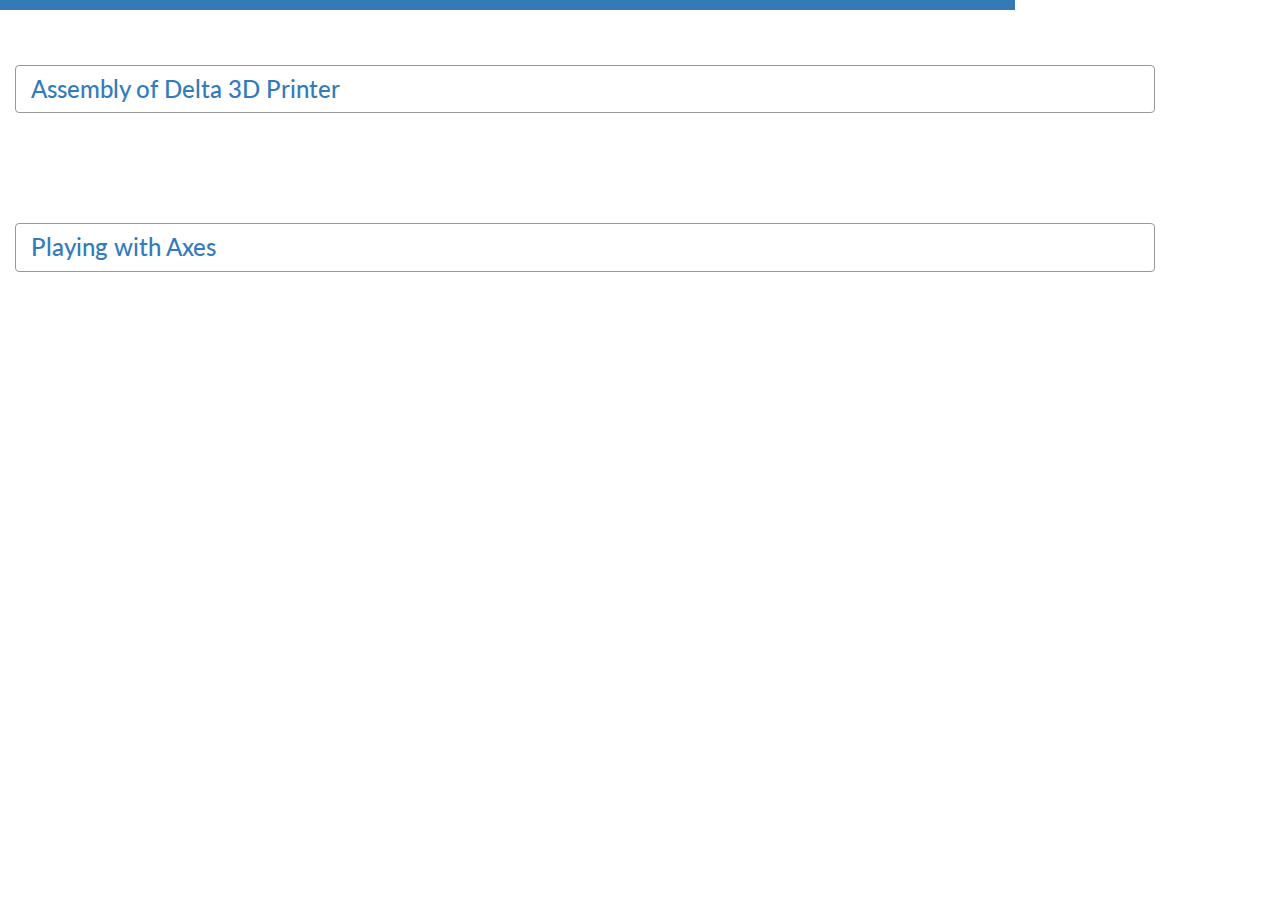
<file: simulation/index.html>
<html><head>
    <title>Virtual Labs</title>
    <meta charset="utf-8">
    <meta name="viewport" content="width=device-width, initial-scale=1">
    <script type="text/javascript" src="http://cdnjs.cloudflare.com/ajax/libs/jquery/2.0.3/jquery.min.js"></script>
    <script type="text/javascript" src="http://netdna.bootstrapcdn.com/bootstrap/3.3.4/js/bootstrap.min.js"></script>
    <link href="http://cdnjs.cloudflare.com/ajax/libs/font-awesome/4.3.0/css/font-awesome.min.css" rel="stylesheet" type="text/css">
    <link href="css/labmenu.css" rel="stylesheet" type="text/css">
  </head><body>
<div class="row" style="background-color: #337AB7; height:10px;"></div>
<!-- List of Experiments -->
<div class="section text-left">
    <div class="container">
        <div class="row">
            <div class="col-md-12">
                <ul class="list-group">
                    <h3>
                        <li class="list-group-item">

                          <div  class="row">
                               <div class="col-md-6 col-sm-6 col-lg-6" style="vertical-align:center">
                                   <a href="page1.html">Assembly of Delta 3D Printer</a>
                              </div>
                             <div class="col-md-6 col-sm-6 col-lg-6"style="text-align:Right;" >
                            </div>
                         </div>
                        </li>

                    </h3>
                </ul>
            </div>
        </div>
    </div>
</div>
<div class="section text-left">
    <div class="container">
        <div class="row">
            <div class="col-md-12">
                <ul class="list-group">
                    <h3>
                        <li class="list-group-item">
                          <div  class="row">
                               <div class="col-md-6 col-sm-6 col-lg-6" style="vertical-align:center">
                                   <a href="page2.html">Playing with Axes</a>
                              </div>
                             <div class="col-md-6 col-sm-6 col-lg-6"style="text-align:Right;" >
                            </div>
                         </div>
                        </li>

                    </h3>
                </ul>
            </div>
        </div>
    </div>

</div>
<div class="footer" style="height: 200px; background: white">
</div>
<script src="../assets/js/iframeResize.js"></script></body>
</html>
</file>
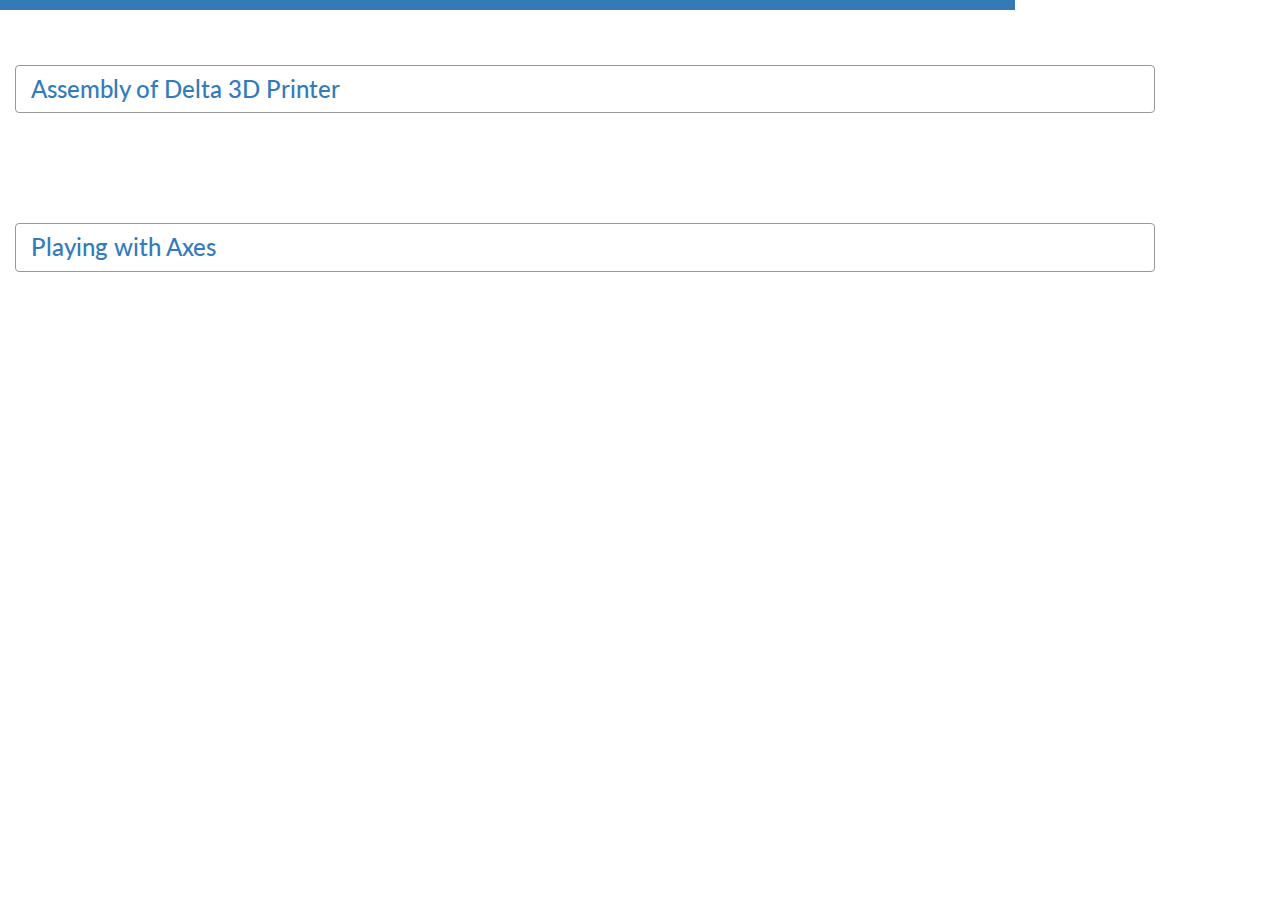
<file: experiment/simulation/index.html>
<html><head>
    <title>Virtual Labs</title>
    <meta charset="utf-8">
    <meta name="viewport" content="width=device-width, initial-scale=1">
    <script type="text/javascript" src="http://cdnjs.cloudflare.com/ajax/libs/jquery/2.0.3/jquery.min.js"></script>
    <script type="text/javascript" src="http://netdna.bootstrapcdn.com/bootstrap/3.3.4/js/bootstrap.min.js"></script>
    <link href="http://cdnjs.cloudflare.com/ajax/libs/font-awesome/4.3.0/css/font-awesome.min.css" rel="stylesheet" type="text/css">
    <link href="css/labmenu.css" rel="stylesheet" type="text/css">
  </head><body>
<div class="row" style="background-color: #337AB7; height:10px;"></div>
<!-- List of Experiments -->
<div class="section text-left">
    <div class="container">
        <div class="row">
            <div class="col-md-12">
                <ul class="list-group">
                    <h3>
                        <li class="list-group-item">

                          <div  class="row">
                               <div class="col-md-6 col-sm-6 col-lg-6" style="vertical-align:center">
                                   <a href="page1.html">Assembly of Delta 3D Printer</a>
                              </div>
                             <div class="col-md-6 col-sm-6 col-lg-6"style="text-align:Right;" >
                            </div>
                         </div>
                        </li>

                    </h3>
                </ul>
            </div>
        </div>
    </div>
</div>
<div class="section text-left">
    <div class="container">
        <div class="row">
            <div class="col-md-12">
                <ul class="list-group">
                    <h3>
                        <li class="list-group-item">
                          <div  class="row">
                               <div class="col-md-6 col-sm-6 col-lg-6" style="vertical-align:center">
                                   <a href="page2.html">Playing with Axes</a>
                              </div>
                             <div class="col-md-6 col-sm-6 col-lg-6"style="text-align:Right;" >
                            </div>
                         </div>
                        </li>

                    </h3>
                </ul>
            </div>
        </div>
    </div>

</div>
<div class="footer" style="height: 200px; background: white">
</div>
</body>
</html>
</file>
<file: simulation/css/labmenu.css>
@import url('https://fonts.googleapis.com/css?family=Lato|Lato');
/*!
 
 * Homepage: http://pingendo.com  
 * Copyright 2015 Pingendo 
 * Licensed under MIT 
 * Based on Bootstrap v3.3.4
*/
/* Add custom CSS classes here 
 * 
 * img {
 *   box-shadow : 0px 0px 10px black !important;
 * }
*/
/*! normalize.css v3.0.2 | MIT License | git.io/normalize */
html {
  font-family: sans-serif;
  -ms-text-size-adjust: 100%;
  -webkit-text-size-adjust: 100%;
}
body {
  margin: 0;
  position: absolute;
  height: 1200px;
  width: 1000px;
}
article,
aside,
details,
figcaption,
figure,
footer,
header,
hgroup,
main,
menu,
nav,
section,
summary {
  display: block;
}
audio,
canvas,
progress,
video {
  display: inline-block;
  vertical-align: baseline;
}
audio:not([controls]) {
  display: none;
  height: 0;
}
[hidden],
template {
  display: none;
}
a {
  background-color: transparent;
}
a:active,
a:hover {
  outline: 0;
}
abbr[title] {
  border-bottom: 1px dotted;
}
b,
strong {
  font-weight: bold;
}
dfn {
  font-style: italic;
}
h1 {
  font-size: 2em;
  margin: 0.67em 0;
}
mark {
  background: #ff0;
  color: #000;
}
small {
  font-size: 80%;
}
sub,
sup {
  font-size: 75%;
  line-height: 0;
  position: relative;
  vertical-align: baseline;
}
sup {
  top: -0.5em;
}
sub {
  bottom: -0.25em;
}
img {
  border: 0;
}
svg:not(:root) {
  overflow: hidden;
}
figure {
  margin: 1em 40px;
}
hr {
  -moz-box-sizing: content-box;
  box-sizing: content-box;
  height: 0;
}
pre {
  overflow: auto;
}
code,
kbd,
pre,
samp {
  font-family: monospace, monospace;
  font-size: 1em;
}
button,
input,
optgroup,
select,
textarea {
  color: inherit;
  font: inherit;
  margin: 0;
}
button {
  overflow: visible;
}
button,
select {
  text-transform: none;
}
button,
html input[type="button"],
input[type="reset"],
input[type="submit"] {
  -webkit-appearance: button;
  cursor: pointer;
}
button[disabled],
html input[disabled] {
  cursor: default;
}
button::-moz-focus-inner,
input::-moz-focus-inner {
  border: 0;
  padding: 0;
}
input {
  line-height: normal;
}
input[type="checkbox"],
input[type="radio"] {
  box-sizing: border-box;
  padding: 0;
}
input[type="number"]::-webkit-inner-spin-button,
input[type="number"]::-webkit-outer-spin-button {
  height: auto;
}
input[type="search"] {
  -webkit-appearance: textfield;
  -moz-box-sizing: content-box;
  -webkit-box-sizing: content-box;
  box-sizing: content-box;
}
input[type="search"]::-webkit-search-cancel-button,
input[type="search"]::-webkit-search-decoration {
  -webkit-appearance: none;
}
fieldset {
  border: 1px solid #c0c0c0;
  margin: 0 2px;
  padding: 0.35em 0.625em 0.75em;
}
legend {
  border: 0;
  padding: 0;
}
textarea {
  overflow: auto;
}
optgroup {
  font-weight: bold;
}
table {
  border-collapse: collapse;
  border-spacing: 0;
}
td,
th {
  padding: 0;
}
/*! Source: https://github.com/h5bp/html5-boilerplate/blob/master/src/css/main.css */
@media print {
  *,
  *:before,
  *:after {
    background: transparent !important;
    color: #000 !important;
    box-shadow: none !important;
    text-shadow: none !important;
  }
  a,
  a:visited {
    text-decoration: underline;
  }
  a[href]:after {
    content: " (" attr(href) ")";
  }
  abbr[title]:after {
    content: " (" attr(title) ")";
  }
  a[href^="#"]:after,
  a[href^="javascript:"]:after {
    content: "";
  }
  pre,
  blockquote {
    border: 1px solid #999;
    page-break-inside: avoid;
  }
  thead {
    display: table-header-group;
  }
  tr,
  img {
    page-break-inside: avoid;
  }
  img {
    max-width: 100% !important;
  }
  p,
  h2,
  h3 {
    orphans: 3;
    widows: 3;
  }
  h2,
  h3 {
    page-break-after: avoid;
  }
  select {
    background: #fff !important;
  }
  .navbar {
    display: none;
  }
  .btn > .caret,
  .dropup > .btn > .caret {
    border-top-color: #000 !important;
  }
  .label {
    border: 1px solid #000;
  }
  .table {
    border-collapse: collapse !important;
  }
  .table td,
  .table th {
    background-color: #fff !important;
  }
  .table-bordered th,
  .table-bordered td {
    border: 1px solid #ddd !important;
  }
}
@font-face {
  font-family: 'Glyphicons Halflings';
  src: url('../fonts/glyphicons-halflings-regular.eot');
  src: url('../fonts/glyphicons-halflings-regular.eot?#iefix') format('embedded-opentype'), url('../fonts/glyphicons-halflings-regular.woff2') format('woff2'), url('../fonts/glyphicons-halflings-regular.woff') format('woff'), url('../fonts/glyphicons-halflings-regular.ttf') format('truetype'), url('../fonts/glyphicons-halflings-regular.svg#glyphicons_halflingsregular') format('svg');
}
.glyphicon {
  position: relative;
  top: 1px;
  display: inline-block;
  font-family: 'Glyphicons Halflings';
  font-style: normal;
  font-weight: normal;
  line-height: 1;
  -webkit-font-smoothing: antialiased;
  -moz-osx-font-smoothing: grayscale;
}
.glyphicon-asterisk:before {
  content: "\2a";
}
.glyphicon-plus:before {
  content: "\2b";
}
.glyphicon-euro:before,
.glyphicon-eur:before {
  content: "\20ac";
}
.glyphicon-minus:before {
  content: "\2212";
}
.glyphicon-cloud:before {
  content: "\2601";
}
.glyphicon-envelope:before {
  content: "\2709";
}
.glyphicon-pencil:before {
  content: "\270f";
}
.glyphicon-glass:before {
  content: "\e001";
}
.glyphicon-music:before {
  content: "\e002";
}
.glyphicon-search:before {
  content: "\e003";
}
.glyphicon-heart:before {
  content: "\e005";
}
.glyphicon-star:before {
  content: "\e006";
}
.glyphicon-star-empty:before {
  content: "\e007";
}
.glyphicon-user:before {
  content: "\e008";
}
.glyphicon-film:before {
  content: "\e009";
}
.glyphicon-th-large:before {
  content: "\e010";
}
.glyphicon-th:before {
  content: "\e011";
}
.glyphicon-th-list:before {
  content: "\e012";
}
.glyphicon-ok:before {
  content: "\e013";
}
.glyphicon-remove:before {
  content: "\e014";
}
.glyphicon-zoom-in:before {
  content: "\e015";
}
.glyphicon-zoom-out:before {
  content: "\e016";
}
.glyphicon-off:before {
  content: "\e017";
}
.glyphicon-signal:before {
  content: "\e018";
}
.glyphicon-cog:before {
  content: "\e019";
}
.glyphicon-trash:before {
  content: "\e020";
}
.glyphicon-home:before {
  content: "\e021";
}
.glyphicon-file:before {
  content: "\e022";
}
.glyphicon-time:before {
  content: "\e023";
}
.glyphicon-road:before {
  content: "\e024";
}
.glyphicon-download-alt:before {
  content: "\e025";
}
.glyphicon-download:before {
  content: "\e026";
}
.glyphicon-upload:before {
  content: "\e027";
}
.glyphicon-inbox:before {
  content: "\e028";
}
.glyphicon-play-circle:before {
  content: "\e029";
}
.glyphicon-repeat:before {
  content: "\e030";
}
.glyphicon-refresh:before {
  content: "\e031";
}
.glyphicon-list-alt:before {
  content: "\e032";
}
.glyphicon-lock:before {
  content: "\e033";
}
.glyphicon-flag:before {
  content: "\e034";
}
.glyphicon-headphones:before {
  content: "\e035";
}
.glyphicon-volume-off:before {
  content: "\e036";
}
.glyphicon-volume-down:before {
  content: "\e037";
}
.glyphicon-volume-up:before {
  content: "\e038";
}
.glyphicon-qrcode:before {
  content: "\e039";
}
.glyphicon-barcode:before {
  content: "\e040";
}
.glyphicon-tag:before {
  content: "\e041";
}
.glyphicon-tags:before {
  content: "\e042";
}
.glyphicon-book:before {
  content: "\e043";
}
.glyphicon-bookmark:before {
  content: "\e044";
}
.glyphicon-print:before {
  content: "\e045";
}
.glyphicon-camera:before {
  content: "\e046";
}
.glyphicon-font:before {
  content: "\e047";
}
.glyphicon-bold:before {
  content: "\e048";
}
.glyphicon-italic:before {
  content: "\e049";
}
.glyphicon-text-height:before {
  content: "\e050";
}
.glyphicon-text-width:before {
  content: "\e051";
}
.glyphicon-align-left:before {
  content: "\e052";
}
.glyphicon-align-center:before {
  content: "\e053";
}
.glyphicon-align-right:before {
  content: "\e054";
}
.glyphicon-align-justify:before {
  content: "\e055";
}
.glyphicon-list:before {
  content: "\e056";
}
.glyphicon-indent-left:before {
  content: "\e057";
}
.glyphicon-indent-right:before {
  content: "\e058";
}
.glyphicon-facetime-video:before {
  content: "\e059";
}
.glyphicon-picture:before {
  content: "\e060";
}
.glyphicon-map-marker:before {
  content: "\e062";
}
.glyphicon-adjust:before {
  content: "\e063";
}
.glyphicon-tint:before {
  content: "\e064";
}
.glyphicon-edit:before {
  content: "\e065";
}
.glyphicon-share:before {
  content: "\e066";
}
.glyphicon-check:before {
  content: "\e067";
}
.glyphicon-move:before {
  content: "\e068";
}
.glyphicon-step-backward:before {
  content: "\e069";
}
.glyphicon-fast-backward:before {
  content: "\e070";
}
.glyphicon-backward:before {
  content: "\e071";
}
.glyphicon-play:before {
  content: "\e072";
}
.glyphicon-pause:before {
  content: "\e073";
}
.glyphicon-stop:before {
  content: "\e074";
}
.glyphicon-forward:before {
  content: "\e075";
}
.glyphicon-fast-forward:before {
  content: "\e076";
}
.glyphicon-step-forward:before {
  content: "\e077";
}
.glyphicon-eject:before {
  content: "\e078";
}
.glyphicon-chevron-left:before {
  content: "\e079";
}
.glyphicon-chevron-right:before {
  content: "\e080";
}
.glyphicon-plus-sign:before {
  content: "\e081";
}
.glyphicon-minus-sign:before {
  content: "\e082";
}
.glyphicon-remove-sign:before {
  content: "\e083";
}
.glyphicon-ok-sign:before {
  content: "\e084";
}
.glyphicon-question-sign:before {
  content: "\e085";
}
.glyphicon-info-sign:before {
  content: "\e086";
}
.glyphicon-screenshot:before {
  content: "\e087";
}
.glyphicon-remove-circle:before {
  content: "\e088";
}
.glyphicon-ok-circle:before {
  content: "\e089";
}
.glyphicon-ban-circle:before {
  content: "\e090";
}
.glyphicon-arrow-left:before {
  content: "\e091";
}
.glyphicon-arrow-right:before {
  content: "\e092";
}
.glyphicon-arrow-up:before {
  content: "\e093";
}
.glyphicon-arrow-down:before {
  content: "\e094";
}
.glyphicon-share-alt:before {
  content: "\e095";
}
.glyphicon-resize-full:before {
  content: "\e096";
}
.glyphicon-resize-small:before {
  content: "\e097";
}
.glyphicon-exclamation-sign:before {
  content: "\e101";
}
.glyphicon-gift:before {
  content: "\e102";
}
.glyphicon-leaf:before {
  content: "\e103";
}
.glyphicon-fire:before {
  content: "\e104";
}
.glyphicon-eye-open:before {
  content: "\e105";
}
.glyphicon-eye-close:before {
  content: "\e106";
}
.glyphicon-warning-sign:before {
  content: "\e107";
}
.glyphicon-plane:before {
  content: "\e108";
}
.glyphicon-calendar:before {
  content: "\e109";
}
.glyphicon-random:before {
  content: "\e110";
}
.glyphicon-comment:before {
  content: "\e111";
}
.glyphicon-magnet:before {
  content: "\e112";
}
.glyphicon-chevron-up:before {
  content: "\e113";
}
.glyphicon-chevron-down:before {
  content: "\e114";
}
.glyphicon-retweet:before {
  content: "\e115";
}
.glyphicon-shopping-cart:before {
  content: "\e116";
}
.glyphicon-folder-close:before {
  content: "\e117";
}
.glyphicon-folder-open:before {
  content: "\e118";
}
.glyphicon-resize-vertical:before {
  content: "\e119";
}
.glyphicon-resize-horizontal:before {
  content: "\e120";
}
.glyphicon-hdd:before {
  content: "\e121";
}
.glyphicon-bullhorn:before {
  content: "\e122";
}
.glyphicon-bell:before {
  content: "\e123";
}
.glyphicon-certificate:before {
  content: "\e124";
}
.glyphicon-thumbs-up:before {
  content: "\e125";
}
.glyphicon-thumbs-down:before {
  content: "\e126";
}
.glyphicon-hand-right:before {
  content: "\e127";
}
.glyphicon-hand-left:before {
  content: "\e128";
}
.glyphicon-hand-up:before {
  content: "\e129";
}
.glyphicon-hand-down:before {
  content: "\e130";
}
.glyphicon-circle-arrow-right:before {
  content: "\e131";
}
.glyphicon-circle-arrow-left:before {
  content: "\e132";
}
.glyphicon-circle-arrow-up:before {
  content: "\e133";
}
.glyphicon-circle-arrow-down:before {
  content: "\e134";
}
.glyphicon-globe:before {
  content: "\e135";
}
.glyphicon-wrench:before {
  content: "\e136";
}
.glyphicon-tasks:before {
  content: "\e137";
}
.glyphicon-filter:before {
  content: "\e138";
}
.glyphicon-briefcase:before {
  content: "\e139";
}
.glyphicon-fullscreen:before {
  content: "\e140";
}
.glyphicon-dashboard:before {
  content: "\e141";
}
.glyphicon-paperclip:before {
  content: "\e142";
}
.glyphicon-heart-empty:before {
  content: "\e143";
}
.glyphicon-link:before {
  content: "\e144";
}
.glyphicon-phone:before {
  content: "\e145";
}
.glyphicon-pushpin:before {
  content: "\e146";
}
.glyphicon-usd:before {
  content: "\e148";
}
.glyphicon-gbp:before {
  content: "\e149";
}
.glyphicon-sort:before {
  content: "\e150";
}
.glyphicon-sort-by-alphabet:before {
  content: "\e151";
}
.glyphicon-sort-by-alphabet-alt:before {
  content: "\e152";
}
.glyphicon-sort-by-order:before {
  content: "\e153";
}
.glyphicon-sort-by-order-alt:before {
  content: "\e154";
}
.glyphicon-sort-by-attributes:before {
  content: "\e155";
}
.glyphicon-sort-by-attributes-alt:before {
  content: "\e156";
}
.glyphicon-unchecked:before {
  content: "\e157";
}
.glyphicon-expand:before {
  content: "\e158";
}
.glyphicon-collapse-down:before {
  content: "\e159";
}
.glyphicon-collapse-up:before {
  content: "\e160";
}
.glyphicon-log-in:before {
  content: "\e161";
}
.glyphicon-flash:before {
  content: "\e162";
}
.glyphicon-log-out:before {
  content: "\e163";
}
.glyphicon-new-window:before {
  content: "\e164";
}
.glyphicon-record:before {
  content: "\e165";
}
.glyphicon-save:before {
  content: "\e166";
}
.glyphicon-open:before {
  content: "\e167";
}
.glyphicon-saved:before {
  content: "\e168";
}
.glyphicon-import:before {
  content: "\e169";
}
.glyphicon-export:before {
  content: "\e170";
}
.glyphicon-send:before {
  content: "\e171";
}
.glyphicon-floppy-disk:before {
  content: "\e172";
}
.glyphicon-floppy-saved:before {
  content: "\e173";
}
.glyphicon-floppy-remove:before {
  content: "\e174";
}
.glyphicon-floppy-save:before {
  content: "\e175";
}
.glyphicon-floppy-open:before {
  content: "\e176";
}
.glyphicon-credit-card:before {
  content: "\e177";
}
.glyphicon-transfer:before {
  content: "\e178";
}
.glyphicon-cutlery:before {
  content: "\e179";
}
.glyphicon-header:before {
  content: "\e180";
}
.glyphicon-compressed:before {
  content: "\e181";
}
.glyphicon-earphone:before {
  content: "\e182";
}
.glyphicon-phone-alt:before {
  content: "\e183";
}
.glyphicon-tower:before {
  content: "\e184";
}
.glyphicon-stats:before {
  content: "\e185";
}
.glyphicon-sd-video:before {
  content: "\e186";
}
.glyphicon-hd-video:before {
  content: "\e187";
}
.glyphicon-subtitles:before {
  content: "\e188";
}
.glyphicon-sound-stereo:before {
  content: "\e189";
}
.glyphicon-sound-dolby:before {
  content: "\e190";
}
.glyphicon-sound-5-1:before {
  content: "\e191";
}
.glyphicon-sound-6-1:before {
  content: "\e192";
}
.glyphicon-sound-7-1:before {
  content: "\e193";
}
.glyphicon-copyright-mark:before {
  content: "\e194";
}
.glyphicon-registration-mark:before {
  content: "\e195";
}
.glyphicon-cloud-download:before {
  content: "\e197";
}
.glyphicon-cloud-upload:before {
  content: "\e198";
}
.glyphicon-tree-conifer:before {
  content: "\e199";
}
.glyphicon-tree-deciduous:before {
  content: "\e200";
}
.glyphicon-cd:before {
  content: "\e201";
}
.glyphicon-save-file:before {
  content: "\e202";
}
.glyphicon-open-file:before {
  content: "\e203";
}
.glyphicon-level-up:before {
  content: "\e204";
}
.glyphicon-copy:before {
  content: "\e205";
}
.glyphicon-paste:before {
  content: "\e206";
}
.glyphicon-alert:before {
  content: "\e209";
}
.glyphicon-equalizer:before {
  content: "\e210";
}
.glyphicon-king:before {
  content: "\e211";
}
.glyphicon-queen:before {
  content: "\e212";
}
.glyphicon-pawn:before {
  content: "\e213";
}
.glyphicon-bishop:before {
  content: "\e214";
}
.glyphicon-knight:before {
  content: "\e215";
}
.glyphicon-baby-formula:before {
  content: "\e216";
}
.glyphicon-tent:before {
  content: "\26fa";
}
.glyphicon-blackboard:before {
  content: "\e218";
}
.glyphicon-bed:before {
  content: "\e219";
}
.glyphicon-apple:before {
  content: "\f8ff";
}
.glyphicon-erase:before {
  content: "\e221";
}
.glyphicon-hourglass:before {
  content: "\231b";
}
.glyphicon-lamp:before {
  content: "\e223";
}
.glyphicon-duplicate:before {
  content: "\e224";
}
.glyphicon-piggy-bank:before {
  content: "\e225";
}
.glyphicon-scissors:before {
  content: "\e226";
}
.glyphicon-bitcoin:before {
  content: "\e227";
}
.glyphicon-btc:before {
  content: "\e227";
}
.glyphicon-xbt:before {
  content: "\e227";
}
.glyphicon-yen:before {
  content: "\00a5";
}
.glyphicon-jpy:before {
  content: "\00a5";
}
.glyphicon-ruble:before {
  content: "\20bd";
}
.glyphicon-rub:before {
  content: "\20bd";
}
.glyphicon-scale:before {
  content: "\e230";
}
.glyphicon-ice-lolly:before {
  content: "\e231";
}
.glyphicon-ice-lolly-tasted:before {
  content: "\e232";
}
.glyphicon-education:before {
  content: "\e233";
}
.glyphicon-option-horizontal:before {
  content: "\e234";
}
.glyphicon-option-vertical:before {
  content: "\e235";
}
.glyphicon-menu-hamburger:before {
  content: "\e236";
}
.glyphicon-modal-window:before {
  content: "\e237";
}
.glyphicon-oil:before {
  content: "\e238";
}
.glyphicon-grain:before {
  content: "\e239";
}
.glyphicon-sunglasses:before {
  content: "\e240";
}
.glyphicon-text-size:before {
  content: "\e241";
}
.glyphicon-text-color:before {
  content: "\e242";
}
.glyphicon-text-background:before {
  content: "\e243";
}
.glyphicon-object-align-top:before {
  content: "\e244";
}
.glyphicon-object-align-bottom:before {
  content: "\e245";
}
.glyphicon-object-align-horizontal:before {
  content: "\e246";
}
.glyphicon-object-align-left:before {
  content: "\e247";
}
.glyphicon-object-align-vertical:before {
  content: "\e248";
}
.glyphicon-object-align-right:before {
  content: "\e249";
}
.glyphicon-triangle-right:before {
  content: "\e250";
}
.glyphicon-triangle-left:before {
  content: "\e251";
}
.glyphicon-triangle-bottom:before {
  content: "\e252";
}
.glyphicon-triangle-top:before {
  content: "\e253";
}
.glyphicon-console:before {
  content: "\e254";
}
.glyphicon-superscript:before {
  content: "\e255";
}
.glyphicon-subscript:before {
  content: "\e256";
}
.glyphicon-menu-left:before {
  content: "\e257";
}
.glyphicon-menu-right:before {
  content: "\e258";
}
.glyphicon-menu-down:before {
  content: "\e259";
}
.glyphicon-menu-up:before {
  content: "\e260";
}
* {
  -webkit-box-sizing: border-box;
  -moz-box-sizing: border-box;
  box-sizing: border-box;
}
*:before,
*:after {
  -webkit-box-sizing: border-box;
  -moz-box-sizing: border-box;
  box-sizing: border-box;
}
html {
  font-size: 10px;
  -webkit-tap-highlight-color: rgba(0, 0, 0, 0);
}
body {
  font-family: Lato;
  font-size: 14px;
  line-height: 1.42857143;
  color: #000000;
  background-color: #ffffff;
}
input,
button,
select,
textarea {
  font-family: inherit;
  font-size: inherit;
  line-height: inherit;
}
a {
  color: #337cbb;
  text-decoration: none;
}
a:hover,
a:focus {
  color: #23547f;
  text-decoration: underline;
}
a:focus {
  outline: thin dotted;
  outline: 5px auto -webkit-focus-ring-color;
  outline-offset: -2px;
}
figure {
  margin: 0;
}
img {
  vertical-align: middle;
}
.img-responsive,
.thumbnail > img,
.thumbnail a > img,
.carousel-inner > .item > img,
.carousel-inner > .item > a > img {
  display: block;
  max-width: 100%;
  height: auto;
}
.img-rounded {
  border-radius: 5px;
}
.img-thumbnail {
  padding: 4px;
  line-height: 1.42857143;
  background-color: #ffffff;
  border: 1px solid #dddddd;
  border-radius: 4px;
  -webkit-transition: all 0.2s ease-in-out;
  -o-transition: all 0.2s ease-in-out;
  transition: all 0.2s ease-in-out;
  display: inline-block;
  max-width: 100%;
  height: auto;
}
.img-circle {
  border-radius: 50%;
}
hr {
  margin-top: 20px;
  margin-bottom: 20px;
  border: 0;
  border-top: 1px solid #eeeeee;
}
.sr-only {
  position: absolute;
  width: 1px;
  height: 1px;
  margin: -1px;
  padding: 0;
  overflow: hidden;
  clip: rect(0, 0, 0, 0);
  border: 0;
}
.sr-only-focusable:active,
.sr-only-focusable:focus {
  position: static;
  width: auto;
  height: auto;
  margin: 0;
  overflow: visible;
  clip: auto;
}
[role="button"] {
  cursor: pointer;
}
h1,
h2,
h3,
h4,
h5,
h6,
.h1,
.h2,
.h3,
.h4,
.h5,
.h6 {
  font-family: Lato;
  font-weight: 500;
  line-height: 1.1;
  color: inherit;
}
h1 small,
h2 small,
h3 small,
h4 small,
h5 small,
h6 small,
.h1 small,
.h2 small,
.h3 small,
.h4 small,
.h5 small,
.h6 small,
h1 .small,
h2 .small,
h3 .small,
h4 .small,
h5 .small,
h6 .small,
.h1 .small,
.h2 .small,
.h3 .small,
.h4 .small,
.h5 .small,
.h6 .small {
  font-weight: normal;
  line-height: 1;
  color: #777777;
}
h1,
.h1,
h2,
.h2,
h3,
.h3 {
  margin-top: 20px;
  margin-bottom: 10px;
}
h1 small,
.h1 small,
h2 small,
.h2 small,
h3 small,
.h3 small,
h1 .small,
.h1 .small,
h2 .small,
.h2 .small,
h3 .small,
.h3 .small {
  font-size: 65%;
}
h4,
.h4,
h5,
.h5,
h6,
.h6 {
  margin-top: 10px;
  margin-bottom: 10px;
}
h4 small,
.h4 small,
h5 small,
.h5 small,
h6 small,
.h6 small,
h4 .small,
.h4 .small,
h5 .small,
.h5 .small,
h6 .small,
.h6 .small {
  font-size: 75%;
}
h1,
.h1 {
  font-size: 36px;
}
h2,
.h2 {
  font-size: 30px;
}
h3,
.h3 {
  font-size: 24px;
}
h4,
.h4 {
  font-size: 18px;
}
h5,
.h5 {
  font-size: 14px;
}
h6,
.h6 {
  font-size: 12px;
}
p {
  margin: 0 0 10px;
}
.lead {
  margin-bottom: 20px;
  font-size: 16px;
  font-weight: 300;
  line-height: 1.4;
}
@media (min-width: 768px) {
  .lead {
    font-size: 21px;
  }
}
small,
.small {
  font-size: 85%;
}
mark,
.mark {
  background-color: #f8d9ac;
  padding: .2em;
}
.text-left {
  text-align: left;
}
.text-right {
  text-align: right;
}
.text-center {
  text-align: center;
}
.text-justify {
  text-align: justify;
}
.text-nowrap {
  white-space: nowrap;
}
.text-lowercase {
  text-transform: lowercase;
}
.text-uppercase {
  text-transform: uppercase;
}
.text-capitalize {
  text-transform: capitalize;
}
.text-muted {
  color: #777777;
}
.text-primary {
  color: #337cbb;
}
a.text-primary:hover {
  color: #286193;
}
.text-success {
  color: #5cb85c;
}
a.text-success:hover {
  color: #449d44;
}
.text-info {
  color: #5bc0de;
}
a.text-info:hover {
  color: #31b0d5;
}
.text-warning {
  color: #f0ad4e;
}
a.text-warning:hover {
  color: #ec971f;
}
.text-danger {
  color: #d9534f;
}
a.text-danger:hover {
  color: #c9302c;
}
.bg-primary {
  color: #fff;
  background-color: #337cbb;
}
a.bg-primary:hover {
  background-color: #286193;
}
.bg-success {
  background-color: #a3d7a3;
}
a.bg-success:hover {
  background-color: #80c780;
}
.bg-info {
  background-color: #b0e1ef;
}
a.bg-info:hover {
  background-color: #85d0e7;
}
.bg-warning {
  background-color: #f8d9ac;
}
a.bg-warning:hover {
  background-color: #f4c37d;
}
.bg-danger {
  background-color: #eba5a3;
}
a.bg-danger:hover {
  background-color: #e27c79;
}
.page-header {
  padding-bottom: 9px;
  margin: 40px 0 20px;
  border-bottom: 1px solid #eeeeee;
}
ul,
ol {
  margin-top: 0;
  margin-bottom: 10px;
}
ul ul,
ol ul,
ul ol,
ol ol {
  margin-bottom: 0;
}
.list-unstyled {
  padding-left: 0;
  list-style: none;
}
.list-inline {
  padding-left: 0;
  list-style: none;
  margin-left: -5px;
}
.list-inline > li {
  display: inline-block;
  padding-left: 5px;
  padding-right: 5px;
}
dl {
  margin-top: 0;
  margin-bottom: 20px;
}
dt,
dd {
  line-height: 1.42857143;
}
dt {
  font-weight: bold;
}
dd {
  margin-left: 0;
}
@media (min-width: 768px) {
  .dl-horizontal dt {
    float: left;
    width: 160px;
    clear: left;
    text-align: right;
    overflow: hidden;
    text-overflow: ellipsis;
    white-space: nowrap;
  }
  .dl-horizontal dd {
    margin-left: 180px;
  }
}
abbr[title],
abbr[data-original-title] {
  cursor: help;
  border-bottom: 1px dotted #777777;
}
.initialism {
  font-size: 90%;
  text-transform: uppercase;
}
blockquote {
  padding: 10px 20px;
  margin: 0 0 20px;
  font-size: 17.5px;
  border-left: 5px solid #eeeeee;
}
blockquote p:last-child,
blockquote ul:last-child,
blockquote ol:last-child {
  margin-bottom: 0;
}
blockquote footer,
blockquote small,
blockquote .small {
  display: block;
  font-size: 80%;
  line-height: 1.42857143;
  color: #777777;
}
blockquote footer:before,
blockquote small:before,
blockquote .small:before {
  content: '\2014 \00A0';
}
.blockquote-reverse,
blockquote.pull-right {
  padding-right: 15px;
  padding-left: 0;
  border-right: 5px solid #eeeeee;
  border-left: 0;
  text-align: right;
}
.blockquote-reverse footer:before,
blockquote.pull-right footer:before,
.blockquote-reverse small:before,
blockquote.pull-right small:before,
.blockquote-reverse .small:before,
blockquote.pull-right .small:before {
  content: '';
}
.blockquote-reverse footer:after,
blockquote.pull-right footer:after,
.blockquote-reverse small:after,
blockquote.pull-right small:after,
.blockquote-reverse .small:after,
blockquote.pull-right .small:after {
  content: '\00A0 \2014';
}
address {
  margin-bottom: 20px;
  font-style: normal;
  line-height: 1.42857143;
}
code,
kbd,
pre,
samp {
  font-family: Menlo, Monaco, Consolas, "Courier New", monospace;
}
code {
  padding: 2px 4px;
  font-size: 90%;
  color: #c7254e;
  background-color: #f9f2f4;
  border-radius: 4px;
}
kbd {
  padding: 2px 4px;
  font-size: 90%;
  color: #ffffff;
  background-color: #333333;
  border-radius: 2px;
  box-shadow: inset 0 -1px 0 rgba(0, 0, 0, 0.25);
}
kbd kbd {
  padding: 0;
  font-size: 100%;
  font-weight: bold;
  box-shadow: none;
}
pre {
  display: block;
  padding: 9.5px;
  margin: 0 0 10px;
  font-size: 13px;
  line-height: 1.42857143;
  word-break: break-all;
  word-wrap: break-word;
  color: #333333;
  background-color: #f5f5f5;
  border: 1px solid #cccccc;
  border-radius: 4px;
}
pre code {
  padding: 0;
  font-size: inherit;
  color: inherit;
  white-space: pre-wrap;
  background-color: transparent;
  border-radius: 0;
}
.pre-scrollable {
  max-height: 340px;
  overflow-y: scroll;
}
.container {
  margin-right: auto;
  margin-left: auto;
  padding-left: 15px;
  padding-right: 15px;
}
@media (min-width: 768px) {
  .container {
    width: 750px;
  }
}
@media (min-width: 992px) {
  .container {
    width: 970px;
  }
}
@media (min-width: 1200px) {
  .container {
    width: 1170px;
  }
}
.container-fluid {
  margin-right: auto;
  margin-left: auto;
  padding-left: 15px;
  padding-right: 15px;
}
.row {
  margin-left: -15px;
  margin-right: -15px;
}
.col-xs-1, .col-sm-1, .col-md-1, .col-lg-1, .col-xs-2, .col-sm-2, .col-md-2, .col-lg-2, .col-xs-3, .col-sm-3, .col-md-3, .col-lg-3, .col-xs-4, .col-sm-4, .col-md-4, .col-lg-4, .col-xs-5, .col-sm-5, .col-md-5, .col-lg-5, .col-xs-6, .col-sm-6, .col-md-6, .col-lg-6, .col-xs-7, .col-sm-7, .col-md-7, .col-lg-7, .col-xs-8, .col-sm-8, .col-md-8, .col-lg-8, .col-xs-9, .col-sm-9, .col-md-9, .col-lg-9, .col-xs-10, .col-sm-10, .col-md-10, .col-lg-10, .col-xs-11, .col-sm-11, .col-md-11, .col-lg-11, .col-xs-12, .col-sm-12, .col-md-12, .col-lg-12 {
  position: relative;
  min-height: 1px;
  padding-left: 15px;
  padding-right: 15px;
}
.col-xs-1, .col-xs-2, .col-xs-3, .col-xs-4, .col-xs-5, .col-xs-6, .col-xs-7, .col-xs-8, .col-xs-9, .col-xs-10, .col-xs-11, .col-xs-12 {
  float: left;
}
.col-xs-12 {
  width: 100%;
}
.col-xs-11 {
  width: 91.66666667%;
}
.col-xs-10 {
  width: 83.33333333%;
}
.col-xs-9 {
  width: 75%;
}
.col-xs-8 {
  width: 66.66666667%;
}
.col-xs-7 {
  width: 58.33333333%;
}
.col-xs-6 {
  width: 50%;
}
.col-xs-5 {
  width: 41.66666667%;
}
.col-xs-4 {
  width: 33.33333333%;
}
.col-xs-3 {
  width: 25%;
}
.col-xs-2 {
  width: 16.66666667%;
}
.col-xs-1 {
  width: 8.33333333%;
}
.col-xs-pull-12 {
  right: 100%;
}
.col-xs-pull-11 {
  right: 91.66666667%;
}
.col-xs-pull-10 {
  right: 83.33333333%;
}
.col-xs-pull-9 {
  right: 75%;
}
.col-xs-pull-8 {
  right: 66.66666667%;
}
.col-xs-pull-7 {
  right: 58.33333333%;
}
.col-xs-pull-6 {
  right: 50%;
}
.col-xs-pull-5 {
  right: 41.66666667%;
}
.col-xs-pull-4 {
  right: 33.33333333%;
}
.col-xs-pull-3 {
  right: 25%;
}
.col-xs-pull-2 {
  right: 16.66666667%;
}
.col-xs-pull-1 {
  right: 8.33333333%;
}
.col-xs-pull-0 {
  right: auto;
}
.col-xs-push-12 {
  left: 100%;
}
.col-xs-push-11 {
  left: 91.66666667%;
}
.col-xs-push-10 {
  left: 83.33333333%;
}
.col-xs-push-9 {
  left: 75%;
}
.col-xs-push-8 {
  left: 66.66666667%;
}
.col-xs-push-7 {
  left: 58.33333333%;
}
.col-xs-push-6 {
  left: 50%;
}
.col-xs-push-5 {
  left: 41.66666667%;
}
.col-xs-push-4 {
  left: 33.33333333%;
}
.col-xs-push-3 {
  left: 25%;
}
.col-xs-push-2 {
  left: 16.66666667%;
}
.col-xs-push-1 {
  left: 8.33333333%;
}
.col-xs-push-0 {
  left: auto;
}
.col-xs-offset-12 {
  margin-left: 100%;
}
.col-xs-offset-11 {
  margin-left: 91.66666667%;
}
.col-xs-offset-10 {
  margin-left: 83.33333333%;
}
.col-xs-offset-9 {
  margin-left: 75%;
}
.col-xs-offset-8 {
  margin-left: 66.66666667%;
}
.col-xs-offset-7 {
  margin-left: 58.33333333%;
}
.col-xs-offset-6 {
  margin-left: 50%;
}
.col-xs-offset-5 {
  margin-left: 41.66666667%;
}
.col-xs-offset-4 {
  margin-left: 33.33333333%;
}
.col-xs-offset-3 {
  margin-left: 25%;
}
.col-xs-offset-2 {
  margin-left: 16.66666667%;
}
.col-xs-offset-1 {
  margin-left: 8.33333333%;
}
.col-xs-offset-0 {
  margin-left: 0%;
}
@media (min-width: 768px) {
  .col-sm-1, .col-sm-2, .col-sm-3, .col-sm-4, .col-sm-5, .col-sm-6, .col-sm-7, .col-sm-8, .col-sm-9, .col-sm-10, .col-sm-11, .col-sm-12 {
    float: left;
  }
  .col-sm-12 {
    width: 100%;
  }
  .col-sm-11 {
    width: 91.66666667%;
  }
  .col-sm-10 {
    width: 83.33333333%;
  }
  .col-sm-9 {
    width: 75%;
  }
  .col-sm-8 {
    width: 66.66666667%;
  }
  .col-sm-7 {
    width: 58.33333333%;
  }
  .col-sm-6 {
    width: 50%;
  }
  .col-sm-5 {
    width: 41.66666667%;
  }
  .col-sm-4 {
    width: 33.33333333%;
  }
  .col-sm-3 {
    width: 25%;
  }
  .col-sm-2 {
    width: 16.66666667%;
  }
  .col-sm-1 {
    width: 8.33333333%;
  }
  .col-sm-pull-12 {
    right: 100%;
  }
  .col-sm-pull-11 {
    right: 91.66666667%;
  }
  .col-sm-pull-10 {
    right: 83.33333333%;
  }
  .col-sm-pull-9 {
    right: 75%;
  }
  .col-sm-pull-8 {
    right: 66.66666667%;
  }
  .col-sm-pull-7 {
    right: 58.33333333%;
  }
  .col-sm-pull-6 {
    right: 50%;
  }
  .col-sm-pull-5 {
    right: 41.66666667%;
  }
  .col-sm-pull-4 {
    right: 33.33333333%;
  }
  .col-sm-pull-3 {
    right: 25%;
  }
  .col-sm-pull-2 {
    right: 16.66666667%;
  }
  .col-sm-pull-1 {
    right: 8.33333333%;
  }
  .col-sm-pull-0 {
    right: auto;
  }
  .col-sm-push-12 {
    left: 100%;
  }
  .col-sm-push-11 {
    left: 91.66666667%;
  }
  .col-sm-push-10 {
    left: 83.33333333%;
  }
  .col-sm-push-9 {
    left: 75%;
  }
  .col-sm-push-8 {
    left: 66.66666667%;
  }
  .col-sm-push-7 {
    left: 58.33333333%;
  }
  .col-sm-push-6 {
    left: 50%;
  }
  .col-sm-push-5 {
    left: 41.66666667%;
  }
  .col-sm-push-4 {
    left: 33.33333333%;
  }
  .col-sm-push-3 {
    left: 25%;
  }
  .col-sm-push-2 {
    left: 16.66666667%;
  }
  .col-sm-push-1 {
    left: 8.33333333%;
  }
  .col-sm-push-0 {
    left: auto;
  }
  .col-sm-offset-12 {
    margin-left: 100%;
  }
  .col-sm-offset-11 {
    margin-left: 91.66666667%;
  }
  .col-sm-offset-10 {
    margin-left: 83.33333333%;
  }
  .col-sm-offset-9 {
    margin-left: 75%;
  }
  .col-sm-offset-8 {
    margin-left: 66.66666667%;
  }
  .col-sm-offset-7 {
    margin-left: 58.33333333%;
  }
  .col-sm-offset-6 {
    margin-left: 50%;
  }
  .col-sm-offset-5 {
    margin-left: 41.66666667%;
  }
  .col-sm-offset-4 {
    margin-left: 33.33333333%;
  }
  .col-sm-offset-3 {
    margin-left: 25%;
  }
  .col-sm-offset-2 {
    margin-left: 16.66666667%;
  }
  .col-sm-offset-1 {
    margin-left: 8.33333333%;
  }
  .col-sm-offset-0 {
    margin-left: 0%;
  }
}
@media (min-width: 992px) {
  .col-md-1, .col-md-2, .col-md-3, .col-md-4, .col-md-5, .col-md-6, .col-md-7, .col-md-8, .col-md-9, .col-md-10, .col-md-11, .col-md-12 {
    float: left;
  }
  .col-md-12 {
    width: 100%;
  }
  .col-md-11 {
    width: 91.66666667%;
  }
  .col-md-10 {
    width: 83.33333333%;
  }
  .col-md-9 {
    width: 75%;
  }
  .col-md-8 {
    width: 66.66666667%;
  }
  .col-md-7 {
    width: 58.33333333%;
  }
  .col-md-6 {
    width: 50%;
  }
  .col-md-5 {
    width: 41.66666667%;
  }
  .col-md-4 {
    width: 33.33333333%;
  }
  .col-md-3 {
    width: 25%;
  }
  .col-md-2 {
    width: 16.66666667%;
  }
  .col-md-1 {
    width: 8.33333333%;
  }
  .col-md-pull-12 {
    right: 100%;
  }
  .col-md-pull-11 {
    right: 91.66666667%;
  }
  .col-md-pull-10 {
    right: 83.33333333%;
  }
  .col-md-pull-9 {
    right: 75%;
  }
  .col-md-pull-8 {
    right: 66.66666667%;
  }
  .col-md-pull-7 {
    right: 58.33333333%;
  }
  .col-md-pull-6 {
    right: 50%;
  }
  .col-md-pull-5 {
    right: 41.66666667%;
  }
  .col-md-pull-4 {
    right: 33.33333333%;
  }
  .col-md-pull-3 {
    right: 25%;
  }
  .col-md-pull-2 {
    right: 16.66666667%;
  }
  .col-md-pull-1 {
    right: 8.33333333%;
  }
  .col-md-pull-0 {
    right: auto;
  }
  .col-md-push-12 {
    left: 100%;
  }
  .col-md-push-11 {
    left: 91.66666667%;
  }
  .col-md-push-10 {
    left: 83.33333333%;
  }
  .col-md-push-9 {
    left: 75%;
  }
  .col-md-push-8 {
    left: 66.66666667%;
  }
  .col-md-push-7 {
    left: 58.33333333%;
  }
  .col-md-push-6 {
    left: 50%;
  }
  .col-md-push-5 {
    left: 41.66666667%;
  }
  .col-md-push-4 {
    left: 33.33333333%;
  }
  .col-md-push-3 {
    left: 25%;
  }
  .col-md-push-2 {
    left: 16.66666667%;
  }
  .col-md-push-1 {
    left: 8.33333333%;
  }
  .col-md-push-0 {
    left: auto;
  }
  .col-md-offset-12 {
    margin-left: 100%;
  }
  .col-md-offset-11 {
    margin-left: 91.66666667%;
  }
  .col-md-offset-10 {
    margin-left: 83.33333333%;
  }
  .col-md-offset-9 {
    margin-left: 75%;
  }
  .col-md-offset-8 {
    margin-left: 66.66666667%;
  }
  .col-md-offset-7 {
    margin-left: 58.33333333%;
  }
  .col-md-offset-6 {
    margin-left: 50%;
  }
  .col-md-offset-5 {
    margin-left: 41.66666667%;
  }
  .col-md-offset-4 {
    margin-left: 33.33333333%;
  }
  .col-md-offset-3 {
    margin-left: 25%;
  }
  .col-md-offset-2 {
    margin-left: 16.66666667%;
  }
  .col-md-offset-1 {
    margin-left: 8.33333333%;
  }
  .col-md-offset-0 {
    margin-left: 0%;
  }
}
@media (min-width: 1200px) {
  .col-lg-1, .col-lg-2, .col-lg-3, .col-lg-4, .col-lg-5, .col-lg-6, .col-lg-7, .col-lg-8, .col-lg-9, .col-lg-10, .col-lg-11, .col-lg-12 {
    float: left;
  }
  .col-lg-12 {
    width: 100%;
  }
  .col-lg-11 {
    width: 91.66666667%;
  }
  .col-lg-10 {
    width: 83.33333333%;
  }
  .col-lg-9 {
    width: 75%;
  }
  .col-lg-8 {
    width: 66.66666667%;
  }
  .col-lg-7 {
    width: 58.33333333%;
  }
  .col-lg-6 {
    width: 50%;
  }
  .col-lg-5 {
    width: 41.66666667%;
  }
  .col-lg-4 {
    width: 33.33333333%;
  }
  .col-lg-3 {
    width: 25%;
  }
  .col-lg-2 {
    width: 16.66666667%;
  }
  .col-lg-1 {
    width: 8.33333333%;
  }
  .col-lg-pull-12 {
    right: 100%;
  }
  .col-lg-pull-11 {
    right: 91.66666667%;
  }
  .col-lg-pull-10 {
    right: 83.33333333%;
  }
  .col-lg-pull-9 {
    right: 75%;
  }
  .col-lg-pull-8 {
    right: 66.66666667%;
  }
  .col-lg-pull-7 {
    right: 58.33333333%;
  }
  .col-lg-pull-6 {
    right: 50%;
  }
  .col-lg-pull-5 {
    right: 41.66666667%;
  }
  .col-lg-pull-4 {
    right: 33.33333333%;
  }
  .col-lg-pull-3 {
    right: 25%;
  }
  .col-lg-pull-2 {
    right: 16.66666667%;
  }
  .col-lg-pull-1 {
    right: 8.33333333%;
  }
  .col-lg-pull-0 {
    right: auto;
  }
  .col-lg-push-12 {
    left: 100%;
  }
  .col-lg-push-11 {
    left: 91.66666667%;
  }
  .col-lg-push-10 {
    left: 83.33333333%;
  }
  .col-lg-push-9 {
    left: 75%;
  }
  .col-lg-push-8 {
    left: 66.66666667%;
  }
  .col-lg-push-7 {
    left: 58.33333333%;
  }
  .col-lg-push-6 {
    left: 50%;
  }
  .col-lg-push-5 {
    left: 41.66666667%;
  }
  .col-lg-push-4 {
    left: 33.33333333%;
  }
  .col-lg-push-3 {
    left: 25%;
  }
  .col-lg-push-2 {
    left: 16.66666667%;
  }
  .col-lg-push-1 {
    left: 8.33333333%;
  }
  .col-lg-push-0 {
    left: auto;
  }
  .col-lg-offset-12 {
    margin-left: 100%;
  }
  .col-lg-offset-11 {
    margin-left: 91.66666667%;
  }
  .col-lg-offset-10 {
    margin-left: 83.33333333%;
  }
  .col-lg-offset-9 {
    margin-left: 75%;
  }
  .col-lg-offset-8 {
    margin-left: 66.66666667%;
  }
  .col-lg-offset-7 {
    margin-left: 58.33333333%;
  }
  .col-lg-offset-6 {
    margin-left: 50%;
  }
  .col-lg-offset-5 {
    margin-left: 41.66666667%;
  }
  .col-lg-offset-4 {
    margin-left: 33.33333333%;
  }
  .col-lg-offset-3 {
    margin-left: 25%;
  }
  .col-lg-offset-2 {
    margin-left: 16.66666667%;
  }
  .col-lg-offset-1 {
    margin-left: 8.33333333%;
  }
  .col-lg-offset-0 {
    margin-left: 0%;
  }
}
table {
  background-color: transparent;
}
caption {
  padding-top: 8px;
  padding-bottom: 8px;
  color: #777777;
  text-align: left;
}
th {
  text-align: left;
}
.table {
  width: 100%;
  max-width: 100%;
  margin-bottom: 20px;
}
.table > thead > tr > th,
.table > tbody > tr > th,
.table > tfoot > tr > th,
.table > thead > tr > td,
.table > tbody > tr > td,
.table > tfoot > tr > td {
  padding: 8px;
  line-height: 1.42857143;
  vertical-align: top;
  border-top: 1px solid #dddddd;
}
.table > thead > tr > th {
  vertical-align: bottom;
  border-bottom: 2px solid #dddddd;
}
.table > caption + thead > tr:first-child > th,
.table > colgroup + thead > tr:first-child > th,
.table > thead:first-child > tr:first-child > th,
.table > caption + thead > tr:first-child > td,
.table > colgroup + thead > tr:first-child > td,
.table > thead:first-child > tr:first-child > td {
  border-top: 0;
}
.table > tbody + tbody {
  border-top: 2px solid #dddddd;
}
.table .table {
  background-color: #ffffff;
}
.table-condensed > thead > tr > th,
.table-condensed > tbody > tr > th,
.table-condensed > tfoot > tr > th,
.table-condensed > thead > tr > td,
.table-condensed > tbody > tr > td,
.table-condensed > tfoot > tr > td {
  padding: 5px;
}
.table-bordered {
  border: 1px solid #dddddd;
}
.table-bordered > thead > tr > th,
.table-bordered > tbody > tr > th,
.table-bordered > tfoot > tr > th,
.table-bordered > thead > tr > td,
.table-bordered > tbody > tr > td,
.table-bordered > tfoot > tr > td {
  border: 1px solid #dddddd;
}
.table-bordered > thead > tr > th,
.table-bordered > thead > tr > td {
  border-bottom-width: 2px;
}
.table-striped > tbody > tr:nth-of-type(odd) {
  background-color: #f9f9f9;
}
.table-hover > tbody > tr:hover {
  background-color: #f5f5f5;
}
table col[class*="col-"] {
  position: static;
  float: none;
  display: table-column;
}
table td[class*="col-"],
table th[class*="col-"] {
  position: static;
  float: none;
  display: table-cell;
}
.table > thead > tr > td.active,
.table > tbody > tr > td.active,
.table > tfoot > tr > td.active,
.table > thead > tr > th.active,
.table > tbody > tr > th.active,
.table > tfoot > tr > th.active,
.table > thead > tr.active > td,
.table > tbody > tr.active > td,
.table > tfoot > tr.active > td,
.table > thead > tr.active > th,
.table > tbody > tr.active > th,
.table > tfoot > tr.active > th {
  background-color: #f5f5f5;
}
.table-hover > tbody > tr > td.active:hover,
.table-hover > tbody > tr > th.active:hover,
.table-hover > tbody > tr.active:hover > td,
.table-hover > tbody > tr:hover > .active,
.table-hover > tbody > tr.active:hover > th {
  background-color: #e8e8e8;
}
.table > thead > tr > td.success,
.table > tbody > tr > td.success,
.table > tfoot > tr > td.success,
.table > thead > tr > th.success,
.table > tbody > tr > th.success,
.table > tfoot > tr > th.success,
.table > thead > tr.success > td,
.table > tbody > tr.success > td,
.table > tfoot > tr.success > td,
.table > thead > tr.success > th,
.table > tbody > tr.success > th,
.table > tfoot > tr.success > th {
  background-color: #a3d7a3;
}
.table-hover > tbody > tr > td.success:hover,
.table-hover > tbody > tr > th.success:hover,
.table-hover > tbody > tr.success:hover > td,
.table-hover > tbody > tr:hover > .success,
.table-hover > tbody > tr.success:hover > th {
  background-color: #91cf91;
}
.table > thead > tr > td.info,
.table > tbody > tr > td.info,
.table > tfoot > tr > td.info,
.table > thead > tr > th.info,
.table > tbody > tr > th.info,
.table > tfoot > tr > th.info,
.table > thead > tr.info > td,
.table > tbody > tr.info > td,
.table > tfoot > tr.info > td,
.table > thead > tr.info > th,
.table > tbody > tr.info > th,
.table > tfoot > tr.info > th {
  background-color: #b0e1ef;
}
.table-hover > tbody > tr > td.info:hover,
.table-hover > tbody > tr > th.info:hover,
.table-hover > tbody > tr.info:hover > td,
.table-hover > tbody > tr:hover > .info,
.table-hover > tbody > tr.info:hover > th {
  background-color: #9bd8eb;
}
.table > thead > tr > td.warning,
.table > tbody > tr > td.warning,
.table > tfoot > tr > td.warning,
.table > thead > tr > th.warning,
.table > tbody > tr > th.warning,
.table > tfoot > tr > th.warning,
.table > thead > tr.warning > td,
.table > tbody > tr.warning > td,
.table > tfoot > tr.warning > td,
.table > thead > tr.warning > th,
.table > tbody > tr.warning > th,
.table > tfoot > tr.warning > th {
  background-color: #f8d9ac;
}
.table-hover > tbody > tr > td.warning:hover,
.table-hover > tbody > tr > th.warning:hover,
.table-hover > tbody > tr.warning:hover > td,
.table-hover > tbody > tr:hover > .warning,
.table-hover > tbody > tr.warning:hover > th {
  background-color: #f6ce95;
}
.table > thead > tr > td.danger,
.table > tbody > tr > td.danger,
.table > tfoot > tr > td.danger,
.table > thead > tr > th.danger,
.table > tbody > tr > th.danger,
.table > tfoot > tr > th.danger,
.table > thead > tr.danger > td,
.table > tbody > tr.danger > td,
.table > tfoot > tr.danger > td,
.table > thead > tr.danger > th,
.table > tbody > tr.danger > th,
.table > tfoot > tr.danger > th {
  background-color: #eba5a3;
}
.table-hover > tbody > tr > td.danger:hover,
.table-hover > tbody > tr > th.danger:hover,
.table-hover > tbody > tr.danger:hover > td,
.table-hover > tbody > tr:hover > .danger,
.table-hover > tbody > tr.danger:hover > th {
  background-color: #e7908e;
}
.table-responsive {
  overflow-x: auto;
  min-height: 0.01%;
}
@media screen and (max-width: 767px) {
  .table-responsive {
    width: 100%;
    margin-bottom: 15px;
    overflow-y: hidden;
    -ms-overflow-style: -ms-autohiding-scrollbar;
    border: 1px solid #dddddd;
  }
  .table-responsive > .table {
    margin-bottom: 0;
  }
  .table-responsive > .table > thead > tr > th,
  .table-responsive > .table > tbody > tr > th,
  .table-responsive > .table > tfoot > tr > th,
  .table-responsive > .table > thead > tr > td,
  .table-responsive > .table > tbody > tr > td,
  .table-responsive > .table > tfoot > tr > td {
    white-space: nowrap;
  }
  .table-responsive > .table-bordered {
    border: 0;
  }
  .table-responsive > .table-bordered > thead > tr > th:first-child,
  .table-responsive > .table-bordered > tbody > tr > th:first-child,
  .table-responsive > .table-bordered > tfoot > tr > th:first-child,
  .table-responsive > .table-bordered > thead > tr > td:first-child,
  .table-responsive > .table-bordered > tbody > tr > td:first-child,
  .table-responsive > .table-bordered > tfoot > tr > td:first-child {
    border-left: 0;
  }
  .table-responsive > .table-bordered > thead > tr > th:last-child,
  .table-responsive > .table-bordered > tbody > tr > th:last-child,
  .table-responsive > .table-bordered > tfoot > tr > th:last-child,
  .table-responsive > .table-bordered > thead > tr > td:last-child,
  .table-responsive > .table-bordered > tbody > tr > td:last-child,
  .table-responsive > .table-bordered > tfoot > tr > td:last-child {
    border-right: 0;
  }
  .table-responsive > .table-bordered > tbody > tr:last-child > th,
  .table-responsive > .table-bordered > tfoot > tr:last-child > th,
  .table-responsive > .table-bordered > tbody > tr:last-child > td,
  .table-responsive > .table-bordered > tfoot > tr:last-child > td {
    border-bottom: 0;
  }
}
fieldset {
  padding: 0;
  margin: 0;
  border: 0;
  min-width: 0;
}
legend {
  display: block;
  width: 100%;
  padding: 0;
  margin-bottom: 20px;
  font-size: 21px;
  line-height: inherit;
  color: #333333;
  border: 0;
  border-bottom: 1px solid #e5e5e5;
}
label {
  display: inline-block;
  max-width: 100%;
  margin-bottom: 5px;
  font-weight: bold;
}
input[type="search"] {
  -webkit-box-sizing: border-box;
  -moz-box-sizing: border-box;
  box-sizing: border-box;
}
input[type="radio"],
input[type="checkbox"] {
  margin: 4px 0 0;
  margin-top: 1px \9;
  line-height: normal;
}
input[type="file"] {
  display: block;
}
input[type="range"] {
  display: block;
  width: 100%;
}
select[multiple],
select[size] {
  height: auto;
}
input[type="file"]:focus,
input[type="radio"]:focus,
input[type="checkbox"]:focus {
  outline: thin dotted;
  outline: 5px auto -webkit-focus-ring-color;
  outline-offset: -2px;
}
output {
  display: block;
  padding-top: 7px;
  font-size: 14px;
  line-height: 1.42857143;
  color: #555555;
}
.form-control {
  display: block;
  width: 100%;
  height: 34px;
  padding: 6px 12px;
  font-size: 14px;
  line-height: 1.42857143;
  color: #555555;
  background-color: #ffffff;
  background-image: none;
  border: 1px solid #cccccc;
  border-radius: 4px;
  -webkit-box-shadow: inset 0 1px 1px rgba(0, 0, 0, 0.075);
  box-shadow: inset 0 1px 1px rgba(0, 0, 0, 0.075);
  -webkit-transition: border-color ease-in-out .15s, box-shadow ease-in-out .15s;
  -o-transition: border-color ease-in-out .15s, box-shadow ease-in-out .15s;
  transition: border-color ease-in-out .15s, box-shadow ease-in-out .15s;
}
.form-control:focus {
  border-color: #66afe9;
  outline: 0;
  -webkit-box-shadow: inset 0 1px 1px rgba(0,0,0,.075), 0 0 8px rgba(102, 175, 233, 0.6);
  box-shadow: inset 0 1px 1px rgba(0,0,0,.075), 0 0 8px rgba(102, 175, 233, 0.6);
}
.form-control::-moz-placeholder {
  color: #999999;
  opacity: 1;
}
.form-control:-ms-input-placeholder {
  color: #999999;
}
.form-control::-webkit-input-placeholder {
  color: #999999;
}
.form-control[disabled],
.form-control[readonly],
fieldset[disabled] .form-control {
  background-color: #eeeeee;
  opacity: 1;
}
.form-control[disabled],
fieldset[disabled] .form-control {
  cursor: not-allowed;
}
textarea.form-control {
  height: auto;
}
input[type="search"] {
  -webkit-appearance: none;
}
@media screen and (-webkit-min-device-pixel-ratio: 0) {
  input[type="date"],
  input[type="time"],
  input[type="datetime-local"],
  input[type="month"] {
    line-height: 34px;
  }
  input[type="date"].input-sm,
  input[type="time"].input-sm,
  input[type="datetime-local"].input-sm,
  input[type="month"].input-sm,
  .input-group-sm input[type="date"],
  .input-group-sm input[type="time"],
  .input-group-sm input[type="datetime-local"],
  .input-group-sm input[type="month"] {
    line-height: 30px;
  }
  input[type="date"].input-lg,
  input[type="time"].input-lg,
  input[type="datetime-local"].input-lg,
  input[type="month"].input-lg,
  .input-group-lg input[type="date"],
  .input-group-lg input[type="time"],
  .input-group-lg input[type="datetime-local"],
  .input-group-lg input[type="month"] {
    line-height: 46px;
  }
}
.form-group {
  margin-bottom: 15px;
}
.radio,
.checkbox {
  position: relative;
  display: block;
  margin-top: 10px;
  margin-bottom: 10px;
}
.radio label,
.checkbox label {
  min-height: 20px;
  padding-left: 20px;
  margin-bottom: 0;
  font-weight: normal;
  cursor: pointer;
}
.radio input[type="radio"],
.radio-inline input[type="radio"],
.checkbox input[type="checkbox"],
.checkbox-inline input[type="checkbox"] {
  position: absolute;
  margin-left: -20px;
  margin-top: 4px \9;
}
.radio + .radio,
.checkbox + .checkbox {
  margin-top: -5px;
}
.radio-inline,
.checkbox-inline {
  position: relative;
  display: inline-block;
  padding-left: 20px;
  margin-bottom: 0;
  vertical-align: middle;
  font-weight: normal;
  cursor: pointer;
}
.radio-inline + .radio-inline,
.checkbox-inline + .checkbox-inline {
  margin-top: 0;
  margin-left: 10px;
}
input[type="radio"][disabled],
input[type="checkbox"][disabled],
input[type="radio"].disabled,
input[type="checkbox"].disabled,
fieldset[disabled] input[type="radio"],
fieldset[disabled] input[type="checkbox"] {
  cursor: not-allowed;
}
.radio-inline.disabled,
.checkbox-inline.disabled,
fieldset[disabled] .radio-inline,
fieldset[disabled] .checkbox-inline {
  cursor: not-allowed;
}
.radio.disabled label,
.checkbox.disabled label,
fieldset[disabled] .radio label,
fieldset[disabled] .checkbox label {
  cursor: not-allowed;
}
.form-control-static {
  padding-top: 7px;
  padding-bottom: 7px;
  margin-bottom: 0;
  min-height: 34px;
}
.form-control-static.input-lg,
.form-control-static.input-sm {
  padding-left: 0;
  padding-right: 0;
}
.input-sm {
  height: 30px;
  padding: 5px 10px;
  font-size: 12px;
  line-height: 1.5;
  border-radius: 2px;
}
select.input-sm {
  height: 30px;
  line-height: 30px;
}
textarea.input-sm,
select[multiple].input-sm {
  height: auto;
}
.form-group-sm .form-control {
  height: 30px;
  padding: 5px 10px;
  font-size: 12px;
  line-height: 1.5;
  border-radius: 2px;
}
select.form-group-sm .form-control {
  height: 30px;
  line-height: 30px;
}
textarea.form-group-sm .form-control,
select[multiple].form-group-sm .form-control {
  height: auto;
}
.form-group-sm .form-control-static {
  height: 30px;
  padding: 5px 10px;
  font-size: 12px;
  line-height: 1.5;
  min-height: 32px;
}
.input-lg {
  height: 46px;
  padding: 10px 16px;
  font-size: 18px;
  line-height: 1.3333333;
  border-radius: 5px;
}
select.input-lg {
  height: 46px;
  line-height: 46px;
}
textarea.input-lg,
select[multiple].input-lg {
  height: auto;
}
.form-group-lg .form-control {
  height: 46px;
  padding: 10px 16px;
  font-size: 18px;
  line-height: 1.3333333;
  border-radius: 5px;
}
select.form-group-lg .form-control {
  height: 46px;
  line-height: 46px;
}
textarea.form-group-lg .form-control,
select[multiple].form-group-lg .form-control {
  height: auto;
}
.form-group-lg .form-control-static {
  height: 46px;
  padding: 10px 16px;
  font-size: 18px;
  line-height: 1.3333333;
  min-height: 38px;
}
.has-feedback {
  position: relative;
}
.has-feedback .form-control {
  padding-right: 42.5px;
}
.form-control-feedback {
  position: absolute;
  top: 0;
  right: 0;
  z-index: 2;
  display: block;
  width: 34px;
  height: 34px;
  line-height: 34px;
  text-align: center;
  pointer-events: none;
}
.input-lg + .form-control-feedback {
  width: 46px;
  height: 46px;
  line-height: 46px;
}
.input-sm + .form-control-feedback {
  width: 30px;
  height: 30px;
  line-height: 30px;
}
.has-success .help-block,
.has-success .control-label,
.has-success .radio,
.has-success .checkbox,
.has-success .radio-inline,
.has-success .checkbox-inline,
.has-success.radio label,
.has-success.checkbox label,
.has-success.radio-inline label,
.has-success.checkbox-inline label {
  color: #5cb85c;
}
.has-success .form-control {
  border-color: #5cb85c;
  -webkit-box-shadow: inset 0 1px 1px rgba(0, 0, 0, 0.075);
  box-shadow: inset 0 1px 1px rgba(0, 0, 0, 0.075);
}
.has-success .form-control:focus {
  border-color: #449d44;
  -webkit-box-shadow: inset 0 1px 1px rgba(0, 0, 0, 0.075), 0 0 6px #a3d7a3;
  box-shadow: inset 0 1px 1px rgba(0, 0, 0, 0.075), 0 0 6px #a3d7a3;
}
.has-success .input-group-addon {
  color: #5cb85c;
  border-color: #5cb85c;
  background-color: #a3d7a3;
}
.has-success .form-control-feedback {
  color: #5cb85c;
}
.has-warning .help-block,
.has-warning .control-label,
.has-warning .radio,
.has-warning .checkbox,
.has-warning .radio-inline,
.has-warning .checkbox-inline,
.has-warning.radio label,
.has-warning.checkbox label,
.has-warning.radio-inline label,
.has-warning.checkbox-inline label {
  color: #f0ad4e;
}
.has-warning .form-control {
  border-color: #f0ad4e;
  -webkit-box-shadow: inset 0 1px 1px rgba(0, 0, 0, 0.075);
  box-shadow: inset 0 1px 1px rgba(0, 0, 0, 0.075);
}
.has-warning .form-control:focus {
  border-color: #ec971f;
  -webkit-box-shadow: inset 0 1px 1px rgba(0, 0, 0, 0.075), 0 0 6px #f8d9ac;
  box-shadow: inset 0 1px 1px rgba(0, 0, 0, 0.075), 0 0 6px #f8d9ac;
}
.has-warning .input-group-addon {
  color: #f0ad4e;
  border-color: #f0ad4e;
  background-color: #f8d9ac;
}
.has-warning .form-control-feedback {
  color: #f0ad4e;
}
.has-error .help-block,
.has-error .control-label,
.has-error .radio,
.has-error .checkbox,
.has-error .radio-inline,
.has-error .checkbox-inline,
.has-error.radio label,
.has-error.checkbox label,
.has-error.radio-inline label,
.has-error.checkbox-inline label {
  color: #d9534f;
}
.has-error .form-control {
  border-color: #d9534f;
  -webkit-box-shadow: inset 0 1px 1px rgba(0, 0, 0, 0.075);
  box-shadow: inset 0 1px 1px rgba(0, 0, 0, 0.075);
}
.has-error .form-control:focus {
  border-color: #c9302c;
  -webkit-box-shadow: inset 0 1px 1px rgba(0, 0, 0, 0.075), 0 0 6px #eba5a3;
  box-shadow: inset 0 1px 1px rgba(0, 0, 0, 0.075), 0 0 6px #eba5a3;
}
.has-error .input-group-addon {
  color: #d9534f;
  border-color: #d9534f;
  background-color: #eba5a3;
}
.has-error .form-control-feedback {
  color: #d9534f;
}
.has-feedback label ~ .form-control-feedback {
  top: 25px;
}
.has-feedback label.sr-only ~ .form-control-feedback {
  top: 0;
}
.help-block {
  display: block;
  margin-top: 5px;
  margin-bottom: 10px;
  color: #404040;
}
@media (min-width: 768px) {
  .form-inline .form-group {
    display: inline-block;
    margin-bottom: 0;
    vertical-align: middle;
  }
  .form-inline .form-control {
    display: inline-block;
    width: auto;
    vertical-align: middle;
  }
  .form-inline .form-control-static {
    display: inline-block;
  }
  .form-inline .input-group {
    display: inline-table;
    vertical-align: middle;
  }
  .form-inline .input-group .input-group-addon,
  .form-inline .input-group .input-group-btn,
  .form-inline .input-group .form-control {
    width: auto;
  }
  .form-inline .input-group > .form-control {
    width: 100%;
  }
  .form-inline .control-label {
    margin-bottom: 0;
    vertical-align: middle;
  }
  .form-inline .radio,
  .form-inline .checkbox {
    display: inline-block;
    margin-top: 0;
    margin-bottom: 0;
    vertical-align: middle;
  }
  .form-inline .radio label,
  .form-inline .checkbox label {
    padding-left: 0;
  }
  .form-inline .radio input[type="radio"],
  .form-inline .checkbox input[type="checkbox"] {
    position: relative;
    margin-left: 0;
  }
  .form-inline .has-feedback .form-control-feedback {
    top: 0;
  }
}
.form-horizontal .radio,
.form-horizontal .checkbox,
.form-horizontal .radio-inline,
.form-horizontal .checkbox-inline {
  margin-top: 0;
  margin-bottom: 0;
  padding-top: 7px;
}
.form-horizontal .radio,
.form-horizontal .checkbox {
  min-height: 27px;
}
.form-horizontal .form-group {
  margin-left: -15px;
  margin-right: -15px;
}
@media (min-width: 768px) {
  .form-horizontal .control-label {
    text-align: right;
    margin-bottom: 0;
    padding-top: 7px;
  }
}
.form-horizontal .has-feedback .form-control-feedback {
  right: 15px;
}
@media (min-width: 768px) {
  .form-horizontal .form-group-lg .control-label {
    padding-top: 14.333333px;
  }
}
@media (min-width: 768px) {
  .form-horizontal .form-group-sm .control-label {
    padding-top: 6px;
  }
}
.btn {
  display: inline-block;
  margin-bottom: 0;
  font-weight: normal;
  text-align: center;
  vertical-align: middle;
  touch-action: manipulation;
  cursor: pointer;
  background-image: none;
  border: 1px solid transparent;
  white-space: nowrap;
  padding: 6px 12px;
  font-size: 14px;
  line-height: 1.42857143;
  border-radius: 4px;
  -webkit-user-select: none;
  -moz-user-select: none;
  -ms-user-select: none;
  user-select: none;
}
.btn:focus,
.btn:active:focus,
.btn.active:focus,
.btn.focus,
.btn:active.focus,
.btn.active.focus {
  outline: thin dotted;
  outline: 5px auto -webkit-focus-ring-color;
  outline-offset: -2px;
}
.btn:hover,
.btn:focus,
.btn.focus {
  color: #000000;
  text-decoration: none;
}
.btn:active,
.btn.active {
  outline: 0;
  background-image: none;
  -webkit-box-shadow: inset 0 3px 5px rgba(0, 0, 0, 0.125);
  box-shadow: inset 0 3px 5px rgba(0, 0, 0, 0.125);
}
.btn.disabled,
.btn[disabled],
fieldset[disabled] .btn {
  cursor: not-allowed;
  pointer-events: none;
  opacity: 0.65;
  filter: alpha(opacity=65);
  -webkit-box-shadow: none;
  box-shadow: none;
}
.btn-default {
  color: #000000;
  background-color: #ffffff;
  border-color: #cccccc;
}
.btn-default:hover,
.btn-default:focus,
.btn-default.focus,
.btn-default:active,
.btn-default.active,
.open > .dropdown-toggle.btn-default {
  color: #000000;
  background-color: #e6e6e6;
  border-color: #adadad;
}
.btn-default:active,
.btn-default.active,
.open > .dropdown-toggle.btn-default {
  background-image: none;
}
.btn-default.disabled,
.btn-default[disabled],
fieldset[disabled] .btn-default,
.btn-default.disabled:hover,
.btn-default[disabled]:hover,
fieldset[disabled] .btn-default:hover,
.btn-default.disabled:focus,
.btn-default[disabled]:focus,
fieldset[disabled] .btn-default:focus,
.btn-default.disabled.focus,
.btn-default[disabled].focus,
fieldset[disabled] .btn-default.focus,
.btn-default.disabled:active,
.btn-default[disabled]:active,
fieldset[disabled] .btn-default:active,
.btn-default.disabled.active,
.btn-default[disabled].active,
fieldset[disabled] .btn-default.active {
  background-color: #ffffff;
  border-color: #cccccc;
}
.btn-default .badge {
  color: #ffffff;
  background-color: #000000;
}
.btn-primary {
  color: #ffffff;
  background-color: #337cbb;
  border-color: #2e6fa7;
}
.btn-primary:hover,
.btn-primary:focus,
.btn-primary.focus,
.btn-primary:active,
.btn-primary.active,
.open > .dropdown-toggle.btn-primary {
  color: #ffffff;
  background-color: #286193;
  border-color: #204f77;
}
.btn-primary:active,
.btn-primary.active,
.open > .dropdown-toggle.btn-primary {
  background-image: none;
}
.btn-primary.disabled,
.btn-primary[disabled],
fieldset[disabled] .btn-primary,
.btn-primary.disabled:hover,
.btn-primary[disabled]:hover,
fieldset[disabled] .btn-primary:hover,
.btn-primary.disabled:focus,
.btn-primary[disabled]:focus,
fieldset[disabled] .btn-primary:focus,
.btn-primary.disabled.focus,
.btn-primary[disabled].focus,
fieldset[disabled] .btn-primary.focus,
.btn-primary.disabled:active,
.btn-primary[disabled]:active,
fieldset[disabled] .btn-primary:active,
.btn-primary.disabled.active,
.btn-primary[disabled].active,
fieldset[disabled] .btn-primary.active {
  background-color: #337cbb;
  border-color: #2e6fa7;
}
.btn-primary .badge {
  color: #337cbb;
  background-color: #ffffff;
}
.btn-success {
  color: #ffffff;
  background-color: #5cb85c;
  border-color: #4cae4c;
}
.btn-success:hover,
.btn-success:focus,
.btn-success.focus,
.btn-success:active,
.btn-success.active,
.open > .dropdown-toggle.btn-success {
  color: #ffffff;
  background-color: #449d44;
  border-color: #398439;
}
.btn-success:active,
.btn-success.active,
.open > .dropdown-toggle.btn-success {
  background-image: none;
}
.btn-success.disabled,
.btn-success[disabled],
fieldset[disabled] .btn-success,
.btn-success.disabled:hover,
.btn-success[disabled]:hover,
fieldset[disabled] .btn-success:hover,
.btn-success.disabled:focus,
.btn-success[disabled]:focus,
fieldset[disabled] .btn-success:focus,
.btn-success.disabled.focus,
.btn-success[disabled].focus,
fieldset[disabled] .btn-success.focus,
.btn-success.disabled:active,
.btn-success[disabled]:active,
fieldset[disabled] .btn-success:active,
.btn-success.disabled.active,
.btn-success[disabled].active,
fieldset[disabled] .btn-success.active {
  background-color: #5cb85c;
  border-color: #4cae4c;
}
.btn-success .badge {
  color: #5cb85c;
  background-color: #ffffff;
}
.btn-info {
  color: #ffffff;
  background-color: #5bc0de;
  border-color: #46b8da;
}
.btn-info:hover,
.btn-info:focus,
.btn-info.focus,
.btn-info:active,
.btn-info.active,
.open > .dropdown-toggle.btn-info {
  color: #ffffff;
  background-color: #31b0d5;
  border-color: #269abc;
}
.btn-info:active,
.btn-info.active,
.open > .dropdown-toggle.btn-info {
  background-image: none;
}
.btn-info.disabled,
.btn-info[disabled],
fieldset[disabled] .btn-info,
.btn-info.disabled:hover,
.btn-info[disabled]:hover,
fieldset[disabled] .btn-info:hover,
.btn-info.disabled:focus,
.btn-info[disabled]:focus,
fieldset[disabled] .btn-info:focus,
.btn-info.disabled.focus,
.btn-info[disabled].focus,
fieldset[disabled] .btn-info.focus,
.btn-info.disabled:active,
.btn-info[disabled]:active,
fieldset[disabled] .btn-info:active,
.btn-info.disabled.active,
.btn-info[disabled].active,
fieldset[disabled] .btn-info.active {
  background-color: #5bc0de;
  border-color: #46b8da;
}
.btn-info .badge {
  color: #5bc0de;
  background-color: #ffffff;
}
.btn-warning {
  color: #ffffff;
  background-color: #f0ad4e;
  border-color: #eea236;
}
.btn-warning:hover,
.btn-warning:focus,
.btn-warning.focus,
.btn-warning:active,
.btn-warning.active,
.open > .dropdown-toggle.btn-warning {
  color: #ffffff;
  background-color: #ec971f;
  border-color: #d58512;
}
.btn-warning:active,
.btn-warning.active,
.open > .dropdown-toggle.btn-warning {
  background-image: none;
}
.btn-warning.disabled,
.btn-warning[disabled],
fieldset[disabled] .btn-warning,
.btn-warning.disabled:hover,
.btn-warning[disabled]:hover,
fieldset[disabled] .btn-warning:hover,
.btn-warning.disabled:focus,
.btn-warning[disabled]:focus,
fieldset[disabled] .btn-warning:focus,
.btn-warning.disabled.focus,
.btn-warning[disabled].focus,
fieldset[disabled] .btn-warning.focus,
.btn-warning.disabled:active,
.btn-warning[disabled]:active,
fieldset[disabled] .btn-warning:active,
.btn-warning.disabled.active,
.btn-warning[disabled].active,
fieldset[disabled] .btn-warning.active {
  background-color: #f0ad4e;
  border-color: #eea236;
}
.btn-warning .badge {
  color: #f0ad4e;
  background-color: #ffffff;
}
.btn-danger {
  color: #ffffff;
  background-color: #d9534f;
  border-color: #d43f3a;
}
.btn-danger:hover,
.btn-danger:focus,
.btn-danger.focus,
.btn-danger:active,
.btn-danger.active,
.open > .dropdown-toggle.btn-danger {
  color: #ffffff;
  background-color: #c9302c;
  border-color: #ac2925;
}
.btn-danger:active,
.btn-danger.active,
.open > .dropdown-toggle.btn-danger {
  background-image: none;
}
.btn-danger.disabled,
.btn-danger[disabled],
fieldset[disabled] .btn-danger,
.btn-danger.disabled:hover,
.btn-danger[disabled]:hover,
fieldset[disabled] .btn-danger:hover,
.btn-danger.disabled:focus,
.btn-danger[disabled]:focus,
fieldset[disabled] .btn-danger:focus,
.btn-danger.disabled.focus,
.btn-danger[disabled].focus,
fieldset[disabled] .btn-danger.focus,
.btn-danger.disabled:active,
.btn-danger[disabled]:active,
fieldset[disabled] .btn-danger:active,
.btn-danger.disabled.active,
.btn-danger[disabled].active,
fieldset[disabled] .btn-danger.active {
  background-color: #d9534f;
  border-color: #d43f3a;
}
.btn-danger .badge {
  color: #d9534f;
  background-color: #ffffff;
}
.btn-link {
  color: #337cbb;
  font-weight: normal;
  border-radius: 0;
}
.btn-link,
.btn-link:active,
.btn-link.active,
.btn-link[disabled],
fieldset[disabled] .btn-link {
  background-color: transparent;
  -webkit-box-shadow: none;
  box-shadow: none;
}
.btn-link,
.btn-link:hover,
.btn-link:focus,
.btn-link:active {
  border-color: transparent;
}
.btn-link:hover,
.btn-link:focus {
  color: #23547f;
  text-decoration: underline;
  background-color: transparent;
}
.btn-link[disabled]:hover,
fieldset[disabled] .btn-link:hover,
.btn-link[disabled]:focus,
fieldset[disabled] .btn-link:focus {
  color: #777777;
  text-decoration: none;
}
.btn-lg,
.btn-group-lg > .btn {
  padding: 10px 16px;
  font-size: 18px;
  line-height: 1.3333333;
  border-radius: 5px;
}
.btn-sm,
.btn-group-sm > .btn {
  padding: 5px 10px;
  font-size: 12px;
  line-height: 1.5;
  border-radius: 2px;
}
.btn-xs,
.btn-group-xs > .btn {
  padding: 1px 5px;
  font-size: 12px;
  line-height: 1.5;
  border-radius: 2px;
}
.btn-block {
  display: block;
  width: 100%;
}
.btn-block + .btn-block {
  margin-top: 5px;
}
input[type="submit"].btn-block,
input[type="reset"].btn-block,
input[type="button"].btn-block {
  width: 100%;
}
.fade {
  opacity: 0;
  -webkit-transition: opacity 0.15s linear;
  -o-transition: opacity 0.15s linear;
  transition: opacity 0.15s linear;
}
.fade.in {
  opacity: 1;
}
.collapse {
  display: none;
}
.collapse.in {
  display: block;
}
tr.collapse.in {
  display: table-row;
}
tbody.collapse.in {
  display: table-row-group;
}
.collapsing {
  position: relative;
  height: 0;
  overflow: hidden;
  -webkit-transition-property: height, visibility;
  transition-property: height, visibility;
  -webkit-transition-duration: 0.35s;
  transition-duration: 0.35s;
  -webkit-transition-timing-function: ease;
  transition-timing-function: ease;
}
.caret {
  display: inline-block;
  width: 0;
  height: 0;
  margin-left: 2px;
  vertical-align: middle;
  border-top: 4px dashed;
  border-right: 4px solid transparent;
  border-left: 4px solid transparent;
}
.dropup,
.dropdown {
  position: relative;
}
.dropdown-toggle:focus {
  outline: 0;
}
.dropdown-menu {
  position: absolute;
  top: 100%;
  left: 0;
  z-index: 1000;
  display: none;
  float: left;
  min-width: 160px;
  padding: 5px 0;
  margin: 2px 0 0;
  list-style: none;
  font-size: 14px;
  text-align: left;
  background-color: #ffffff;
  border: 1px solid #cccccc;
  border: 1px solid rgba(0, 0, 0, 0.15);
  border-radius: 4px;
  -webkit-box-shadow: 0 6px 12px rgba(0, 0, 0, 0.175);
  box-shadow: 0 6px 12px rgba(0, 0, 0, 0.175);
  background-clip: padding-box;
}
.dropdown-menu.pull-right {
  right: 0;
  left: auto;
}
.dropdown-menu .divider {
  height: 1px;
  margin: 9px 0;
  overflow: hidden;
  background-color: #e5e5e5;
}
.dropdown-menu > li > a {
  display: block;
  padding: 3px 20px;
  clear: both;
  font-weight: normal;
  line-height: 1.42857143;
  color: #333333;
  white-space: nowrap;
}
.dropdown-menu > li > a:hover,
.dropdown-menu > li > a:focus {
  text-decoration: none;
  color: #262626;
  background-color: #f5f5f5;
}
.dropdown-menu > .active > a,
.dropdown-menu > .active > a:hover,
.dropdown-menu > .active > a:focus {
  color: #ffffff;
  text-decoration: none;
  outline: 0;
  background-color: #337cbb;
}
.dropdown-menu > .disabled > a,
.dropdown-menu > .disabled > a:hover,
.dropdown-menu > .disabled > a:focus {
  color: #777777;
}
.dropdown-menu > .disabled > a:hover,
.dropdown-menu > .disabled > a:focus {
  text-decoration: none;
  background-color: transparent;
  background-image: none;
  filter: progid:DXImageTransform.Microsoft.gradient(enabled = false);
  cursor: not-allowed;
}
.open > .dropdown-menu {
  display: block;
}
.open > a {
  outline: 0;
}
.dropdown-menu-right {
  left: auto;
  right: 0;
}
.dropdown-menu-left {
  left: 0;
  right: auto;
}
.dropdown-header {
  display: block;
  padding: 3px 20px;
  font-size: 12px;
  line-height: 1.42857143;
  color: #777777;
  white-space: nowrap;
}
.dropdown-backdrop {
  position: fixed;
  left: 0;
  right: 0;
  bottom: 0;
  top: 0;
  z-index: 990;
}
.pull-right > .dropdown-menu {
  right: 0;
  left: auto;
}
.dropup .caret,
.navbar-fixed-bottom .dropdown .caret {
  border-top: 0;
  border-bottom: 4px solid;
  content: "";
}
.dropup .dropdown-menu,
.navbar-fixed-bottom .dropdown .dropdown-menu {
  top: auto;
  bottom: 100%;
  margin-bottom: 2px;
}
@media (min-width: 768px) {
  .navbar-right .dropdown-menu {
    left: auto;
    right: 0;
  }
  .navbar-right .dropdown-menu-left {
    left: 0;
    right: auto;
  }
}
.btn-group,
.btn-group-vertical {
  position: relative;
  display: inline-block;
  vertical-align: middle;
}
.btn-group > .btn,
.btn-group-vertical > .btn {
  position: relative;
  float: left;
}
.btn-group > .btn:hover,
.btn-group-vertical > .btn:hover,
.btn-group > .btn:focus,
.btn-group-vertical > .btn:focus,
.btn-group > .btn:active,
.btn-group-vertical > .btn:active,
.btn-group > .btn.active,
.btn-group-vertical > .btn.active {
  z-index: 2;
}
.btn-group .btn + .btn,
.btn-group .btn + .btn-group,
.btn-group .btn-group + .btn,
.btn-group .btn-group + .btn-group {
  margin-left: -1px;
}
.btn-toolbar {
  margin-left: -5px;
}
.btn-toolbar .btn-group,
.btn-toolbar .input-group {
  float: left;
}
.btn-toolbar > .btn,
.btn-toolbar > .btn-group,
.btn-toolbar > .input-group {
  margin-left: 5px;
}
.btn-group > .btn:not(:first-child):not(:last-child):not(.dropdown-toggle) {
  border-radius: 0;
}
.btn-group > .btn:first-child {
  margin-left: 0;
}
.btn-group > .btn:first-child:not(:last-child):not(.dropdown-toggle) {
  border-bottom-right-radius: 0;
  border-top-right-radius: 0;
}
.btn-group > .btn:last-child:not(:first-child),
.btn-group > .dropdown-toggle:not(:first-child) {
  border-bottom-left-radius: 0;
  border-top-left-radius: 0;
}
.btn-group > .btn-group {
  float: left;
}
.btn-group > .btn-group:not(:first-child):not(:last-child) > .btn {
  border-radius: 0;
}
.btn-group > .btn-group:first-child:not(:last-child) > .btn:last-child,
.btn-group > .btn-group:first-child:not(:last-child) > .dropdown-toggle {
  border-bottom-right-radius: 0;
  border-top-right-radius: 0;
}
.btn-group > .btn-group:last-child:not(:first-child) > .btn:first-child {
  border-bottom-left-radius: 0;
  border-top-left-radius: 0;
}
.btn-group .dropdown-toggle:active,
.btn-group.open .dropdown-toggle {
  outline: 0;
}
.btn-group > .btn + .dropdown-toggle {
  padding-left: 8px;
  padding-right: 8px;
}
.btn-group > .btn-lg + .dropdown-toggle {
  padding-left: 12px;
  padding-right: 12px;
}
.btn-group.open .dropdown-toggle {
  -webkit-box-shadow: inset 0 3px 5px rgba(0, 0, 0, 0.125);
  box-shadow: inset 0 3px 5px rgba(0, 0, 0, 0.125);
}
.btn-group.open .dropdown-toggle.btn-link {
  -webkit-box-shadow: none;
  box-shadow: none;
}
.btn .caret {
  margin-left: 0;
}
.btn-lg .caret {
  border-width: 5px 5px 0;
  border-bottom-width: 0;
}
.dropup .btn-lg .caret {
  border-width: 0 5px 5px;
}
.btn-group-vertical > .btn,
.btn-group-vertical > .btn-group,
.btn-group-vertical > .btn-group > .btn {
  display: block;
  float: none;
  width: 100%;
  max-width: 100%;
}
.btn-group-vertical > .btn-group > .btn {
  float: none;
}
.btn-group-vertical > .btn + .btn,
.btn-group-vertical > .btn + .btn-group,
.btn-group-vertical > .btn-group + .btn,
.btn-group-vertical > .btn-group + .btn-group {
  margin-top: -1px;
  margin-left: 0;
}
.btn-group-vertical > .btn:not(:first-child):not(:last-child) {
  border-radius: 0;
}
.btn-group-vertical > .btn:first-child:not(:last-child) {
  border-top-right-radius: 4px;
  border-bottom-right-radius: 0;
  border-bottom-left-radius: 0;
}
.btn-group-vertical > .btn:last-child:not(:first-child) {
  border-bottom-left-radius: 4px;
  border-top-right-radius: 0;
  border-top-left-radius: 0;
}
.btn-group-vertical > .btn-group:not(:first-child):not(:last-child) > .btn {
  border-radius: 0;
}
.btn-group-vertical > .btn-group:first-child:not(:last-child) > .btn:last-child,
.btn-group-vertical > .btn-group:first-child:not(:last-child) > .dropdown-toggle {
  border-bottom-right-radius: 0;
  border-bottom-left-radius: 0;
}
.btn-group-vertical > .btn-group:last-child:not(:first-child) > .btn:first-child {
  border-top-right-radius: 0;
  border-top-left-radius: 0;
}
.btn-group-justified {
  display: table;
  width: 100%;
  table-layout: fixed;
  border-collapse: separate;
}
.btn-group-justified > .btn,
.btn-group-justified > .btn-group {
  float: none;
  display: table-cell;
  width: 1%;
}
.btn-group-justified > .btn-group .btn {
  width: 100%;
}
.btn-group-justified > .btn-group .dropdown-menu {
  left: auto;
}
[data-toggle="buttons"] > .btn input[type="radio"],
[data-toggle="buttons"] > .btn-group > .btn input[type="radio"],
[data-toggle="buttons"] > .btn input[type="checkbox"],
[data-toggle="buttons"] > .btn-group > .btn input[type="checkbox"] {
  position: absolute;
  clip: rect(0, 0, 0, 0);
  pointer-events: none;
}
.input-group {
  position: relative;
  display: table;
  border-collapse: separate;
}
.input-group[class*="col-"] {
  float: none;
  padding-left: 0;
  padding-right: 0;
}
.input-group .form-control {
  position: relative;
  z-index: 2;
  float: left;
  width: 100%;
  margin-bottom: 0;
}
.input-group-lg > .form-control,
.input-group-lg > .input-group-addon,
.input-group-lg > .input-group-btn > .btn {
  height: 46px;
  padding: 10px 16px;
  font-size: 18px;
  line-height: 1.3333333;
  border-radius: 5px;
}
select.input-group-lg > .form-control,
select.input-group-lg > .input-group-addon,
select.input-group-lg > .input-group-btn > .btn {
  height: 46px;
  line-height: 46px;
}
textarea.input-group-lg > .form-control,
textarea.input-group-lg > .input-group-addon,
textarea.input-group-lg > .input-group-btn > .btn,
select[multiple].input-group-lg > .form-control,
select[multiple].input-group-lg > .input-group-addon,
select[multiple].input-group-lg > .input-group-btn > .btn {
  height: auto;
}
.input-group-sm > .form-control,
.input-group-sm > .input-group-addon,
.input-group-sm > .input-group-btn > .btn {
  height: 30px;
  padding: 5px 10px;
  font-size: 12px;
  line-height: 1.5;
  border-radius: 2px;
}
select.input-group-sm > .form-control,
select.input-group-sm > .input-group-addon,
select.input-group-sm > .input-group-btn > .btn {
  height: 30px;
  line-height: 30px;
}
textarea.input-group-sm > .form-control,
textarea.input-group-sm > .input-group-addon,
textarea.input-group-sm > .input-group-btn > .btn,
select[multiple].input-group-sm > .form-control,
select[multiple].input-group-sm > .input-group-addon,
select[multiple].input-group-sm > .input-group-btn > .btn {
  height: auto;
}
.input-group-addon,
.input-group-btn,
.input-group .form-control {
  display: table-cell;
}
.input-group-addon:not(:first-child):not(:last-child),
.input-group-btn:not(:first-child):not(:last-child),
.input-group .form-control:not(:first-child):not(:last-child) {
  border-radius: 0;
}
.input-group-addon,
.input-group-btn {
  width: 1%;
  white-space: nowrap;
  vertical-align: middle;
}
.input-group-addon {
  padding: 6px 12px;
  font-size: 14px;
  font-weight: normal;
  line-height: 1;
  color: #555555;
  text-align: center;
  background-color: #eeeeee;
  border: 1px solid #cccccc;
  border-radius: 4px;
}
.input-group-addon.input-sm {
  padding: 5px 10px;
  font-size: 12px;
  border-radius: 2px;
}
.input-group-addon.input-lg {
  padding: 10px 16px;
  font-size: 18px;
  border-radius: 5px;
}
.input-group-addon input[type="radio"],
.input-group-addon input[type="checkbox"] {
  margin-top: 0;
}
.input-group .form-control:first-child,
.input-group-addon:first-child,
.input-group-btn:first-child > .btn,
.input-group-btn:first-child > .btn-group > .btn,
.input-group-btn:first-child > .dropdown-toggle,
.input-group-btn:last-child > .btn:not(:last-child):not(.dropdown-toggle),
.input-group-btn:last-child > .btn-group:not(:last-child) > .btn {
  border-bottom-right-radius: 0;
  border-top-right-radius: 0;
}
.input-group-addon:first-child {
  border-right: 0;
}
.input-group .form-control:last-child,
.input-group-addon:last-child,
.input-group-btn:last-child > .btn,
.input-group-btn:last-child > .btn-group > .btn,
.input-group-btn:last-child > .dropdown-toggle,
.input-group-btn:first-child > .btn:not(:first-child),
.input-group-btn:first-child > .btn-group:not(:first-child) > .btn {
  border-bottom-left-radius: 0;
  border-top-left-radius: 0;
}
.input-group-addon:last-child {
  border-left: 0;
}
.input-group-btn {
  position: relative;
  font-size: 0;
  white-space: nowrap;
}
.input-group-btn > .btn {
  position: relative;
}
.input-group-btn > .btn + .btn {
  margin-left: -1px;
}
.input-group-btn > .btn:hover,
.input-group-btn > .btn:focus,
.input-group-btn > .btn:active {
  z-index: 2;
}
.input-group-btn:first-child > .btn,
.input-group-btn:first-child > .btn-group {
  margin-right: -1px;
}
.input-group-btn:last-child > .btn,
.input-group-btn:last-child > .btn-group {
  margin-left: -1px;
}
.nav {
  margin-bottom: 0;
  padding-left: 0;
  list-style: none;
}
.nav > li {
  position: relative;
  display: block;
}
.nav > li > a {
  position: relative;
  display: block;
  padding: 10px 15px;
}
.nav > li > a:hover,
.nav > li > a:focus {
  text-decoration: none;
  background-color: #eeeeee;
}
.nav > li.disabled > a {
  color: #777777;
}
.nav > li.disabled > a:hover,
.nav > li.disabled > a:focus {
  color: #777777;
  text-decoration: none;
  background-color: transparent;
  cursor: not-allowed;
}
.nav .open > a,
.nav .open > a:hover,
.nav .open > a:focus {
  background-color: #eeeeee;
  border-color: #337cbb;
}
.nav .nav-divider {
  height: 1px;
  margin: 9px 0;
  overflow: hidden;
  background-color: #e5e5e5;
}
.nav > li > a > img {
  max-width: none;
}
.nav-tabs {
  border-bottom: 1px solid #dddddd;
}
.nav-tabs > li {
  float: left;
  margin-bottom: -1px;
}
.nav-tabs > li > a {
  margin-right: 2px;
  line-height: 1.42857143;
  border: 1px solid transparent;
  border-radius: 4px 4px 0 0;
}
.nav-tabs > li > a:hover {
  border-color: #eeeeee #eeeeee #dddddd;
}
.nav-tabs > li.active > a,
.nav-tabs > li.active > a:hover,
.nav-tabs > li.active > a:focus {
  color: #555555;
  background-color: #ffffff;
  border: 1px solid #dddddd;
  border-bottom-color: transparent;
  cursor: default;
}
.nav-tabs.nav-justified {
  width: 100%;
  border-bottom: 0;
}
.nav-tabs.nav-justified > li {
  float: none;
}
.nav-tabs.nav-justified > li > a {
  text-align: center;
  margin-bottom: 5px;
}
.nav-tabs.nav-justified > .dropdown .dropdown-menu {
  top: auto;
  left: auto;
}
@media (min-width: 768px) {
  .nav-tabs.nav-justified > li {
    display: table-cell;
    width: 1%;
  }
  .nav-tabs.nav-justified > li > a {
    margin-bottom: 0;
  }
}
.nav-tabs.nav-justified > li > a {
  margin-right: 0;
  border-radius: 4px;
}
.nav-tabs.nav-justified > .active > a,
.nav-tabs.nav-justified > .active > a:hover,
.nav-tabs.nav-justified > .active > a:focus {
  border: 1px solid #dddddd;
}
@media (min-width: 768px) {
  .nav-tabs.nav-justified > li > a {
    border-bottom: 1px solid #dddddd;
    border-radius: 4px 4px 0 0;
  }
  .nav-tabs.nav-justified > .active > a,
  .nav-tabs.nav-justified > .active > a:hover,
  .nav-tabs.nav-justified > .active > a:focus {
    border-bottom-color: #ffffff;
  }
}
.nav-pills > li {
  float: left;
}
.nav-pills > li > a {
  border-radius: 4px;
}
.nav-pills > li + li {
  margin-left: 2px;
}
.nav-pills > li.active > a,
.nav-pills > li.active > a:hover,
.nav-pills > li.active > a:focus {
  color: #ffffff;
  background-color: #337cbb;
}
.nav-stacked > li {
  float: none;
}
.nav-stacked > li + li {
  margin-top: 2px;
  margin-left: 0;
}
.nav-justified {
  width: 100%;
}
.nav-justified > li {
  float: none;
}
.nav-justified > li > a {
  text-align: center;
  margin-bottom: 5px;
}
.nav-justified > .dropdown .dropdown-menu {
  top: auto;
  left: auto;
}
@media (min-width: 768px) {
  .nav-justified > li {
    display: table-cell;
    width: 1%;
  }
  .nav-justified > li > a {
    margin-bottom: 0;
  }
}
.nav-tabs-justified {
  border-bottom: 0;
}
.nav-tabs-justified > li > a {
  margin-right: 0;
  border-radius: 4px;
}
.nav-tabs-justified > .active > a,
.nav-tabs-justified > .active > a:hover,
.nav-tabs-justified > .active > a:focus {
  border: 1px solid #dddddd;
}
@media (min-width: 768px) {
  .nav-tabs-justified > li > a {
    border-bottom: 1px solid #dddddd;
    border-radius: 4px 4px 0 0;
  }
  .nav-tabs-justified > .active > a,
  .nav-tabs-justified > .active > a:hover,
  .nav-tabs-justified > .active > a:focus {
    border-bottom-color: #ffffff;
  }
}
.tab-content > .tab-pane {
  display: none;
}
.tab-content > .active {
  display: block;
}
.nav-tabs .dropdown-menu {
  margin-top: -1px;
  border-top-right-radius: 0;
  border-top-left-radius: 0;
}
.navbar {
  position: relative;
  min-height: 50px;
  margin-bottom: 0px;
  border: 1px solid transparent;
}
@media (min-width: 768px) {
  .navbar {
    border-radius: 4px;
  }
}
@media (min-width: 768px) {
  .navbar-header {
    float: left;
  }
}
.navbar-collapse {
  overflow-x: visible;
  padding-right: 15px;
  padding-left: 15px;
  border-top: 1px solid transparent;
  box-shadow: inset 0 1px 0 rgba(255, 255, 255, 0.1);
  -webkit-overflow-scrolling: touch;
}
.navbar-collapse.in {
  overflow-y: auto;
}
@media (min-width: 768px) {
  .navbar-collapse {
    width: auto;
    border-top: 0;
    box-shadow: none;
  }
  .navbar-collapse.collapse {
    display: block !important;
    height: auto !important;
    padding-bottom: 0;
    overflow: visible !important;
  }
  .navbar-collapse.in {
    overflow-y: visible;
  }
  .navbar-fixed-top .navbar-collapse,
  .navbar-static-top .navbar-collapse,
  .navbar-fixed-bottom .navbar-collapse {
    padding-left: 0;
    padding-right: 0;
  }
}
.navbar-fixed-top .navbar-collapse,
.navbar-fixed-bottom .navbar-collapse {
  max-height: 340px;
}
@media (max-device-width: 480px) and (orientation: landscape) {
  .navbar-fixed-top .navbar-collapse,
  .navbar-fixed-bottom .navbar-collapse {
    max-height: 200px;
  }
}
.container > .navbar-header,
.container-fluid > .navbar-header,
.container > .navbar-collapse,
.container-fluid > .navbar-collapse {
  margin-right: -15px;
  margin-left: -15px;
}
@media (min-width: 768px) {
  .container > .navbar-header,
  .container-fluid > .navbar-header,
  .container > .navbar-collapse,
  .container-fluid > .navbar-collapse {
    margin-right: 0;
    margin-left: 0;
  }
}
.navbar-static-top {
  z-index: 1000;
  border-width: 0 0 1px;
}
@media (min-width: 768px) {
  .navbar-static-top {
    border-radius: 0;
  }
}
.navbar-fixed-top,
.navbar-fixed-bottom {
  position: fixed;
  right: 0;
  left: 0;
  z-index: 1030;
}
@media (min-width: 768px) {
  .navbar-fixed-top,
  .navbar-fixed-bottom {
    border-radius: 0;
  }
}
.navbar-fixed-top {
  top: 0;
  border-width: 0 0 1px;
}
.navbar-fixed-bottom {
  bottom: 0;
  margin-bottom: 0;
  border-width: 1px 0 0;
}
.navbar-brand {
  float: left;
  padding: 15px 15px;
  font-size: 18px;
  line-height: 20px;
  height: 50px;
}
.navbar-brand:hover,
.navbar-brand:focus {
  text-decoration: none;
}
.navbar-brand > img {
  display: block;
}
@media (min-width: 768px) {
  .navbar > .container .navbar-brand,
  .navbar > .container-fluid .navbar-brand {
    margin-left: -15px;
  }
}
.navbar-toggle {
  position: relative;
  float: right;
  margin-right: 15px;
  padding: 9px 10px;
  margin-top: 8px;
  margin-bottom: 8px;
  background-color: transparent;
  background-image: none;
  border: 1px solid transparent;
  border-radius: 4px;
}
.navbar-toggle:focus {
  outline: 0;
}
.navbar-toggle .icon-bar {
  display: block;
  width: 22px;
  height: 2px;
  border-radius: 1px;
}
.navbar-toggle .icon-bar + .icon-bar {
  margin-top: 4px;
}
@media (min-width: 768px) {
  .navbar-toggle {
    display: none;
  }
}
.navbar-nav {
  margin: 7.5px -15px;
}
.navbar-nav > li > a {
  padding-top: 10px;
  padding-bottom: 10px;
  line-height: 20px;
}
@media (max-width: 767px) {
  .navbar-nav .open .dropdown-menu {
    position: static;
    float: none;
    width: auto;
    margin-top: 0;
    background-color: transparent;
    border: 0;
    box-shadow: none;
  }
  .navbar-nav .open .dropdown-menu > li > a,
  .navbar-nav .open .dropdown-menu .dropdown-header {
    padding: 5px 15px 5px 25px;
  }
  .navbar-nav .open .dropdown-menu > li > a {
    line-height: 20px;
  }
  .navbar-nav .open .dropdown-menu > li > a:hover,
  .navbar-nav .open .dropdown-menu > li > a:focus {
    background-image: none;
  }
}
@media (min-width: 768px) {
  .navbar-nav {
    float: left;
    margin: 0;
  }
  .navbar-nav > li {
    float: left;
  }
  .navbar-nav > li > a {
    padding-top: 15px;
    padding-bottom: 15px;
  }
}
.navbar-form {
  margin-left: -15px;
  margin-right: -15px;
  padding: 10px 15px;
  border-top: 1px solid transparent;
  border-bottom: 1px solid transparent;
  -webkit-box-shadow: inset 0 1px 0 rgba(255, 255, 255, 0.1), 0 1px 0 rgba(255, 255, 255, 0.1);
  box-shadow: inset 0 1px 0 rgba(255, 255, 255, 0.1), 0 1px 0 rgba(255, 255, 255, 0.1);
  margin-top: 8px;
  margin-bottom: 8px;
}
@media (min-width: 768px) {
  .navbar-form .form-group {
    display: inline-block;
    margin-bottom: 0;
    vertical-align: middle;
  }
  .navbar-form .form-control {
    display: inline-block;
    width: auto;
    vertical-align: middle;
  }
  .navbar-form .form-control-static {
    display: inline-block;
  }
  .navbar-form .input-group {
    display: inline-table;
    vertical-align: middle;
  }
  .navbar-form .input-group .input-group-addon,
  .navbar-form .input-group .input-group-btn,
  .navbar-form .input-group .form-control {
    width: auto;
  }
  .navbar-form .input-group > .form-control {
    width: 100%;
  }
  .navbar-form .control-label {
    margin-bottom: 0;
    vertical-align: middle;
  }
  .navbar-form .radio,
  .navbar-form .checkbox {
    display: inline-block;
    margin-top: 0;
    margin-bottom: 0;
    vertical-align: middle;
  }
  .navbar-form .radio label,
  .navbar-form .checkbox label {
    padding-left: 0;
  }
  .navbar-form .radio input[type="radio"],
  .navbar-form .checkbox input[type="checkbox"] {
    position: relative;
    margin-left: 0;
  }
  .navbar-form .has-feedback .form-control-feedback {
    top: 0;
  }
}
@media (max-width: 767px) {
  .navbar-form .form-group {
    margin-bottom: 5px;
  }
  .navbar-form .form-group:last-child {
    margin-bottom: 0;
  }
}
@media (min-width: 768px) {
  .navbar-form {
    width: auto;
    border: 0;
    margin-left: 0;
    margin-right: 0;
    padding-top: 0;
    padding-bottom: 0;
    -webkit-box-shadow: none;
    box-shadow: none;
  }
}
.navbar-nav > li > .dropdown-menu {
  margin-top: 0;
  border-top-right-radius: 0;
  border-top-left-radius: 0;
}
.navbar-fixed-bottom .navbar-nav > li > .dropdown-menu {
  margin-bottom: 0;
  border-top-right-radius: 4px;
  border-top-left-radius: 4px;
  border-bottom-right-radius: 0;
  border-bottom-left-radius: 0;
}
.navbar-btn {
  margin-top: 8px;
  margin-bottom: 8px;
}
.navbar-btn.btn-sm {
  margin-top: 10px;
  margin-bottom: 10px;
}
.navbar-btn.btn-xs {
  margin-top: 14px;
  margin-bottom: 14px;
}
.navbar-text {
  margin-top: 15px;
  margin-bottom: 15px;
}
@media (min-width: 768px) {
  .navbar-text {
    float: left;
    margin-left: 15px;
    margin-right: 15px;
  }
}
@media (min-width: 768px) {
  .navbar-left {
    float: left !important;
  }
  .navbar-right {
    float: right !important;
    margin-right: -15px;
  }
  .navbar-right ~ .navbar-right {
    margin-right: 0;
  }
}
.navbar-default {
  background-color: #f8f8f8;
  border-color: #e7e7e7;
}
.navbar-default .navbar-brand {
  color: #000000;
}
.navbar-default .navbar-brand:hover,
.navbar-default .navbar-brand:focus {
  color: #000000;
  background-color: transparent;
}
.navbar-default .navbar-text {
  color: #000000;
}
.navbar-default .navbar-nav > li > a {
  color: #000000;
}
.navbar-default .navbar-nav > li > a:hover,
.navbar-default .navbar-nav > li > a:focus {
  color: #000000;
  background-color: transparent;
}
.navbar-default .navbar-nav > .active > a,
.navbar-default .navbar-nav > .active > a:hover,
.navbar-default .navbar-nav > .active > a:focus {
  color: #000000;
  background-color: #e7e7e7;
}
.navbar-default .navbar-nav > .disabled > a,
.navbar-default .navbar-nav > .disabled > a:hover,
.navbar-default .navbar-nav > .disabled > a:focus {
  color: #cccccc;
  background-color: transparent;
}
.navbar-default .navbar-toggle {
  border-color: #dddddd;
}
.navbar-default .navbar-toggle:hover,
.navbar-default .navbar-toggle:focus {
  background-color: #dddddd;
}
.navbar-default .navbar-toggle .icon-bar {
  background-color: #888888;
}
.navbar-default .navbar-collapse,
.navbar-default .navbar-form {
  border-color: #e7e7e7;
}
.navbar-default .navbar-nav > .open > a,
.navbar-default .navbar-nav > .open > a:hover,
.navbar-default .navbar-nav > .open > a:focus {
  background-color: #e7e7e7;
  color: #000000;
}
@media (max-width: 767px) {
  .navbar-default .navbar-nav .open .dropdown-menu > li > a {
    color: #000000;
  }
  .navbar-default .navbar-nav .open .dropdown-menu > li > a:hover,
  .navbar-default .navbar-nav .open .dropdown-menu > li > a:focus {
    color: #000000;
    background-color: transparent;
  }
  .navbar-default .navbar-nav .open .dropdown-menu > .active > a,
  .navbar-default .navbar-nav .open .dropdown-menu > .active > a:hover,
  .navbar-default .navbar-nav .open .dropdown-menu > .active > a:focus {
    color: #000000;
    background-color: #e7e7e7;
  }
  .navbar-default .navbar-nav .open .dropdown-menu > .disabled > a,
  .navbar-default .navbar-nav .open .dropdown-menu > .disabled > a:hover,
  .navbar-default .navbar-nav .open .dropdown-menu > .disabled > a:focus {
    color: #cccccc;
    background-color: transparent;
  }
}
.navbar-default .navbar-link {
  color: #000000;
}
.navbar-default .navbar-link:hover {
  color: #000000;
}
.navbar-default .btn-link {
  color: #000000;
}
.navbar-default .btn-link:hover,
.navbar-default .btn-link:focus {
  color: #000000;
}
.navbar-default .btn-link[disabled]:hover,
fieldset[disabled] .navbar-default .btn-link:hover,
.navbar-default .btn-link[disabled]:focus,
fieldset[disabled] .navbar-default .btn-link:focus {
  color: #cccccc;
}
.navbar-inverse {
  background-color: #222222;
  border-color: #080808;
}
.navbar-inverse .navbar-brand {
  color: #9d9d9d;
}
.navbar-inverse .navbar-brand:hover,
.navbar-inverse .navbar-brand:focus {
  color: #ffffff;
  background-color: transparent;
}
.navbar-inverse .navbar-text {
  color: #9d9d9d;
}
.navbar-inverse .navbar-nav > li > a {
  color: #9d9d9d;
}
.navbar-inverse .navbar-nav > li > a:hover,
.navbar-inverse .navbar-nav > li > a:focus {
  color: #ffffff;
  background-color: transparent;
}
.navbar-inverse .navbar-nav > .active > a,
.navbar-inverse .navbar-nav > .active > a:hover,
.navbar-inverse .navbar-nav > .active > a:focus {
  color: #ffffff;
  background-color: #080808;
}
.navbar-inverse .navbar-nav > .disabled > a,
.navbar-inverse .navbar-nav > .disabled > a:hover,
.navbar-inverse .navbar-nav > .disabled > a:focus {
  color: #444444;
  background-color: transparent;
}
.navbar-inverse .navbar-toggle {
  border-color: #333333;
}
.navbar-inverse .navbar-toggle:hover,
.navbar-inverse .navbar-toggle:focus {
  background-color: #333333;
}
.navbar-inverse .navbar-toggle .icon-bar {
  background-color: #ffffff;
}
.navbar-inverse .navbar-collapse,
.navbar-inverse .navbar-form {
  border-color: #101010;
}
.navbar-inverse .navbar-nav > .open > a,
.navbar-inverse .navbar-nav > .open > a:hover,
.navbar-inverse .navbar-nav > .open > a:focus {
  background-color: #080808;
  color: #ffffff;
}
@media (max-width: 767px) {
  .navbar-inverse .navbar-nav .open .dropdown-menu > .dropdown-header {
    border-color: #080808;
  }
  .navbar-inverse .navbar-nav .open .dropdown-menu .divider {
    background-color: #080808;
  }
  .navbar-inverse .navbar-nav .open .dropdown-menu > li > a {
    color: #9d9d9d;
  }
  .navbar-inverse .navbar-nav .open .dropdown-menu > li > a:hover,
  .navbar-inverse .navbar-nav .open .dropdown-menu > li > a:focus {
    color: #ffffff;
    background-color: transparent;
  }
  .navbar-inverse .navbar-nav .open .dropdown-menu > .active > a,
  .navbar-inverse .navbar-nav .open .dropdown-menu > .active > a:hover,
  .navbar-inverse .navbar-nav .open .dropdown-menu > .active > a:focus {
    color: #ffffff;
    background-color: #080808;
  }
  .navbar-inverse .navbar-nav .open .dropdown-menu > .disabled > a,
  .navbar-inverse .navbar-nav .open .dropdown-menu > .disabled > a:hover,
  .navbar-inverse .navbar-nav .open .dropdown-menu > .disabled > a:focus {
    color: #444444;
    background-color: transparent;
  }
}
.navbar-inverse .navbar-link {
  color: #9d9d9d;
}
.navbar-inverse .navbar-link:hover {
  color: #ffffff;
}
.navbar-inverse .btn-link {
  color: #9d9d9d;
}
.navbar-inverse .btn-link:hover,
.navbar-inverse .btn-link:focus {
  color: #ffffff;
}
.navbar-inverse .btn-link[disabled]:hover,
fieldset[disabled] .navbar-inverse .btn-link:hover,
.navbar-inverse .btn-link[disabled]:focus,
fieldset[disabled] .navbar-inverse .btn-link:focus {
  color: #444444;
}
.breadcrumb {
  padding: 8px 15px;
  margin-bottom: 20px;
  list-style: none;
  background-color: #f5f5f5;
  border-radius: 4px;
}
.breadcrumb > li {
  display: inline-block;
}
.breadcrumb > li + li:before {
  content: "/\00a0";
  padding: 0 5px;
  color: #cccccc;
}
.breadcrumb > .active {
  color: #777777;
}
.pagination {
  display: inline-block;
  padding-left: 0;
  margin: 20px 0;
  border-radius: 4px;
}
.pagination > li {
  display: inline;
}
.pagination > li > a,
.pagination > li > span {
  position: relative;
  float: left;
  padding: 6px 12px;
  line-height: 1.42857143;
  text-decoration: none;
  color: #337cbb;
  background-color: #ffffff;
  border: 1px solid #dddddd;
  margin-left: -1px;
}
.pagination > li:first-child > a,
.pagination > li:first-child > span {
  margin-left: 0;
  border-bottom-left-radius: 4px;
  border-top-left-radius: 4px;
}
.pagination > li:last-child > a,
.pagination > li:last-child > span {
  border-bottom-right-radius: 4px;
  border-top-right-radius: 4px;
}
.pagination > li > a:hover,
.pagination > li > span:hover,
.pagination > li > a:focus,
.pagination > li > span:focus {
  color: #23547f;
  background-color: #eeeeee;
  border-color: #dddddd;
}
.pagination > .active > a,
.pagination > .active > span,
.pagination > .active > a:hover,
.pagination > .active > span:hover,
.pagination > .active > a:focus,
.pagination > .active > span:focus {
  z-index: 2;
  color: #ffffff;
  background-color: #337cbb;
  border-color: #337cbb;
  cursor: default;
}
.pagination > .disabled > span,
.pagination > .disabled > span:hover,
.pagination > .disabled > span:focus,
.pagination > .disabled > a,
.pagination > .disabled > a:hover,
.pagination > .disabled > a:focus {
  color: #777777;
  background-color: #ffffff;
  border-color: #dddddd;
  cursor: not-allowed;
}
.pagination-lg > li > a,
.pagination-lg > li > span {
  padding: 10px 16px;
  font-size: 18px;
}
.pagination-lg > li:first-child > a,
.pagination-lg > li:first-child > span {
  border-bottom-left-radius: 5px;
  border-top-left-radius: 5px;
}
.pagination-lg > li:last-child > a,
.pagination-lg > li:last-child > span {
  border-bottom-right-radius: 5px;
  border-top-right-radius: 5px;
}
.pagination-sm > li > a,
.pagination-sm > li > span {
  padding: 5px 10px;
  font-size: 12px;
}
.pagination-sm > li:first-child > a,
.pagination-sm > li:first-child > span {
  border-bottom-left-radius: 2px;
  border-top-left-radius: 2px;
}
.pagination-sm > li:last-child > a,
.pagination-sm > li:last-child > span {
  border-bottom-right-radius: 2px;
  border-top-right-radius: 2px;
}
.pager {
  padding-left: 0;
  margin: 20px 0;
  list-style: none;
  text-align: center;
}
.pager li {
  display: inline;
}
.pager li > a,
.pager li > span {
  display: inline-block;
  padding: 5px 14px;
  background-color: #ffffff;
  border: 1px solid #dddddd;
  border-radius: 15px;
}
.pager li > a:hover,
.pager li > a:focus {
  text-decoration: none;
  background-color: #eeeeee;
}
.pager .next > a,
.pager .next > span {
  float: right;
}
.pager .previous > a,
.pager .previous > span {
  float: left;
}
.pager .disabled > a,
.pager .disabled > a:hover,
.pager .disabled > a:focus,
.pager .disabled > span {
  color: #777777;
  background-color: #ffffff;
  cursor: not-allowed;
}
.label {
  display: inline;
  padding: .2em .6em .3em;
  font-size: 75%;
  font-weight: bold;
  line-height: 1;
  color: #ffffff;
  text-align: center;
  white-space: nowrap;
  vertical-align: baseline;
  border-radius: .25em;
}
a.label:hover,
a.label:focus {
  color: #ffffff;
  text-decoration: none;
  cursor: pointer;
}
.label:empty {
  display: none;
}
.btn .label {
  position: relative;
  top: -1px;
}
.label-default {
  background-color: #777777;
}
.label-default[href]:hover,
.label-default[href]:focus {
  background-color: #5e5e5e;
}
.label-primary {
  background-color: #337cbb;
}
.label-primary[href]:hover,
.label-primary[href]:focus {
  background-color: #286193;
}
.label-success {
  background-color: #5cb85c;
}
.label-success[href]:hover,
.label-success[href]:focus {
  background-color: #449d44;
}
.label-info {
  background-color: #5bc0de;
}
.label-info[href]:hover,
.label-info[href]:focus {
  background-color: #31b0d5;
}
.label-warning {
  background-color: #f0ad4e;
}
.label-warning[href]:hover,
.label-warning[href]:focus {
  background-color: #ec971f;
}
.label-danger {
  background-color: #d9534f;
}
.label-danger[href]:hover,
.label-danger[href]:focus {
  background-color: #c9302c;
}
.badge {
  display: inline-block;
  min-width: 10px;
  padding: 3px 7px;
  font-size: 12px;
  font-weight: bold;
  color: #ffffff;
  line-height: 1;
  vertical-align: baseline;
  white-space: nowrap;
  text-align: center;
  background-color: #777777;
  border-radius: 10px;
}
.badge:empty {
  display: none;
}
.btn .badge {
  position: relative;
  top: -1px;
}
.btn-xs .badge,
.btn-group-xs > .btn .badge {
  top: 0;
  padding: 1px 5px;
}
a.badge:hover,
a.badge:focus {
  color: #ffffff;
  text-decoration: none;
  cursor: pointer;
}
.list-group-item.active > .badge,
.nav-pills > .active > a > .badge {
  color: #337cbb;
  background-color: #ffffff;
}
.list-group-item > .badge {
  float: right;
}
.list-group-item > .badge + .badge {
  margin-right: 5px;
}
.nav-pills > li > a > .badge {
  margin-left: 3px;
}
.jumbotron {
  padding: 30px 15px;
  margin-bottom: 30px;
  color: inherit;
  background-color: #eeeeee;
}
.jumbotron h1,
.jumbotron .h1 {
  color: inherit;
}
.jumbotron p {
  margin-bottom: 15px;
  font-size: 21px;
  font-weight: 200;
}
.jumbotron > hr {
  border-top-color: #d5d5d5;
}
.container .jumbotron,
.container-fluid .jumbotron {
  border-radius: 5px;
}
.jumbotron .container {
  max-width: 100%;
}
@media screen and (min-width: 768px) {
  .jumbotron {
    padding: 48px 0;
  }
  .container .jumbotron,
  .container-fluid .jumbotron {
    padding-left: 60px;
    padding-right: 60px;
  }
  .jumbotron h1,
  .jumbotron .h1 {
    font-size: 63px;
  }
}
.thumbnail {
  display: block;
  padding: 4px;
  margin-bottom: 20px;
  line-height: 1.42857143;
  background-color: #ffffff;
  border: 1px solid #dddddd;
  border-radius: 4px;
  -webkit-transition: border 0.2s ease-in-out;
  -o-transition: border 0.2s ease-in-out;
  transition: border 0.2s ease-in-out;
}
.thumbnail > img,
.thumbnail a > img {
  margin-left: auto;
  margin-right: auto;
}
a.thumbnail:hover,
a.thumbnail:focus,
a.thumbnail.active {
  border-color: #337cbb;
}
.thumbnail .caption {
  padding: 9px;
  color: #000000;
}
.alert {
  padding: 15px;
  margin-bottom: 20px;
  border: 1px solid transparent;
  border-radius: 4px;
}
.alert h4 {
  margin-top: 0;
  color: inherit;
}
.alert .alert-link {
  font-weight: bold;
}
.alert > p,
.alert > ul {
  margin-bottom: 0;
}
.alert > p + p {
  margin-top: 5px;
}
.alert-dismissable,
.alert-dismissible {
  padding-right: 35px;
}
.alert-dismissable .close,
.alert-dismissible .close {
  position: relative;
  top: -2px;
  right: -21px;
  color: inherit;
}
.alert-success {
  background-color: #a3d7a3;
  border-color: #9ccf91;
  color: #5cb85c;
}
.alert-success hr {
  border-top-color: #8cc780;
}
.alert-success .alert-link {
  color: #449d44;
}
.alert-info {
  background-color: #b0e1ef;
  border-color: #92e4e9;
  color: #5bc0de;
}
.alert-info hr {
  border-top-color: #7ddee5;
}
.alert-info .alert-link {
  color: #31b0d5;
}
.alert-warning {
  background-color: #f8d9ac;
  border-color: #f6bd95;
  color: #f0ad4e;
}
.alert-warning hr {
  border-top-color: #f4af7d;
}
.alert-warning .alert-link {
  color: #ec971f;
}
.alert-danger {
  background-color: #eba5a3;
  border-color: #e78e9a;
  color: #d9534f;
}
.alert-danger hr {
  border-top-color: #e27987;
}
.alert-danger .alert-link {
  color: #c9302c;
}
@-webkit-keyframes progress-bar-stripes {
  from {
    background-position: 40px 0;
  }
  to {
    background-position: 0 0;
  }
}
@keyframes progress-bar-stripes {
  from {
    background-position: 40px 0;
  }
  to {
    background-position: 0 0;
  }
}
.progress {
  overflow: hidden;
  height: 20px;
  margin-bottom: 20px;
  background-color: #f5f5f5;
  border-radius: 4px;
  -webkit-box-shadow: inset 0 1px 2px rgba(0, 0, 0, 0.1);
  box-shadow: inset 0 1px 2px rgba(0, 0, 0, 0.1);
}
.progress-bar {
  float: left;
  width: 0%;
  height: 100%;
  font-size: 12px;
  line-height: 20px;
  color: #ffffff;
  text-align: center;
  background-color: #337cbb;
  -webkit-box-shadow: inset 0 -1px 0 rgba(0, 0, 0, 0.15);
  box-shadow: inset 0 -1px 0 rgba(0, 0, 0, 0.15);
  -webkit-transition: width 0.6s ease;
  -o-transition: width 0.6s ease;
  transition: width 0.6s ease;
}
.progress-striped .progress-bar,
.progress-bar-striped {
  background-image: -webkit-linear-gradient(45deg, rgba(255, 255, 255, 0.15) 25%, transparent 25%, transparent 50%, rgba(255, 255, 255, 0.15) 50%, rgba(255, 255, 255, 0.15) 75%, transparent 75%, transparent);
  background-image: -o-linear-gradient(45deg, rgba(255, 255, 255, 0.15) 25%, transparent 25%, transparent 50%, rgba(255, 255, 255, 0.15) 50%, rgba(255, 255, 255, 0.15) 75%, transparent 75%, transparent);
  background-image: linear-gradient(45deg, rgba(255, 255, 255, 0.15) 25%, transparent 25%, transparent 50%, rgba(255, 255, 255, 0.15) 50%, rgba(255, 255, 255, 0.15) 75%, transparent 75%, transparent);
  background-size: 40px 40px;
}
.progress.active .progress-bar,
.progress-bar.active {
  -webkit-animation: progress-bar-stripes 2s linear infinite;
  -o-animation: progress-bar-stripes 2s linear infinite;
  animation: progress-bar-stripes 2s linear infinite;
}
.progress-bar-success {
  background-color: #5cb85c;
}
.progress-striped .progress-bar-success {
  background-image: -webkit-linear-gradient(45deg, rgba(255, 255, 255, 0.15) 25%, transparent 25%, transparent 50%, rgba(255, 255, 255, 0.15) 50%, rgba(255, 255, 255, 0.15) 75%, transparent 75%, transparent);
  background-image: -o-linear-gradient(45deg, rgba(255, 255, 255, 0.15) 25%, transparent 25%, transparent 50%, rgba(255, 255, 255, 0.15) 50%, rgba(255, 255, 255, 0.15) 75%, transparent 75%, transparent);
  background-image: linear-gradient(45deg, rgba(255, 255, 255, 0.15) 25%, transparent 25%, transparent 50%, rgba(255, 255, 255, 0.15) 50%, rgba(255, 255, 255, 0.15) 75%, transparent 75%, transparent);
}
.progress-bar-info {
  background-color: #5bc0de;
}
.progress-striped .progress-bar-info {
  background-image: -webkit-linear-gradient(45deg, rgba(255, 255, 255, 0.15) 25%, transparent 25%, transparent 50%, rgba(255, 255, 255, 0.15) 50%, rgba(255, 255, 255, 0.15) 75%, transparent 75%, transparent);
  background-image: -o-linear-gradient(45deg, rgba(255, 255, 255, 0.15) 25%, transparent 25%, transparent 50%, rgba(255, 255, 255, 0.15) 50%, rgba(255, 255, 255, 0.15) 75%, transparent 75%, transparent);
  background-image: linear-gradient(45deg, rgba(255, 255, 255, 0.15) 25%, transparent 25%, transparent 50%, rgba(255, 255, 255, 0.15) 50%, rgba(255, 255, 255, 0.15) 75%, transparent 75%, transparent);
}
.progress-bar-warning {
  background-color: #f0ad4e;
}
.progress-striped .progress-bar-warning {
  background-image: -webkit-linear-gradient(45deg, rgba(255, 255, 255, 0.15) 25%, transparent 25%, transparent 50%, rgba(255, 255, 255, 0.15) 50%, rgba(255, 255, 255, 0.15) 75%, transparent 75%, transparent);
  background-image: -o-linear-gradient(45deg, rgba(255, 255, 255, 0.15) 25%, transparent 25%, transparent 50%, rgba(255, 255, 255, 0.15) 50%, rgba(255, 255, 255, 0.15) 75%, transparent 75%, transparent);
  background-image: linear-gradient(45deg, rgba(255, 255, 255, 0.15) 25%, transparent 25%, transparent 50%, rgba(255, 255, 255, 0.15) 50%, rgba(255, 255, 255, 0.15) 75%, transparent 75%, transparent);
}
.progress-bar-danger {
  background-color: #d9534f;
}
.progress-striped .progress-bar-danger {
  background-image: -webkit-linear-gradient(45deg, rgba(255, 255, 255, 0.15) 25%, transparent 25%, transparent 50%, rgba(255, 255, 255, 0.15) 50%, rgba(255, 255, 255, 0.15) 75%, transparent 75%, transparent);
  background-image: -o-linear-gradient(45deg, rgba(255, 255, 255, 0.15) 25%, transparent 25%, transparent 50%, rgba(255, 255, 255, 0.15) 50%, rgba(255, 255, 255, 0.15) 75%, transparent 75%, transparent);
  background-image: linear-gradient(45deg, rgba(255, 255, 255, 0.15) 25%, transparent 25%, transparent 50%, rgba(255, 255, 255, 0.15) 50%, rgba(255, 255, 255, 0.15) 75%, transparent 75%, transparent);
}
.media {
  margin-top: 15px;
}
.media:first-child {
  margin-top: 0;
}
.media,
.media-body {
  zoom: 1;
  overflow: hidden;
}
.media-body {
  width: 10000px;
}
.media-object {
  display: block;
}
.media-right,
.media > .pull-right {
  padding-left: 10px;
}
.media-left,
.media > .pull-left {
  padding-right: 10px;
}
.media-left,
.media-right,
.media-body {
  display: table-cell;
  vertical-align: top;
}
.media-middle {
  vertical-align: middle;
}
.media-bottom {
  vertical-align: bottom;
}
.media-heading {
  margin-top: 0;
  margin-bottom: 5px;
}
.media-list {
  padding-left: 0;
  list-style: none;
}
.list-group {
  margin-bottom: 20px;
  padding-left: 0;
}
.list-group-item {
  position: relative;
  display: block;
  padding: 10px 15px;
  margin-bottom: -1px;
  background-color: #ffffff;
  border: 1px solid #999999;
}
.list-group-item:first-child {
  border-top-right-radius: 4px;
  border-top-left-radius: 4px;
}
.list-group-item:last-child {
  margin-bottom: 0;
  border-bottom-right-radius: 4px;
  border-bottom-left-radius: 4px;
}
a.list-group-item {
  color: #555555;
}
a.list-group-item .list-group-item-heading {
  color: #333333;
}
a.list-group-item:hover,
a.list-group-item:focus {
  text-decoration: none;
  color: #555555;
  background-color: #f5f5f5;
}
.list-group-item.disabled,
.list-group-item.disabled:hover,
.list-group-item.disabled:focus {
  background-color: #eeeeee;
  color: #777777;
  cursor: not-allowed;
}
.list-group-item.disabled .list-group-item-heading,
.list-group-item.disabled:hover .list-group-item-heading,
.list-group-item.disabled:focus .list-group-item-heading {
  color: inherit;
}
.list-group-item.disabled .list-group-item-text,
.list-group-item.disabled:hover .list-group-item-text,
.list-group-item.disabled:focus .list-group-item-text {
  color: #777777;
}
.list-group-item.active,
.list-group-item.active:hover,
.list-group-item.active:focus {
  z-index: 2;
  color: #ffffff;
  background-color: #337cbb;
  border-color: #337cbb;
}
.list-group-item.active .list-group-item-heading,
.list-group-item.active:hover .list-group-item-heading,
.list-group-item.active:focus .list-group-item-heading,
.list-group-item.active .list-group-item-heading > small,
.list-group-item.active:hover .list-group-item-heading > small,
.list-group-item.active:focus .list-group-item-heading > small,
.list-group-item.active .list-group-item-heading > .small,
.list-group-item.active:hover .list-group-item-heading > .small,
.list-group-item.active:focus .list-group-item-heading > .small {
  color: inherit;
}
.list-group-item.active .list-group-item-text,
.list-group-item.active:hover .list-group-item-text,
.list-group-item.active:focus .list-group-item-text {
  color: #07121b;
}
.list-group-item-success {
  color: #5cb85c;
  background-color: #a3d7a3;
}
a.list-group-item-success {
  color: #5cb85c;
}
a.list-group-item-success .list-group-item-heading {
  color: inherit;
}
a.list-group-item-success:hover,
a.list-group-item-success:focus {
  color: #5cb85c;
  background-color: #91cf91;
}
a.list-group-item-success.active,
a.list-group-item-success.active:hover,
a.list-group-item-success.active:focus {
  color: #fff;
  background-color: #5cb85c;
  border-color: #5cb85c;
}
.list-group-item-info {
  color: #5bc0de;
  background-color: #b0e1ef;
}
a.list-group-item-info {
  color: #5bc0de;
}
a.list-group-item-info .list-group-item-heading {
  color: inherit;
}
a.list-group-item-info:hover,
a.list-group-item-info:focus {
  color: #5bc0de;
  background-color: #9bd8eb;
}
a.list-group-item-info.active,
a.list-group-item-info.active:hover,
a.list-group-item-info.active:focus {
  color: #fff;
  background-color: #5bc0de;
  border-color: #5bc0de;
}
.list-group-item-warning {
  color: #f0ad4e;
  background-color: #f8d9ac;
}
a.list-group-item-warning {
  color: #f0ad4e;
}
a.list-group-item-warning .list-group-item-heading {
  color: inherit;
}
a.list-group-item-warning:hover,
a.list-group-item-warning:focus {
  color: #f0ad4e;
  background-color: #f6ce95;
}
a.list-group-item-warning.active,
a.list-group-item-warning.active:hover,
a.list-group-item-warning.active:focus {
  color: #fff;
  background-color: #f0ad4e;
  border-color: #f0ad4e;
}
.list-group-item-danger {
  color: #d9534f;
  background-color: #eba5a3;
}
a.list-group-item-danger {
  color: #d9534f;
}
a.list-group-item-danger .list-group-item-heading {
  color: inherit;
}
a.list-group-item-danger:hover,
a.list-group-item-danger:focus {
  color: #d9534f;
  background-color: #e7908e;
}
a.list-group-item-danger.active,
a.list-group-item-danger.active:hover,
a.list-group-item-danger.active:focus {
  color: #fff;
  background-color: #d9534f;
  border-color: #d9534f;
}
.list-group-item-heading {
  margin-top: 0;
  margin-bottom: 5px;
}
.list-group-item-text {
  margin-bottom: 0;
  line-height: 1.3;
}
.panel {
  margin-bottom: 20px;
  background-color: #ffffff;
  border: 1px solid transparent;
  border-radius: 4px;
  -webkit-box-shadow: 0 1px 1px rgba(0, 0, 0, 0.05);
  box-shadow: 0 1px 1px rgba(0, 0, 0, 0.05);
}
.panel-body {
  padding: 15px;
}
.panel-heading {
  padding: 10px 15px;
  border-bottom: 1px solid transparent;
  border-top-right-radius: 3px;
  border-top-left-radius: 3px;
}
.panel-heading > .dropdown .dropdown-toggle {
  color: inherit;
}
.panel-title {
  margin-top: 0;
  margin-bottom: 0;
  font-size: 16px;
  color: inherit;
}
.panel-title > a,
.panel-title > small,
.panel-title > .small,
.panel-title > small > a,
.panel-title > .small > a {
  color: inherit;
}
.panel-footer {
  padding: 10px 15px;
  background-color: #f5f5f5;
  border-top: 1px solid #dddddd;
  border-bottom-right-radius: 3px;
  border-bottom-left-radius: 3px;
}
.panel > .list-group,
.panel > .panel-collapse > .list-group {
  margin-bottom: 0;
}
.panel > .list-group .list-group-item,
.panel > .panel-collapse > .list-group .list-group-item {
  border-width: 1px 0;
  border-radius: 0;
}
.panel > .list-group:first-child .list-group-item:first-child,
.panel > .panel-collapse > .list-group:first-child .list-group-item:first-child {
  border-top: 0;
  border-top-right-radius: 3px;
  border-top-left-radius: 3px;
}
.panel > .list-group:last-child .list-group-item:last-child,
.panel > .panel-collapse > .list-group:last-child .list-group-item:last-child {
  border-bottom: 0;
  border-bottom-right-radius: 3px;
  border-bottom-left-radius: 3px;
}
.panel-heading + .list-group .list-group-item:first-child {
  border-top-width: 0;
}
.list-group + .panel-footer {
  border-top-width: 0;
}
.panel > .table,
.panel > .table-responsive > .table,
.panel > .panel-collapse > .table {
  margin-bottom: 0;
}
.panel > .table caption,
.panel > .table-responsive > .table caption,
.panel > .panel-collapse > .table caption {
  padding-left: 15px;
  padding-right: 15px;
}
.panel > .table:first-child,
.panel > .table-responsive:first-child > .table:first-child {
  border-top-right-radius: 3px;
  border-top-left-radius: 3px;
}
.panel > .table:first-child > thead:first-child > tr:first-child,
.panel > .table-responsive:first-child > .table:first-child > thead:first-child > tr:first-child,
.panel > .table:first-child > tbody:first-child > tr:first-child,
.panel > .table-responsive:first-child > .table:first-child > tbody:first-child > tr:first-child {
  border-top-left-radius: 3px;
  border-top-right-radius: 3px;
}
.panel > .table:first-child > thead:first-child > tr:first-child td:first-child,
.panel > .table-responsive:first-child > .table:first-child > thead:first-child > tr:first-child td:first-child,
.panel > .table:first-child > tbody:first-child > tr:first-child td:first-child,
.panel > .table-responsive:first-child > .table:first-child > tbody:first-child > tr:first-child td:first-child,
.panel > .table:first-child > thead:first-child > tr:first-child th:first-child,
.panel > .table-responsive:first-child > .table:first-child > thead:first-child > tr:first-child th:first-child,
.panel > .table:first-child > tbody:first-child > tr:first-child th:first-child,
.panel > .table-responsive:first-child > .table:first-child > tbody:first-child > tr:first-child th:first-child {
  border-top-left-radius: 3px;
}
.panel > .table:first-child > thead:first-child > tr:first-child td:last-child,
.panel > .table-responsive:first-child > .table:first-child > thead:first-child > tr:first-child td:last-child,
.panel > .table:first-child > tbody:first-child > tr:first-child td:last-child,
.panel > .table-responsive:first-child > .table:first-child > tbody:first-child > tr:first-child td:last-child,
.panel > .table:first-child > thead:first-child > tr:first-child th:last-child,
.panel > .table-responsive:first-child > .table:first-child > thead:first-child > tr:first-child th:last-child,
.panel > .table:first-child > tbody:first-child > tr:first-child th:last-child,
.panel > .table-responsive:first-child > .table:first-child > tbody:first-child > tr:first-child th:last-child {
  border-top-right-radius: 3px;
}
.panel > .table:last-child,
.panel > .table-responsive:last-child > .table:last-child {
  border-bottom-right-radius: 3px;
  border-bottom-left-radius: 3px;
}
.panel > .table:last-child > tbody:last-child > tr:last-child,
.panel > .table-responsive:last-child > .table:last-child > tbody:last-child > tr:last-child,
.panel > .table:last-child > tfoot:last-child > tr:last-child,
.panel > .table-responsive:last-child > .table:last-child > tfoot:last-child > tr:last-child {
  border-bottom-left-radius: 3px;
  border-bottom-right-radius: 3px;
}
.panel > .table:last-child > tbody:last-child > tr:last-child td:first-child,
.panel > .table-responsive:last-child > .table:last-child > tbody:last-child > tr:last-child td:first-child,
.panel > .table:last-child > tfoot:last-child > tr:last-child td:first-child,
.panel > .table-responsive:last-child > .table:last-child > tfoot:last-child > tr:last-child td:first-child,
.panel > .table:last-child > tbody:last-child > tr:last-child th:first-child,
.panel > .table-responsive:last-child > .table:last-child > tbody:last-child > tr:last-child th:first-child,
.panel > .table:last-child > tfoot:last-child > tr:last-child th:first-child,
.panel > .table-responsive:last-child > .table:last-child > tfoot:last-child > tr:last-child th:first-child {
  border-bottom-left-radius: 3px;
}
.panel > .table:last-child > tbody:last-child > tr:last-child td:last-child,
.panel > .table-responsive:last-child > .table:last-child > tbody:last-child > tr:last-child td:last-child,
.panel > .table:last-child > tfoot:last-child > tr:last-child td:last-child,
.panel > .table-responsive:last-child > .table:last-child > tfoot:last-child > tr:last-child td:last-child,
.panel > .table:last-child > tbody:last-child > tr:last-child th:last-child,
.panel > .table-responsive:last-child > .table:last-child > tbody:last-child > tr:last-child th:last-child,
.panel > .table:last-child > tfoot:last-child > tr:last-child th:last-child,
.panel > .table-responsive:last-child > .table:last-child > tfoot:last-child > tr:last-child th:last-child {
  border-bottom-right-radius: 3px;
}
.panel > .panel-body + .table,
.panel > .panel-body + .table-responsive,
.panel > .table + .panel-body,
.panel > .table-responsive + .panel-body {
  border-top: 1px solid #dddddd;
}
.panel > .table > tbody:first-child > tr:first-child th,
.panel > .table > tbody:first-child > tr:first-child td {
  border-top: 0;
}
.panel > .table-bordered,
.panel > .table-responsive > .table-bordered {
  border: 0;
}
.panel > .table-bordered > thead > tr > th:first-child,
.panel > .table-responsive > .table-bordered > thead > tr > th:first-child,
.panel > .table-bordered > tbody > tr > th:first-child,
.panel > .table-responsive > .table-bordered > tbody > tr > th:first-child,
.panel > .table-bordered > tfoot > tr > th:first-child,
.panel > .table-responsive > .table-bordered > tfoot > tr > th:first-child,
.panel > .table-bordered > thead > tr > td:first-child,
.panel > .table-responsive > .table-bordered > thead > tr > td:first-child,
.panel > .table-bordered > tbody > tr > td:first-child,
.panel > .table-responsive > .table-bordered > tbody > tr > td:first-child,
.panel > .table-bordered > tfoot > tr > td:first-child,
.panel > .table-responsive > .table-bordered > tfoot > tr > td:first-child {
  border-left: 0;
}
.panel > .table-bordered > thead > tr > th:last-child,
.panel > .table-responsive > .table-bordered > thead > tr > th:last-child,
.panel > .table-bordered > tbody > tr > th:last-child,
.panel > .table-responsive > .table-bordered > tbody > tr > th:last-child,
.panel > .table-bordered > tfoot > tr > th:last-child,
.panel > .table-responsive > .table-bordered > tfoot > tr > th:last-child,
.panel > .table-bordered > thead > tr > td:last-child,
.panel > .table-responsive > .table-bordered > thead > tr > td:last-child,
.panel > .table-bordered > tbody > tr > td:last-child,
.panel > .table-responsive > .table-bordered > tbody > tr > td:last-child,
.panel > .table-bordered > tfoot > tr > td:last-child,
.panel > .table-responsive > .table-bordered > tfoot > tr > td:last-child {
  border-right: 0;
}
.panel > .table-bordered > thead > tr:first-child > td,
.panel > .table-responsive > .table-bordered > thead > tr:first-child > td,
.panel > .table-bordered > tbody > tr:first-child > td,
.panel > .table-responsive > .table-bordered > tbody > tr:first-child > td,
.panel > .table-bordered > thead > tr:first-child > th,
.panel > .table-responsive > .table-bordered > thead > tr:first-child > th,
.panel > .table-bordered > tbody > tr:first-child > th,
.panel > .table-responsive > .table-bordered > tbody > tr:first-child > th {
  border-bottom: 0;
}
.panel > .table-bordered > tbody > tr:last-child > td,
.panel > .table-responsive > .table-bordered > tbody > tr:last-child > td,
.panel > .table-bordered > tfoot > tr:last-child > td,
.panel > .table-responsive > .table-bordered > tfoot > tr:last-child > td,
.panel > .table-bordered > tbody > tr:last-child > th,
.panel > .table-responsive > .table-bordered > tbody > tr:last-child > th,
.panel > .table-bordered > tfoot > tr:last-child > th,
.panel > .table-responsive > .table-bordered > tfoot > tr:last-child > th {
  border-bottom: 0;
}
.panel > .table-responsive {
  border: 0;
  margin-bottom: 0;
}
.panel-group {
  margin-bottom: 20px;
}
.panel-group .panel {
  margin-bottom: 0;
  border-radius: 4px;
}
.panel-group .panel + .panel {
  margin-top: 5px;
}
.panel-group .panel-heading {
  border-bottom: 0;
}
.panel-group .panel-heading + .panel-collapse > .panel-body,
.panel-group .panel-heading + .panel-collapse > .list-group {
  border-top: 1px solid #dddddd;
}
.panel-group .panel-footer {
  border-top: 0;
}
.panel-group .panel-footer + .panel-collapse .panel-body {
  border-bottom: 1px solid #dddddd;
}
.panel-default {
  border-color: #dddddd;
}
.panel-default > .panel-heading {
  color: #333333;
  background-color: #f5f5f5;
  border-color: #dddddd;
}
.panel-default > .panel-heading + .panel-collapse > .panel-body {
  border-top-color: #dddddd;
}
.panel-default > .panel-heading .badge {
  color: #f5f5f5;
  background-color: #333333;
}
.panel-default > .panel-footer + .panel-collapse > .panel-body {
  border-bottom-color: #dddddd;
}
.panel-primary {
  border-color: #337cbb;
}
.panel-primary > .panel-heading {
  color: #ffffff;
  background-color: #337cbb;
  border-color: #337cbb;
}
.panel-primary > .panel-heading + .panel-collapse > .panel-body {
  border-top-color: #337cbb;
}
.panel-primary > .panel-heading .badge {
  color: #337cbb;
  background-color: #ffffff;
}
.panel-primary > .panel-footer + .panel-collapse > .panel-body {
  border-bottom-color: #337cbb;
}
.panel-success {
  border-color: #9ccf91;
}
.panel-success > .panel-heading {
  color: #5cb85c;
  background-color: #a3d7a3;
  border-color: #9ccf91;
}
.panel-success > .panel-heading + .panel-collapse > .panel-body {
  border-top-color: #9ccf91;
}
.panel-success > .panel-heading .badge {
  color: #a3d7a3;
  background-color: #5cb85c;
}
.panel-success > .panel-footer + .panel-collapse > .panel-body {
  border-bottom-color: #9ccf91;
}
.panel-info {
  border-color: #92e4e9;
}
.panel-info > .panel-heading {
  color: #5bc0de;
  background-color: #b0e1ef;
  border-color: #92e4e9;
}
.panel-info > .panel-heading + .panel-collapse > .panel-body {
  border-top-color: #92e4e9;
}
.panel-info > .panel-heading .badge {
  color: #b0e1ef;
  background-color: #5bc0de;
}
.panel-info > .panel-footer + .panel-collapse > .panel-body {
  border-bottom-color: #92e4e9;
}
.panel-warning {
  border-color: #f6bd95;
}
.panel-warning > .panel-heading {
  color: #f0ad4e;
  background-color: #f8d9ac;
  border-color: #f6bd95;
}
.panel-warning > .panel-heading + .panel-collapse > .panel-body {
  border-top-color: #f6bd95;
}
.panel-warning > .panel-heading .badge {
  color: #f8d9ac;
  background-color: #f0ad4e;
}
.panel-warning > .panel-footer + .panel-collapse > .panel-body {
  border-bottom-color: #f6bd95;
}
.panel-danger {
  border-color: #e78e9a;
}
.panel-danger > .panel-heading {
  color: #d9534f;
  background-color: #eba5a3;
  border-color: #e78e9a;
}
.panel-danger > .panel-heading + .panel-collapse > .panel-body {
  border-top-color: #e78e9a;
}
.panel-danger > .panel-heading .badge {
  color: #eba5a3;
  background-color: #d9534f;
}
.panel-danger > .panel-footer + .panel-collapse > .panel-body {
  border-bottom-color: #e78e9a;
}
.embed-responsive {
  position: relative;
  display: block;
  height: 0;
  padding: 0;
  overflow: hidden;
}
.embed-responsive .embed-responsive-item,
.embed-responsive iframe,
.embed-responsive embed,
.embed-responsive object,
.embed-responsive video {
  position: absolute;
  top: 0;
  left: 0;
  bottom: 0;
  height: 100%;
  width: 100%;
  border: 0;
}
.embed-responsive-16by9 {
  padding-bottom: 56.25%;
}
.embed-responsive-4by3 {
  padding-bottom: 75%;
}
.well {
  min-height: 20px;
  padding: 19px;
  margin-bottom: 20px;
  background-color: #f5f5f5;
  border: 1px solid #e3e3e3;
  border-radius: 4px;
  -webkit-box-shadow: inset 0 1px 1px rgba(0, 0, 0, 0.05);
  box-shadow: inset 0 1px 1px rgba(0, 0, 0, 0.05);
}
.well blockquote {
  border-color: #ddd;
  border-color: rgba(0, 0, 0, 0.15);
}
.well-lg {
  padding: 24px;
  border-radius: 5px;
}
.well-sm {
  padding: 9px;
  border-radius: 2px;
}
.close {
  float: right;
  font-size: 21px;
  font-weight: bold;
  line-height: 1;
  color: #000000;
  text-shadow: 0 1px 0 #ffffff;
  opacity: 0.2;
  filter: alpha(opacity=20);
}
.close:hover,
.close:focus {
  color: #000000;
  text-decoration: none;
  cursor: pointer;
  opacity: 0.5;
  filter: alpha(opacity=50);
}
button.close {
  padding: 0;
  cursor: pointer;
  background: transparent;
  border: 0;
  -webkit-appearance: none;
}
.modal-open {
  overflow: hidden;
}
.modal {
  display: none;
  overflow: hidden;
  position: fixed;
  top: 0;
  right: 0;
  bottom: 0;
  left: 0;
  z-index: 1050;
  -webkit-overflow-scrolling: touch;
  outline: 0;
}
.modal.fade .modal-dialog {
  -webkit-transform: translate(0, -25%);
  -ms-transform: translate(0, -25%);
  -o-transform: translate(0, -25%);
  transform: translate(0, -25%);
  -webkit-transition: -webkit-transform 0.3s ease-out;
  -moz-transition: -moz-transform 0.3s ease-out;
  -o-transition: -o-transform 0.3s ease-out;
  transition: transform 0.3s ease-out;
}
.modal.in .modal-dialog {
  -webkit-transform: translate(0, 0);
  -ms-transform: translate(0, 0);
  -o-transform: translate(0, 0);
  transform: translate(0, 0);
}
.modal-open .modal {
  overflow-x: hidden;
  overflow-y: auto;
}
.modal-dialog {
  position: relative;
  width: auto;
  margin: 10px;
}
.modal-content {
  position: relative;
  background-color: #ffffff;
  border: 1px solid #999999;
  border: 1px solid rgba(0, 0, 0, 0.2);
  border-radius: 5px;
  -webkit-box-shadow: 0 3px 9px rgba(0, 0, 0, 0.5);
  box-shadow: 0 3px 9px rgba(0, 0, 0, 0.5);
  background-clip: padding-box;
  outline: 0;
}
.modal-backdrop {
  position: fixed;
  top: 0;
  right: 0;
  bottom: 0;
  left: 0;
  z-index: 1040;
  background-color: #000000;
}
.modal-backdrop.fade {
  opacity: 0;
  filter: alpha(opacity=0);
}
.modal-backdrop.in {
  opacity: 0.5;
  filter: alpha(opacity=50);
}
.modal-header {
  padding: 15px;
  border-bottom: 1px solid #e5e5e5;
  min-height: 16.42857143px;
}
.modal-header .close {
  margin-top: -2px;
}
.modal-title {
  margin: 0;
  line-height: 1.42857143;
}
.modal-body {
  position: relative;
  padding: 15px;
}
.modal-footer {
  padding: 15px;
  text-align: right;
  border-top: 1px solid #e5e5e5;
}
.modal-footer .btn + .btn {
  margin-left: 5px;
  margin-bottom: 0;
}
.modal-footer .btn-group .btn + .btn {
  margin-left: -1px;
}
.modal-footer .btn-block + .btn-block {
  margin-left: 0;
}
.modal-scrollbar-measure {
  position: absolute;
  top: -9999px;
  width: 50px;
  height: 50px;
  overflow: scroll;
}
@media (min-width: 768px) {
  .modal-dialog {
    width: 600px;
    margin: 30px auto;
  }
  .modal-content {
    -webkit-box-shadow: 0 5px 15px rgba(0, 0, 0, 0.5);
    box-shadow: 0 5px 15px rgba(0, 0, 0, 0.5);
  }
  .modal-sm {
    width: 300px;
  }
}
@media (min-width: 992px) {
  .modal-lg {
    width: 900px;
  }
}
.tooltip {
  position: absolute;
  z-index: 1070;
  display: block;
  font-family: Lato;
  font-size: 12px;
  font-weight: normal;
  line-height: 1.4;
  opacity: 0;
  filter: alpha(opacity=0);
}
.tooltip.in {
  opacity: 0.9;
  filter: alpha(opacity=90);
}
.tooltip.top {
  margin-top: -3px;
  padding: 5px 0;
}
.tooltip.right {
  margin-left: 3px;
  padding: 0 5px;
}
.tooltip.bottom {
  margin-top: 3px;
  padding: 5px 0;
}
.tooltip.left {
  margin-left: -3px;
  padding: 0 5px;
}
.tooltip-inner {
  max-width: 200px;
  padding: 3px 8px;
  color: #ffffff;
  text-align: center;
  text-decoration: none;
  background-color: #000000;
  border-radius: 4px;
}
.tooltip-arrow {
  position: absolute;
  width: 0;
  height: 0;
  border-color: transparent;
  border-style: solid;
}
.tooltip.top .tooltip-arrow {
  bottom: 0;
  left: 50%;
  margin-left: -5px;
  border-width: 5px 5px 0;
  border-top-color: #000000;
}
.tooltip.top-left .tooltip-arrow {
  bottom: 0;
  right: 5px;
  margin-bottom: -5px;
  border-width: 5px 5px 0;
  border-top-color: #000000;
}
.tooltip.top-right .tooltip-arrow {
  bottom: 0;
  left: 5px;
  margin-bottom: -5px;
  border-width: 5px 5px 0;
  border-top-color: #000000;
}
.tooltip.right .tooltip-arrow {
  top: 50%;
  left: 0;
  margin-top: -5px;
  border-width: 5px 5px 5px 0;
  border-right-color: #000000;
}
.tooltip.left .tooltip-arrow {
  top: 50%;
  right: 0;
  margin-top: -5px;
  border-width: 5px 0 5px 5px;
  border-left-color: #000000;
}
.tooltip.bottom .tooltip-arrow {
  top: 0;
  left: 50%;
  margin-left: -5px;
  border-width: 0 5px 5px;
  border-bottom-color: #000000;
}
.tooltip.bottom-left .tooltip-arrow {
  top: 0;
  right: 5px;
  margin-top: -5px;
  border-width: 0 5px 5px;
  border-bottom-color: #000000;
}
.tooltip.bottom-right .tooltip-arrow {
  top: 0;
  left: 5px;
  margin-top: -5px;
  border-width: 0 5px 5px;
  border-bottom-color: #000000;
}
.popover {
  position: absolute;
  top: 0;
  left: 0;
  z-index: 1060;
  display: none;
  max-width: 276px;
  padding: 1px;
  font-family: Lato;
  font-size: 14px;
  font-weight: normal;
  line-height: 1.42857143;
  text-align: left;
  background-color: #ffffff;
  background-clip: padding-box;
  border: 1px solid #cccccc;
  border: 1px solid rgba(0, 0, 0, 0.2);
  border-radius: 5px;
  -webkit-box-shadow: 0 5px 10px rgba(0, 0, 0, 0.2);
  box-shadow: 0 5px 10px rgba(0, 0, 0, 0.2);
  white-space: normal;
}
.popover.top {
  margin-top: -10px;
}
.popover.right {
  margin-left: 10px;
}
.popover.bottom {
  margin-top: 10px;
}
.popover.left {
  margin-left: -10px;
}
.popover-title {
  margin: 0;
  padding: 8px 14px;
  font-size: 14px;
  background-color: #f7f7f7;
  border-bottom: 1px solid #ebebeb;
  border-radius: 4px 4px 0 0;
}
.popover-content {
  padding: 9px 14px;
}
.popover > .arrow,
.popover > .arrow:after {
  position: absolute;
  display: block;
  width: 0;
  height: 0;
  border-color: transparent;
  border-style: solid;
}
.popover > .arrow {
  border-width: 11px;
}
.popover > .arrow:after {
  border-width: 10px;
  content: "";
}
.popover.top > .arrow {
  left: 50%;
  margin-left: -11px;
  border-bottom-width: 0;
  border-top-color: #999999;
  border-top-color: rgba(0, 0, 0, 0.25);
  bottom: -11px;
}
.popover.top > .arrow:after {
  content: " ";
  bottom: 1px;
  margin-left: -10px;
  border-bottom-width: 0;
  border-top-color: #ffffff;
}
.popover.right > .arrow {
  top: 50%;
  left: -11px;
  margin-top: -11px;
  border-left-width: 0;
  border-right-color: #999999;
  border-right-color: rgba(0, 0, 0, 0.25);
}
.popover.right > .arrow:after {
  content: " ";
  left: 1px;
  bottom: -10px;
  border-left-width: 0;
  border-right-color: #ffffff;
}
.popover.bottom > .arrow {
  left: 50%;
  margin-left: -11px;
  border-top-width: 0;
  border-bottom-color: #999999;
  border-bottom-color: rgba(0, 0, 0, 0.25);
  top: -11px;
}
.popover.bottom > .arrow:after {
  content: " ";
  top: 1px;
  margin-left: -10px;
  border-top-width: 0;
  border-bottom-color: #ffffff;
}
.popover.left > .arrow {
  top: 50%;
  right: -11px;
  margin-top: -11px;
  border-right-width: 0;
  border-left-color: #999999;
  border-left-color: rgba(0, 0, 0, 0.25);
}
.popover.left > .arrow:after {
  content: " ";
  right: 1px;
  border-right-width: 0;
  border-left-color: #ffffff;
  bottom: -10px;
}
.carousel {
  position: relative;
}
.carousel-inner {
  position: relative;
  overflow: hidden;
  width: 100%;
}
.carousel-inner > .item {
  display: none;
  position: relative;
  -webkit-transition: 0.6s ease-in-out left;
  -o-transition: 0.6s ease-in-out left;
  transition: 0.6s ease-in-out left;
}
.carousel-inner > .item > img,
.carousel-inner > .item > a > img {
  line-height: 1;
}
@media all and (transform-3d), (-webkit-transform-3d) {
  .carousel-inner > .item {
    -webkit-transition: -webkit-transform 0.6s ease-in-out;
    -moz-transition: -moz-transform 0.6s ease-in-out;
    -o-transition: -o-transform 0.6s ease-in-out;
    transition: transform 0.6s ease-in-out;
    -webkit-backface-visibility: hidden;
    -moz-backface-visibility: hidden;
    backface-visibility: hidden;
    -webkit-perspective: 1000;
    -moz-perspective: 1000;
    perspective: 1000;
  }
  .carousel-inner > .item.next,
  .carousel-inner > .item.active.right {
    -webkit-transform: translate3d(100%, 0, 0);
    transform: translate3d(100%, 0, 0);
    left: 0;
  }
  .carousel-inner > .item.prev,
  .carousel-inner > .item.active.left {
    -webkit-transform: translate3d(-100%, 0, 0);
    transform: translate3d(-100%, 0, 0);
    left: 0;
  }
  .carousel-inner > .item.next.left,
  .carousel-inner > .item.prev.right,
  .carousel-inner > .item.active {
    -webkit-transform: translate3d(0, 0, 0);
    transform: translate3d(0, 0, 0);
    left: 0;
  }
}
.carousel-inner > .active,
.carousel-inner > .next,
.carousel-inner > .prev {
  display: block;
}
.carousel-inner > .active {
  left: 0;
}
.carousel-inner > .next,
.carousel-inner > .prev {
  position: absolute;
  top: 0;
  width: 100%;
}
.carousel-inner > .next {
  left: 100%;
}
.carousel-inner > .prev {
  left: -100%;
}
.carousel-inner > .next.left,
.carousel-inner > .prev.right {
  left: 0;
}
.carousel-inner > .active.left {
  left: -100%;
}
.carousel-inner > .active.right {
  left: 100%;
}
.carousel-control {
  position: absolute;
  top: 0;
  left: 0;
  bottom: 0;
  width: 15%;
  opacity: 0.5;
  filter: alpha(opacity=50);
  font-size: 20px;
  color: #ffffff;
  text-align: center;
  text-shadow: 0 1px 2px rgba(0, 0, 0, 0.6);
}
.carousel-control.left {
  background-image: -webkit-linear-gradient(left, rgba(0, 0, 0, 0.5) 0%, rgba(0, 0, 0, 0.0001) 100%);
  background-image: -o-linear-gradient(left, rgba(0, 0, 0, 0.5) 0%, rgba(0, 0, 0, 0.0001) 100%);
  background-image: linear-gradient(to right, rgba(0, 0, 0, 0.5) 0%, rgba(0, 0, 0, 0.0001) 100%);
  background-repeat: repeat-x;
  filter: progid:DXImageTransform.Microsoft.gradient(startColorstr='#80000000', endColorstr='#00000000', GradientType=1);
}
.carousel-control.right {
  left: auto;
  right: 0;
  background-image: -webkit-linear-gradient(left, rgba(0, 0, 0, 0.0001) 0%, rgba(0, 0, 0, 0.5) 100%);
  background-image: -o-linear-gradient(left, rgba(0, 0, 0, 0.0001) 0%, rgba(0, 0, 0, 0.5) 100%);
  background-image: linear-gradient(to right, rgba(0, 0, 0, 0.0001) 0%, rgba(0, 0, 0, 0.5) 100%);
  background-repeat: repeat-x;
  filter: progid:DXImageTransform.Microsoft.gradient(startColorstr='#00000000', endColorstr='#80000000', GradientType=1);
}
.carousel-control:hover,
.carousel-control:focus {
  outline: 0;
  color: #ffffff;
  text-decoration: none;
  opacity: 0.9;
  filter: alpha(opacity=90);
}
.carousel-control .icon-prev,
.carousel-control .icon-next,
.carousel-control .glyphicon-chevron-left,
.carousel-control .glyphicon-chevron-right {
  position: absolute;
  top: 50%;
  z-index: 5;
  display: inline-block;
}
.carousel-control .icon-prev,
.carousel-control .glyphicon-chevron-left {
  left: 50%;
  margin-left: -10px;
}
.carousel-control .icon-next,
.carousel-control .glyphicon-chevron-right {
  right: 50%;
  margin-right: -10px;
}
.carousel-control .icon-prev,
.carousel-control .icon-next {
  width: 20px;
  height: 20px;
  margin-top: -10px;
  line-height: 1;
  font-family: serif;
}
.carousel-control .icon-prev:before {
  content: '\2039';
}
.carousel-control .icon-next:before {
  content: '\203a';
}
.carousel-indicators {
  position: absolute;
  bottom: 10px;
  left: 50%;
  z-index: 15;
  width: 60%;
  margin-left: -30%;
  padding-left: 0;
  list-style: none;
  text-align: center;
}
.carousel-indicators li {
  display: inline-block;
  width: 10px;
  height: 10px;
  margin: 1px;
  text-indent: -999px;
  border: 1px solid #ffffff;
  border-radius: 10px;
  cursor: pointer;
  background-color: #000 \9;
  background-color: rgba(0, 0, 0, 0);
}
.carousel-indicators .active {
  margin: 0;
  width: 12px;
  height: 12px;
  background-color: #ffffff;
}
.carousel-caption {
  position: absolute;
  left: 15%;
  right: 15%;
  bottom: 20px;
  z-index: 10;
  padding-top: 20px;
  padding-bottom: 20px;
  color: #ffffff;
  text-align: center;
  text-shadow: 0 1px 2px rgba(0, 0, 0, 0.6);
}
.carousel-caption .btn {
  text-shadow: none;
}
@media screen and (min-width: 768px) {
  .carousel-control .glyphicon-chevron-left,
  .carousel-control .glyphicon-chevron-right,
  .carousel-control .icon-prev,
  .carousel-control .icon-next {
    width: 30px;
    height: 30px;
    margin-top: -15px;
    font-size: 30px;
  }
  .carousel-control .glyphicon-chevron-left,
  .carousel-control .icon-prev {
    margin-left: -15px;
  }
  .carousel-control .glyphicon-chevron-right,
  .carousel-control .icon-next {
    margin-right: -15px;
  }
  .carousel-caption {
    left: 20%;
    right: 20%;
    padding-bottom: 30px;
  }
  .carousel-indicators {
    bottom: 20px;
  }
}
.clearfix:before,
.clearfix:after,
.dl-horizontal dd:before,
.dl-horizontal dd:after,
.container:before,
.container:after,
.container-fluid:before,
.container-fluid:after,
.row:before,
.row:after,
.form-horizontal .form-group:before,
.form-horizontal .form-group:after,
.btn-toolbar:before,
.btn-toolbar:after,
.btn-group-vertical > .btn-group:before,
.btn-group-vertical > .btn-group:after,
.nav:before,
.nav:after,
.navbar:before,
.navbar:after,
.navbar-header:before,
.navbar-header:after,
.navbar-collapse:before,
.navbar-collapse:after,
.pager:before,
.pager:after,
.panel-body:before,
.panel-body:after,
.modal-footer:before,
.modal-footer:after {
  content: " ";
  display: table;
}
.clearfix:after,
.dl-horizontal dd:after,
.container:after,
.container-fluid:after,
.row:after,
.form-horizontal .form-group:after,
.btn-toolbar:after,
.btn-group-vertical > .btn-group:after,
.nav:after,
.navbar:after,
.navbar-header:after,
.navbar-collapse:after,
.pager:after,
.panel-body:after,
.modal-footer:after {
  clear: both;
}
.center-block {
  display: block;
  margin-left: auto;
  margin-right: auto;
}
.pull-right {
  float: right !important;
}
.pull-left {
  float: left !important;
}
.hide {
  display: none !important;
}
.show {
  display: block !important;
}
.invisible {
  visibility: hidden;
}
.text-hide {
  font: 0/0 a;
  color: transparent;
  text-shadow: none;
  background-color: transparent;
  border: 0;
}
.hidden {
  display: none !important;
}
.affix {
  position: fixed;
}
@-ms-viewport {
  width: device-width;
}
.visible-xs,
.visible-sm,
.visible-md,
.visible-lg {
  display: none !important;
}
.visible-xs-block,
.visible-xs-inline,
.visible-xs-inline-block,
.visible-sm-block,
.visible-sm-inline,
.visible-sm-inline-block,
.visible-md-block,
.visible-md-inline,
.visible-md-inline-block,
.visible-lg-block,
.visible-lg-inline,
.visible-lg-inline-block {
  display: none !important;
}
@media (max-width: 767px) {
  .visible-xs {
    display: block !important;
  }
  table.visible-xs {
    display: table;
  }
  tr.visible-xs {
    display: table-row !important;
  }
  th.visible-xs,
  td.visible-xs {
    display: table-cell !important;
  }
}
@media (max-width: 767px) {
  .visible-xs-block {
    display: block !important;
  }
}
@media (max-width: 767px) {
  .visible-xs-inline {
    display: inline !important;
  }
}
@media (max-width: 767px) {
  .visible-xs-inline-block {
    display: inline-block !important;
  }
}
@media (min-width: 768px) and (max-width: 991px) {
  .visible-sm {
    display: block !important;
  }
  table.visible-sm {
    display: table;
  }
  tr.visible-sm {
    display: table-row !important;
  }
  th.visible-sm,
  td.visible-sm {
    display: table-cell !important;
  }
}
@media (min-width: 768px) and (max-width: 991px) {
  .visible-sm-block {
    display: block !important;
  }
}
@media (min-width: 768px) and (max-width: 991px) {
  .visible-sm-inline {
    display: inline !important;
  }
}
@media (min-width: 768px) and (max-width: 991px) {
  .visible-sm-inline-block {
    display: inline-block !important;
  }
}
@media (min-width: 992px) and (max-width: 1199px) {
  .visible-md {
    display: block !important;
  }
  table.visible-md {
    display: table;
  }
  tr.visible-md {
    display: table-row !important;
  }
  th.visible-md,
  td.visible-md {
    display: table-cell !important;
  }
}
@media (min-width: 992px) and (max-width: 1199px) {
  .visible-md-block {
    display: block !important;
  }
}
@media (min-width: 992px) and (max-width: 1199px) {
  .visible-md-inline {
    display: inline !important;
  }
}
@media (min-width: 992px) and (max-width: 1199px) {
  .visible-md-inline-block {
    display: inline-block !important;
  }
}
@media (min-width: 1200px) {
  .visible-lg {
    display: block !important;
  }
  table.visible-lg {
    display: table;
  }
  tr.visible-lg {
    display: table-row !important;
  }
  th.visible-lg,
  td.visible-lg {
    display: table-cell !important;
  }
}
@media (min-width: 1200px) {
  .visible-lg-block {
    display: block !important;
  }
}
@media (min-width: 1200px) {
  .visible-lg-inline {
    display: inline !important;
  }
}
@media (min-width: 1200px) {
  .visible-lg-inline-block {
    display: inline-block !important;
  }
}
@media (max-width: 767px) {
  .hidden-xs {
    display: none !important;
  }
}
@media (min-width: 768px) and (max-width: 991px) {
  .hidden-sm {
    display: none !important;
  }
}
@media (min-width: 992px) and (max-width: 1199px) {
  .hidden-md {
    display: none !important;
  }
}
@media (min-width: 1200px) {
  .hidden-lg {
    display: none !important;
  }
}
.visible-print {
  display: none !important;
}
@media print {
  .visible-print {
    display: block !important;
  }
  table.visible-print {
    display: table;
  }
  tr.visible-print {
    display: table-row !important;
  }
  th.visible-print,
  td.visible-print {
    display: table-cell !important;
  }
}
.visible-print-block {
  display: none !important;
}
@media print {
  .visible-print-block {
    display: block !important;
  }
}
.visible-print-inline {
  display: none !important;
}
@media print {
  .visible-print-inline {
    display: inline !important;
  }
}
.visible-print-inline-block {
  display: none !important;
}
@media print {
  .visible-print-inline-block {
    display: inline-block !important;
  }
}
@media print {
  .hidden-print {
    display: none !important;
  }
}
/*!
 * Pingendo customization for Bootstrap
 * Homepage: http://pingendo.com
 * Copyright 2015 Pingendo
 * Licensed under MIT
*/
/* Google web fonts support */
/* TODO: webkit need this why ?*/
html,
body {
  height: 100%;
}
/* text-inverse is deprecated */
.text-inverse {
  color: #ffffff;
}
/* TODO: verify if we can touch only section */
.jumbotron {
  margin-bottom: 0px !important;
}
.jumbotron h1.text-primary {
  color: #337cbb !important;
}
.jumbotron h1.text-inverse {
  color: #ffffff !important;
}
.jumbotron h1.text-info {
  color: #5bc0de !important;
}
.jumbotron h1.text-success {
  color: #5cb85c !important;
}
.jumbotron h1.text-warning {
  color: #f0ad4e !important;
}
.jumbotron h1.text-danger {
  color: #d9534f !important;
}
.carousel .item img {
  min-width: 100%;
}
.section {
  position: relative;
  padding: 35px 0;
}
.section .background-image {
  z-index: 0;
  position: absolute;
  top: 0px;
  width: 100%;
  height: 100%;
  background-size: cover;
  background-position: center;
}
.section .background-image.background-image-fixed {
  background-attachment: fixed;
}
.section-primary {
  background-color: #337cbb !important;
  color: #ffffff;
}
.section-primary .background-image {
  opacity: 0.5;
}
.section-info {
  background-color: #5bc0de !important;
  color: #ffffff;
}
.section-info .background-image {
  opacity: 0.5;
}
.section-success {
  background-color: #5cb85c !important;
  color: #ffffff;
}
.section-success .background-image {
  opacity: 0.5;
}
.section-warning {
  background-color: #f0ad4e !important;
  color: #ffffff;
}
.section-warning .background-image {
  opacity: 0.5;
}
.section-danger {
  background-color: #d9534f !important;
  color: #ffffff;
}
.section-danger .background-image {
  opacity: 0.5;
}
.cover {
  padding: 30px 15px;
  margin-bottom: 30px;
  color: inherit;
  background-color: #eeeeee;
  margin-bottom: 0px !important;
  padding: 0px 0px;
  background-color: transparent;
  display: -webkit-box;
  display: -ms-flexbox;
  display: -webkit-flex;
  display: flex;
  -webkit-align-items: center;
  align-items: center;
  overflow: hidden;
  position: relative;
  min-height: 100%;
}
.cover h1,
.cover .h1 {
  color: inherit;
}
.cover p {
  margin-bottom: 15px;
  font-size: 21px;
  font-weight: 200;
}
.cover > hr {
  border-top-color: #d5d5d5;
}
.container .cover,
.container-fluid .cover {
  border-radius: 5px;
}
.cover .container {
  max-width: 100%;
}
@media screen and (min-width: 768px) {
  .cover {
    padding: 48px 0;
  }
  .container .cover,
  .container-fluid .cover {
    padding-left: 60px;
    padding-right: 60px;
  }
  .cover h1,
  .cover .h1 {
    font-size: 63px;
  }
}
.cover h1.text-primary {
  color: #337cbb !important;
}
.cover h1.text-inverse {
  color: #ffffff !important;
}
.cover h1.text-info {
  color: #5bc0de !important;
}
.cover h1.text-success {
  color: #5cb85c !important;
}
.cover h1.text-warning {
  color: #f0ad4e !important;
}
.cover h1.text-danger {
  color: #d9534f !important;
}
@media screen and (min-width: 768px) {
  .cover {
    padding: 0px;
  }
  .container .cover,
  .container-fluid .cover {
    padding-left: 0px;
    padding-right: 0px;
  }
}
.cover .navbar {
  position: absolute;
  top: 0px;
  width: 100%;
  border: none;
  background-color: transparent !important;
}
.cover .navbar .navbar-nav li.active a {
  background-color: transparent !important;
}
.cover .navbar .navbar-toggle {
  border-color: transparent;
}
.cover .navbar .navbar-toggle:hover,
.cover .navbar .navbar-toggle:focus {
  background-color: transparent;
}
.cover .navbar .navbar-toggle .icon-bar {
  background-color: #000000;
}
.cover .navbar.navbar-inverse .navbar-toggle {
  border-color: transparent;
}
.cover .navbar.navbar-inverse .navbar-toggle:hover,
.cover .navbar.navbar-inverse .navbar-toggle:focus {
  background-color: transparent;
}
.cover .navbar.navbar-inverse .navbar-toggle .icon-bar {
  background-color: #ffffff;
}
.cover .cover-image {
  z-index: -1;
  position: absolute;
  top: 0px;
  width: 100%;
  height: 100%;
  background-size: cover;
  background-position: center;
}
.cover .cover-image.background-image-fixed,
.cover .cover-image.cover-image-fixed {
  background-attachment: fixed;
}
/* PINGENDO COMMENT DO NOT REMOVE */
</file>
<file: experiment/simulation/css/labmenu.css>
@import url('https://fonts.googleapis.com/css?family=Lato|Lato');
/*!
 
 * Homepage: http://pingendo.com  
 * Copyright 2015 Pingendo 
 * Licensed under MIT 
 * Based on Bootstrap v3.3.4
*/
/* Add custom CSS classes here 
 * 
 * img {
 *   box-shadow : 0px 0px 10px black !important;
 * }
*/
/*! normalize.css v3.0.2 | MIT License | git.io/normalize */
html {
  font-family: sans-serif;
  -ms-text-size-adjust: 100%;
  -webkit-text-size-adjust: 100%;
}
body {
  margin: 0;
  position: absolute;
  height: 1200px;
  width: 1000px;
}
article,
aside,
details,
figcaption,
figure,
footer,
header,
hgroup,
main,
menu,
nav,
section,
summary {
  display: block;
}
audio,
canvas,
progress,
video {
  display: inline-block;
  vertical-align: baseline;
}
audio:not([controls]) {
  display: none;
  height: 0;
}
[hidden],
template {
  display: none;
}
a {
  background-color: transparent;
}
a:active,
a:hover {
  outline: 0;
}
abbr[title] {
  border-bottom: 1px dotted;
}
b,
strong {
  font-weight: bold;
}
dfn {
  font-style: italic;
}
h1 {
  font-size: 2em;
  margin: 0.67em 0;
}
mark {
  background: #ff0;
  color: #000;
}
small {
  font-size: 80%;
}
sub,
sup {
  font-size: 75%;
  line-height: 0;
  position: relative;
  vertical-align: baseline;
}
sup {
  top: -0.5em;
}
sub {
  bottom: -0.25em;
}
img {
  border: 0;
}
svg:not(:root) {
  overflow: hidden;
}
figure {
  margin: 1em 40px;
}
hr {
  -moz-box-sizing: content-box;
  box-sizing: content-box;
  height: 0;
}
pre {
  overflow: auto;
}
code,
kbd,
pre,
samp {
  font-family: monospace, monospace;
  font-size: 1em;
}
button,
input,
optgroup,
select,
textarea {
  color: inherit;
  font: inherit;
  margin: 0;
}
button {
  overflow: visible;
}
button,
select {
  text-transform: none;
}
button,
html input[type="button"],
input[type="reset"],
input[type="submit"] {
  -webkit-appearance: button;
  cursor: pointer;
}
button[disabled],
html input[disabled] {
  cursor: default;
}
button::-moz-focus-inner,
input::-moz-focus-inner {
  border: 0;
  padding: 0;
}
input {
  line-height: normal;
}
input[type="checkbox"],
input[type="radio"] {
  box-sizing: border-box;
  padding: 0;
}
input[type="number"]::-webkit-inner-spin-button,
input[type="number"]::-webkit-outer-spin-button {
  height: auto;
}
input[type="search"] {
  -webkit-appearance: textfield;
  -moz-box-sizing: content-box;
  -webkit-box-sizing: content-box;
  box-sizing: content-box;
}
input[type="search"]::-webkit-search-cancel-button,
input[type="search"]::-webkit-search-decoration {
  -webkit-appearance: none;
}
fieldset {
  border: 1px solid #c0c0c0;
  margin: 0 2px;
  padding: 0.35em 0.625em 0.75em;
}
legend {
  border: 0;
  padding: 0;
}
textarea {
  overflow: auto;
}
optgroup {
  font-weight: bold;
}
table {
  border-collapse: collapse;
  border-spacing: 0;
}
td,
th {
  padding: 0;
}
/*! Source: https://github.com/h5bp/html5-boilerplate/blob/master/src/css/main.css */
@media print {
  *,
  *:before,
  *:after {
    background: transparent !important;
    color: #000 !important;
    box-shadow: none !important;
    text-shadow: none !important;
  }
  a,
  a:visited {
    text-decoration: underline;
  }
  a[href]:after {
    content: " (" attr(href) ")";
  }
  abbr[title]:after {
    content: " (" attr(title) ")";
  }
  a[href^="#"]:after,
  a[href^="javascript:"]:after {
    content: "";
  }
  pre,
  blockquote {
    border: 1px solid #999;
    page-break-inside: avoid;
  }
  thead {
    display: table-header-group;
  }
  tr,
  img {
    page-break-inside: avoid;
  }
  img {
    max-width: 100% !important;
  }
  p,
  h2,
  h3 {
    orphans: 3;
    widows: 3;
  }
  h2,
  h3 {
    page-break-after: avoid;
  }
  select {
    background: #fff !important;
  }
  .navbar {
    display: none;
  }
  .btn > .caret,
  .dropup > .btn > .caret {
    border-top-color: #000 !important;
  }
  .label {
    border: 1px solid #000;
  }
  .table {
    border-collapse: collapse !important;
  }
  .table td,
  .table th {
    background-color: #fff !important;
  }
  .table-bordered th,
  .table-bordered td {
    border: 1px solid #ddd !important;
  }
}
@font-face {
  font-family: 'Glyphicons Halflings';
  src: url('../fonts/glyphicons-halflings-regular.eot');
  src: url('../fonts/glyphicons-halflings-regular.eot?#iefix') format('embedded-opentype'), url('../fonts/glyphicons-halflings-regular.woff2') format('woff2'), url('../fonts/glyphicons-halflings-regular.woff') format('woff'), url('../fonts/glyphicons-halflings-regular.ttf') format('truetype'), url('../fonts/glyphicons-halflings-regular.svg#glyphicons_halflingsregular') format('svg');
}
.glyphicon {
  position: relative;
  top: 1px;
  display: inline-block;
  font-family: 'Glyphicons Halflings';
  font-style: normal;
  font-weight: normal;
  line-height: 1;
  -webkit-font-smoothing: antialiased;
  -moz-osx-font-smoothing: grayscale;
}
.glyphicon-asterisk:before {
  content: "\2a";
}
.glyphicon-plus:before {
  content: "\2b";
}
.glyphicon-euro:before,
.glyphicon-eur:before {
  content: "\20ac";
}
.glyphicon-minus:before {
  content: "\2212";
}
.glyphicon-cloud:before {
  content: "\2601";
}
.glyphicon-envelope:before {
  content: "\2709";
}
.glyphicon-pencil:before {
  content: "\270f";
}
.glyphicon-glass:before {
  content: "\e001";
}
.glyphicon-music:before {
  content: "\e002";
}
.glyphicon-search:before {
  content: "\e003";
}
.glyphicon-heart:before {
  content: "\e005";
}
.glyphicon-star:before {
  content: "\e006";
}
.glyphicon-star-empty:before {
  content: "\e007";
}
.glyphicon-user:before {
  content: "\e008";
}
.glyphicon-film:before {
  content: "\e009";
}
.glyphicon-th-large:before {
  content: "\e010";
}
.glyphicon-th:before {
  content: "\e011";
}
.glyphicon-th-list:before {
  content: "\e012";
}
.glyphicon-ok:before {
  content: "\e013";
}
.glyphicon-remove:before {
  content: "\e014";
}
.glyphicon-zoom-in:before {
  content: "\e015";
}
.glyphicon-zoom-out:before {
  content: "\e016";
}
.glyphicon-off:before {
  content: "\e017";
}
.glyphicon-signal:before {
  content: "\e018";
}
.glyphicon-cog:before {
  content: "\e019";
}
.glyphicon-trash:before {
  content: "\e020";
}
.glyphicon-home:before {
  content: "\e021";
}
.glyphicon-file:before {
  content: "\e022";
}
.glyphicon-time:before {
  content: "\e023";
}
.glyphicon-road:before {
  content: "\e024";
}
.glyphicon-download-alt:before {
  content: "\e025";
}
.glyphicon-download:before {
  content: "\e026";
}
.glyphicon-upload:before {
  content: "\e027";
}
.glyphicon-inbox:before {
  content: "\e028";
}
.glyphicon-play-circle:before {
  content: "\e029";
}
.glyphicon-repeat:before {
  content: "\e030";
}
.glyphicon-refresh:before {
  content: "\e031";
}
.glyphicon-list-alt:before {
  content: "\e032";
}
.glyphicon-lock:before {
  content: "\e033";
}
.glyphicon-flag:before {
  content: "\e034";
}
.glyphicon-headphones:before {
  content: "\e035";
}
.glyphicon-volume-off:before {
  content: "\e036";
}
.glyphicon-volume-down:before {
  content: "\e037";
}
.glyphicon-volume-up:before {
  content: "\e038";
}
.glyphicon-qrcode:before {
  content: "\e039";
}
.glyphicon-barcode:before {
  content: "\e040";
}
.glyphicon-tag:before {
  content: "\e041";
}
.glyphicon-tags:before {
  content: "\e042";
}
.glyphicon-book:before {
  content: "\e043";
}
.glyphicon-bookmark:before {
  content: "\e044";
}
.glyphicon-print:before {
  content: "\e045";
}
.glyphicon-camera:before {
  content: "\e046";
}
.glyphicon-font:before {
  content: "\e047";
}
.glyphicon-bold:before {
  content: "\e048";
}
.glyphicon-italic:before {
  content: "\e049";
}
.glyphicon-text-height:before {
  content: "\e050";
}
.glyphicon-text-width:before {
  content: "\e051";
}
.glyphicon-align-left:before {
  content: "\e052";
}
.glyphicon-align-center:before {
  content: "\e053";
}
.glyphicon-align-right:before {
  content: "\e054";
}
.glyphicon-align-justify:before {
  content: "\e055";
}
.glyphicon-list:before {
  content: "\e056";
}
.glyphicon-indent-left:before {
  content: "\e057";
}
.glyphicon-indent-right:before {
  content: "\e058";
}
.glyphicon-facetime-video:before {
  content: "\e059";
}
.glyphicon-picture:before {
  content: "\e060";
}
.glyphicon-map-marker:before {
  content: "\e062";
}
.glyphicon-adjust:before {
  content: "\e063";
}
.glyphicon-tint:before {
  content: "\e064";
}
.glyphicon-edit:before {
  content: "\e065";
}
.glyphicon-share:before {
  content: "\e066";
}
.glyphicon-check:before {
  content: "\e067";
}
.glyphicon-move:before {
  content: "\e068";
}
.glyphicon-step-backward:before {
  content: "\e069";
}
.glyphicon-fast-backward:before {
  content: "\e070";
}
.glyphicon-backward:before {
  content: "\e071";
}
.glyphicon-play:before {
  content: "\e072";
}
.glyphicon-pause:before {
  content: "\e073";
}
.glyphicon-stop:before {
  content: "\e074";
}
.glyphicon-forward:before {
  content: "\e075";
}
.glyphicon-fast-forward:before {
  content: "\e076";
}
.glyphicon-step-forward:before {
  content: "\e077";
}
.glyphicon-eject:before {
  content: "\e078";
}
.glyphicon-chevron-left:before {
  content: "\e079";
}
.glyphicon-chevron-right:before {
  content: "\e080";
}
.glyphicon-plus-sign:before {
  content: "\e081";
}
.glyphicon-minus-sign:before {
  content: "\e082";
}
.glyphicon-remove-sign:before {
  content: "\e083";
}
.glyphicon-ok-sign:before {
  content: "\e084";
}
.glyphicon-question-sign:before {
  content: "\e085";
}
.glyphicon-info-sign:before {
  content: "\e086";
}
.glyphicon-screenshot:before {
  content: "\e087";
}
.glyphicon-remove-circle:before {
  content: "\e088";
}
.glyphicon-ok-circle:before {
  content: "\e089";
}
.glyphicon-ban-circle:before {
  content: "\e090";
}
.glyphicon-arrow-left:before {
  content: "\e091";
}
.glyphicon-arrow-right:before {
  content: "\e092";
}
.glyphicon-arrow-up:before {
  content: "\e093";
}
.glyphicon-arrow-down:before {
  content: "\e094";
}
.glyphicon-share-alt:before {
  content: "\e095";
}
.glyphicon-resize-full:before {
  content: "\e096";
}
.glyphicon-resize-small:before {
  content: "\e097";
}
.glyphicon-exclamation-sign:before {
  content: "\e101";
}
.glyphicon-gift:before {
  content: "\e102";
}
.glyphicon-leaf:before {
  content: "\e103";
}
.glyphicon-fire:before {
  content: "\e104";
}
.glyphicon-eye-open:before {
  content: "\e105";
}
.glyphicon-eye-close:before {
  content: "\e106";
}
.glyphicon-warning-sign:before {
  content: "\e107";
}
.glyphicon-plane:before {
  content: "\e108";
}
.glyphicon-calendar:before {
  content: "\e109";
}
.glyphicon-random:before {
  content: "\e110";
}
.glyphicon-comment:before {
  content: "\e111";
}
.glyphicon-magnet:before {
  content: "\e112";
}
.glyphicon-chevron-up:before {
  content: "\e113";
}
.glyphicon-chevron-down:before {
  content: "\e114";
}
.glyphicon-retweet:before {
  content: "\e115";
}
.glyphicon-shopping-cart:before {
  content: "\e116";
}
.glyphicon-folder-close:before {
  content: "\e117";
}
.glyphicon-folder-open:before {
  content: "\e118";
}
.glyphicon-resize-vertical:before {
  content: "\e119";
}
.glyphicon-resize-horizontal:before {
  content: "\e120";
}
.glyphicon-hdd:before {
  content: "\e121";
}
.glyphicon-bullhorn:before {
  content: "\e122";
}
.glyphicon-bell:before {
  content: "\e123";
}
.glyphicon-certificate:before {
  content: "\e124";
}
.glyphicon-thumbs-up:before {
  content: "\e125";
}
.glyphicon-thumbs-down:before {
  content: "\e126";
}
.glyphicon-hand-right:before {
  content: "\e127";
}
.glyphicon-hand-left:before {
  content: "\e128";
}
.glyphicon-hand-up:before {
  content: "\e129";
}
.glyphicon-hand-down:before {
  content: "\e130";
}
.glyphicon-circle-arrow-right:before {
  content: "\e131";
}
.glyphicon-circle-arrow-left:before {
  content: "\e132";
}
.glyphicon-circle-arrow-up:before {
  content: "\e133";
}
.glyphicon-circle-arrow-down:before {
  content: "\e134";
}
.glyphicon-globe:before {
  content: "\e135";
}
.glyphicon-wrench:before {
  content: "\e136";
}
.glyphicon-tasks:before {
  content: "\e137";
}
.glyphicon-filter:before {
  content: "\e138";
}
.glyphicon-briefcase:before {
  content: "\e139";
}
.glyphicon-fullscreen:before {
  content: "\e140";
}
.glyphicon-dashboard:before {
  content: "\e141";
}
.glyphicon-paperclip:before {
  content: "\e142";
}
.glyphicon-heart-empty:before {
  content: "\e143";
}
.glyphicon-link:before {
  content: "\e144";
}
.glyphicon-phone:before {
  content: "\e145";
}
.glyphicon-pushpin:before {
  content: "\e146";
}
.glyphicon-usd:before {
  content: "\e148";
}
.glyphicon-gbp:before {
  content: "\e149";
}
.glyphicon-sort:before {
  content: "\e150";
}
.glyphicon-sort-by-alphabet:before {
  content: "\e151";
}
.glyphicon-sort-by-alphabet-alt:before {
  content: "\e152";
}
.glyphicon-sort-by-order:before {
  content: "\e153";
}
.glyphicon-sort-by-order-alt:before {
  content: "\e154";
}
.glyphicon-sort-by-attributes:before {
  content: "\e155";
}
.glyphicon-sort-by-attributes-alt:before {
  content: "\e156";
}
.glyphicon-unchecked:before {
  content: "\e157";
}
.glyphicon-expand:before {
  content: "\e158";
}
.glyphicon-collapse-down:before {
  content: "\e159";
}
.glyphicon-collapse-up:before {
  content: "\e160";
}
.glyphicon-log-in:before {
  content: "\e161";
}
.glyphicon-flash:before {
  content: "\e162";
}
.glyphicon-log-out:before {
  content: "\e163";
}
.glyphicon-new-window:before {
  content: "\e164";
}
.glyphicon-record:before {
  content: "\e165";
}
.glyphicon-save:before {
  content: "\e166";
}
.glyphicon-open:before {
  content: "\e167";
}
.glyphicon-saved:before {
  content: "\e168";
}
.glyphicon-import:before {
  content: "\e169";
}
.glyphicon-export:before {
  content: "\e170";
}
.glyphicon-send:before {
  content: "\e171";
}
.glyphicon-floppy-disk:before {
  content: "\e172";
}
.glyphicon-floppy-saved:before {
  content: "\e173";
}
.glyphicon-floppy-remove:before {
  content: "\e174";
}
.glyphicon-floppy-save:before {
  content: "\e175";
}
.glyphicon-floppy-open:before {
  content: "\e176";
}
.glyphicon-credit-card:before {
  content: "\e177";
}
.glyphicon-transfer:before {
  content: "\e178";
}
.glyphicon-cutlery:before {
  content: "\e179";
}
.glyphicon-header:before {
  content: "\e180";
}
.glyphicon-compressed:before {
  content: "\e181";
}
.glyphicon-earphone:before {
  content: "\e182";
}
.glyphicon-phone-alt:before {
  content: "\e183";
}
.glyphicon-tower:before {
  content: "\e184";
}
.glyphicon-stats:before {
  content: "\e185";
}
.glyphicon-sd-video:before {
  content: "\e186";
}
.glyphicon-hd-video:before {
  content: "\e187";
}
.glyphicon-subtitles:before {
  content: "\e188";
}
.glyphicon-sound-stereo:before {
  content: "\e189";
}
.glyphicon-sound-dolby:before {
  content: "\e190";
}
.glyphicon-sound-5-1:before {
  content: "\e191";
}
.glyphicon-sound-6-1:before {
  content: "\e192";
}
.glyphicon-sound-7-1:before {
  content: "\e193";
}
.glyphicon-copyright-mark:before {
  content: "\e194";
}
.glyphicon-registration-mark:before {
  content: "\e195";
}
.glyphicon-cloud-download:before {
  content: "\e197";
}
.glyphicon-cloud-upload:before {
  content: "\e198";
}
.glyphicon-tree-conifer:before {
  content: "\e199";
}
.glyphicon-tree-deciduous:before {
  content: "\e200";
}
.glyphicon-cd:before {
  content: "\e201";
}
.glyphicon-save-file:before {
  content: "\e202";
}
.glyphicon-open-file:before {
  content: "\e203";
}
.glyphicon-level-up:before {
  content: "\e204";
}
.glyphicon-copy:before {
  content: "\e205";
}
.glyphicon-paste:before {
  content: "\e206";
}
.glyphicon-alert:before {
  content: "\e209";
}
.glyphicon-equalizer:before {
  content: "\e210";
}
.glyphicon-king:before {
  content: "\e211";
}
.glyphicon-queen:before {
  content: "\e212";
}
.glyphicon-pawn:before {
  content: "\e213";
}
.glyphicon-bishop:before {
  content: "\e214";
}
.glyphicon-knight:before {
  content: "\e215";
}
.glyphicon-baby-formula:before {
  content: "\e216";
}
.glyphicon-tent:before {
  content: "\26fa";
}
.glyphicon-blackboard:before {
  content: "\e218";
}
.glyphicon-bed:before {
  content: "\e219";
}
.glyphicon-apple:before {
  content: "\f8ff";
}
.glyphicon-erase:before {
  content: "\e221";
}
.glyphicon-hourglass:before {
  content: "\231b";
}
.glyphicon-lamp:before {
  content: "\e223";
}
.glyphicon-duplicate:before {
  content: "\e224";
}
.glyphicon-piggy-bank:before {
  content: "\e225";
}
.glyphicon-scissors:before {
  content: "\e226";
}
.glyphicon-bitcoin:before {
  content: "\e227";
}
.glyphicon-btc:before {
  content: "\e227";
}
.glyphicon-xbt:before {
  content: "\e227";
}
.glyphicon-yen:before {
  content: "\00a5";
}
.glyphicon-jpy:before {
  content: "\00a5";
}
.glyphicon-ruble:before {
  content: "\20bd";
}
.glyphicon-rub:before {
  content: "\20bd";
}
.glyphicon-scale:before {
  content: "\e230";
}
.glyphicon-ice-lolly:before {
  content: "\e231";
}
.glyphicon-ice-lolly-tasted:before {
  content: "\e232";
}
.glyphicon-education:before {
  content: "\e233";
}
.glyphicon-option-horizontal:before {
  content: "\e234";
}
.glyphicon-option-vertical:before {
  content: "\e235";
}
.glyphicon-menu-hamburger:before {
  content: "\e236";
}
.glyphicon-modal-window:before {
  content: "\e237";
}
.glyphicon-oil:before {
  content: "\e238";
}
.glyphicon-grain:before {
  content: "\e239";
}
.glyphicon-sunglasses:before {
  content: "\e240";
}
.glyphicon-text-size:before {
  content: "\e241";
}
.glyphicon-text-color:before {
  content: "\e242";
}
.glyphicon-text-background:before {
  content: "\e243";
}
.glyphicon-object-align-top:before {
  content: "\e244";
}
.glyphicon-object-align-bottom:before {
  content: "\e245";
}
.glyphicon-object-align-horizontal:before {
  content: "\e246";
}
.glyphicon-object-align-left:before {
  content: "\e247";
}
.glyphicon-object-align-vertical:before {
  content: "\e248";
}
.glyphicon-object-align-right:before {
  content: "\e249";
}
.glyphicon-triangle-right:before {
  content: "\e250";
}
.glyphicon-triangle-left:before {
  content: "\e251";
}
.glyphicon-triangle-bottom:before {
  content: "\e252";
}
.glyphicon-triangle-top:before {
  content: "\e253";
}
.glyphicon-console:before {
  content: "\e254";
}
.glyphicon-superscript:before {
  content: "\e255";
}
.glyphicon-subscript:before {
  content: "\e256";
}
.glyphicon-menu-left:before {
  content: "\e257";
}
.glyphicon-menu-right:before {
  content: "\e258";
}
.glyphicon-menu-down:before {
  content: "\e259";
}
.glyphicon-menu-up:before {
  content: "\e260";
}
* {
  -webkit-box-sizing: border-box;
  -moz-box-sizing: border-box;
  box-sizing: border-box;
}
*:before,
*:after {
  -webkit-box-sizing: border-box;
  -moz-box-sizing: border-box;
  box-sizing: border-box;
}
html {
  font-size: 10px;
  -webkit-tap-highlight-color: rgba(0, 0, 0, 0);
}
body {
  font-family: Lato;
  font-size: 14px;
  line-height: 1.42857143;
  color: #000000;
  background-color: #ffffff;
}
input,
button,
select,
textarea {
  font-family: inherit;
  font-size: inherit;
  line-height: inherit;
}
a {
  color: #337cbb;
  text-decoration: none;
}
a:hover,
a:focus {
  color: #23547f;
  text-decoration: underline;
}
a:focus {
  outline: thin dotted;
  outline: 5px auto -webkit-focus-ring-color;
  outline-offset: -2px;
}
figure {
  margin: 0;
}
img {
  vertical-align: middle;
}
.img-responsive,
.thumbnail > img,
.thumbnail a > img,
.carousel-inner > .item > img,
.carousel-inner > .item > a > img {
  display: block;
  max-width: 100%;
  height: auto;
}
.img-rounded {
  border-radius: 5px;
}
.img-thumbnail {
  padding: 4px;
  line-height: 1.42857143;
  background-color: #ffffff;
  border: 1px solid #dddddd;
  border-radius: 4px;
  -webkit-transition: all 0.2s ease-in-out;
  -o-transition: all 0.2s ease-in-out;
  transition: all 0.2s ease-in-out;
  display: inline-block;
  max-width: 100%;
  height: auto;
}
.img-circle {
  border-radius: 50%;
}
hr {
  margin-top: 20px;
  margin-bottom: 20px;
  border: 0;
  border-top: 1px solid #eeeeee;
}
.sr-only {
  position: absolute;
  width: 1px;
  height: 1px;
  margin: -1px;
  padding: 0;
  overflow: hidden;
  clip: rect(0, 0, 0, 0);
  border: 0;
}
.sr-only-focusable:active,
.sr-only-focusable:focus {
  position: static;
  width: auto;
  height: auto;
  margin: 0;
  overflow: visible;
  clip: auto;
}
[role="button"] {
  cursor: pointer;
}
h1,
h2,
h3,
h4,
h5,
h6,
.h1,
.h2,
.h3,
.h4,
.h5,
.h6 {
  font-family: Lato;
  font-weight: 500;
  line-height: 1.1;
  color: inherit;
}
h1 small,
h2 small,
h3 small,
h4 small,
h5 small,
h6 small,
.h1 small,
.h2 small,
.h3 small,
.h4 small,
.h5 small,
.h6 small,
h1 .small,
h2 .small,
h3 .small,
h4 .small,
h5 .small,
h6 .small,
.h1 .small,
.h2 .small,
.h3 .small,
.h4 .small,
.h5 .small,
.h6 .small {
  font-weight: normal;
  line-height: 1;
  color: #777777;
}
h1,
.h1,
h2,
.h2,
h3,
.h3 {
  margin-top: 20px;
  margin-bottom: 10px;
}
h1 small,
.h1 small,
h2 small,
.h2 small,
h3 small,
.h3 small,
h1 .small,
.h1 .small,
h2 .small,
.h2 .small,
h3 .small,
.h3 .small {
  font-size: 65%;
}
h4,
.h4,
h5,
.h5,
h6,
.h6 {
  margin-top: 10px;
  margin-bottom: 10px;
}
h4 small,
.h4 small,
h5 small,
.h5 small,
h6 small,
.h6 small,
h4 .small,
.h4 .small,
h5 .small,
.h5 .small,
h6 .small,
.h6 .small {
  font-size: 75%;
}
h1,
.h1 {
  font-size: 36px;
}
h2,
.h2 {
  font-size: 30px;
}
h3,
.h3 {
  font-size: 24px;
}
h4,
.h4 {
  font-size: 18px;
}
h5,
.h5 {
  font-size: 14px;
}
h6,
.h6 {
  font-size: 12px;
}
p {
  margin: 0 0 10px;
}
.lead {
  margin-bottom: 20px;
  font-size: 16px;
  font-weight: 300;
  line-height: 1.4;
}
@media (min-width: 768px) {
  .lead {
    font-size: 21px;
  }
}
small,
.small {
  font-size: 85%;
}
mark,
.mark {
  background-color: #f8d9ac;
  padding: .2em;
}
.text-left {
  text-align: left;
}
.text-right {
  text-align: right;
}
.text-center {
  text-align: center;
}
.text-justify {
  text-align: justify;
}
.text-nowrap {
  white-space: nowrap;
}
.text-lowercase {
  text-transform: lowercase;
}
.text-uppercase {
  text-transform: uppercase;
}
.text-capitalize {
  text-transform: capitalize;
}
.text-muted {
  color: #777777;
}
.text-primary {
  color: #337cbb;
}
a.text-primary:hover {
  color: #286193;
}
.text-success {
  color: #5cb85c;
}
a.text-success:hover {
  color: #449d44;
}
.text-info {
  color: #5bc0de;
}
a.text-info:hover {
  color: #31b0d5;
}
.text-warning {
  color: #f0ad4e;
}
a.text-warning:hover {
  color: #ec971f;
}
.text-danger {
  color: #d9534f;
}
a.text-danger:hover {
  color: #c9302c;
}
.bg-primary {
  color: #fff;
  background-color: #337cbb;
}
a.bg-primary:hover {
  background-color: #286193;
}
.bg-success {
  background-color: #a3d7a3;
}
a.bg-success:hover {
  background-color: #80c780;
}
.bg-info {
  background-color: #b0e1ef;
}
a.bg-info:hover {
  background-color: #85d0e7;
}
.bg-warning {
  background-color: #f8d9ac;
}
a.bg-warning:hover {
  background-color: #f4c37d;
}
.bg-danger {
  background-color: #eba5a3;
}
a.bg-danger:hover {
  background-color: #e27c79;
}
.page-header {
  padding-bottom: 9px;
  margin: 40px 0 20px;
  border-bottom: 1px solid #eeeeee;
}
ul,
ol {
  margin-top: 0;
  margin-bottom: 10px;
}
ul ul,
ol ul,
ul ol,
ol ol {
  margin-bottom: 0;
}
.list-unstyled {
  padding-left: 0;
  list-style: none;
}
.list-inline {
  padding-left: 0;
  list-style: none;
  margin-left: -5px;
}
.list-inline > li {
  display: inline-block;
  padding-left: 5px;
  padding-right: 5px;
}
dl {
  margin-top: 0;
  margin-bottom: 20px;
}
dt,
dd {
  line-height: 1.42857143;
}
dt {
  font-weight: bold;
}
dd {
  margin-left: 0;
}
@media (min-width: 768px) {
  .dl-horizontal dt {
    float: left;
    width: 160px;
    clear: left;
    text-align: right;
    overflow: hidden;
    text-overflow: ellipsis;
    white-space: nowrap;
  }
  .dl-horizontal dd {
    margin-left: 180px;
  }
}
abbr[title],
abbr[data-original-title] {
  cursor: help;
  border-bottom: 1px dotted #777777;
}
.initialism {
  font-size: 90%;
  text-transform: uppercase;
}
blockquote {
  padding: 10px 20px;
  margin: 0 0 20px;
  font-size: 17.5px;
  border-left: 5px solid #eeeeee;
}
blockquote p:last-child,
blockquote ul:last-child,
blockquote ol:last-child {
  margin-bottom: 0;
}
blockquote footer,
blockquote small,
blockquote .small {
  display: block;
  font-size: 80%;
  line-height: 1.42857143;
  color: #777777;
}
blockquote footer:before,
blockquote small:before,
blockquote .small:before {
  content: '\2014 \00A0';
}
.blockquote-reverse,
blockquote.pull-right {
  padding-right: 15px;
  padding-left: 0;
  border-right: 5px solid #eeeeee;
  border-left: 0;
  text-align: right;
}
.blockquote-reverse footer:before,
blockquote.pull-right footer:before,
.blockquote-reverse small:before,
blockquote.pull-right small:before,
.blockquote-reverse .small:before,
blockquote.pull-right .small:before {
  content: '';
}
.blockquote-reverse footer:after,
blockquote.pull-right footer:after,
.blockquote-reverse small:after,
blockquote.pull-right small:after,
.blockquote-reverse .small:after,
blockquote.pull-right .small:after {
  content: '\00A0 \2014';
}
address {
  margin-bottom: 20px;
  font-style: normal;
  line-height: 1.42857143;
}
code,
kbd,
pre,
samp {
  font-family: Menlo, Monaco, Consolas, "Courier New", monospace;
}
code {
  padding: 2px 4px;
  font-size: 90%;
  color: #c7254e;
  background-color: #f9f2f4;
  border-radius: 4px;
}
kbd {
  padding: 2px 4px;
  font-size: 90%;
  color: #ffffff;
  background-color: #333333;
  border-radius: 2px;
  box-shadow: inset 0 -1px 0 rgba(0, 0, 0, 0.25);
}
kbd kbd {
  padding: 0;
  font-size: 100%;
  font-weight: bold;
  box-shadow: none;
}
pre {
  display: block;
  padding: 9.5px;
  margin: 0 0 10px;
  font-size: 13px;
  line-height: 1.42857143;
  word-break: break-all;
  word-wrap: break-word;
  color: #333333;
  background-color: #f5f5f5;
  border: 1px solid #cccccc;
  border-radius: 4px;
}
pre code {
  padding: 0;
  font-size: inherit;
  color: inherit;
  white-space: pre-wrap;
  background-color: transparent;
  border-radius: 0;
}
.pre-scrollable {
  max-height: 340px;
  overflow-y: scroll;
}
.container {
  margin-right: auto;
  margin-left: auto;
  padding-left: 15px;
  padding-right: 15px;
}
@media (min-width: 768px) {
  .container {
    width: 750px;
  }
}
@media (min-width: 992px) {
  .container {
    width: 970px;
  }
}
@media (min-width: 1200px) {
  .container {
    width: 1170px;
  }
}
.container-fluid {
  margin-right: auto;
  margin-left: auto;
  padding-left: 15px;
  padding-right: 15px;
}
.row {
  margin-left: -15px;
  margin-right: -15px;
}
.col-xs-1, .col-sm-1, .col-md-1, .col-lg-1, .col-xs-2, .col-sm-2, .col-md-2, .col-lg-2, .col-xs-3, .col-sm-3, .col-md-3, .col-lg-3, .col-xs-4, .col-sm-4, .col-md-4, .col-lg-4, .col-xs-5, .col-sm-5, .col-md-5, .col-lg-5, .col-xs-6, .col-sm-6, .col-md-6, .col-lg-6, .col-xs-7, .col-sm-7, .col-md-7, .col-lg-7, .col-xs-8, .col-sm-8, .col-md-8, .col-lg-8, .col-xs-9, .col-sm-9, .col-md-9, .col-lg-9, .col-xs-10, .col-sm-10, .col-md-10, .col-lg-10, .col-xs-11, .col-sm-11, .col-md-11, .col-lg-11, .col-xs-12, .col-sm-12, .col-md-12, .col-lg-12 {
  position: relative;
  min-height: 1px;
  padding-left: 15px;
  padding-right: 15px;
}
.col-xs-1, .col-xs-2, .col-xs-3, .col-xs-4, .col-xs-5, .col-xs-6, .col-xs-7, .col-xs-8, .col-xs-9, .col-xs-10, .col-xs-11, .col-xs-12 {
  float: left;
}
.col-xs-12 {
  width: 100%;
}
.col-xs-11 {
  width: 91.66666667%;
}
.col-xs-10 {
  width: 83.33333333%;
}
.col-xs-9 {
  width: 75%;
}
.col-xs-8 {
  width: 66.66666667%;
}
.col-xs-7 {
  width: 58.33333333%;
}
.col-xs-6 {
  width: 50%;
}
.col-xs-5 {
  width: 41.66666667%;
}
.col-xs-4 {
  width: 33.33333333%;
}
.col-xs-3 {
  width: 25%;
}
.col-xs-2 {
  width: 16.66666667%;
}
.col-xs-1 {
  width: 8.33333333%;
}
.col-xs-pull-12 {
  right: 100%;
}
.col-xs-pull-11 {
  right: 91.66666667%;
}
.col-xs-pull-10 {
  right: 83.33333333%;
}
.col-xs-pull-9 {
  right: 75%;
}
.col-xs-pull-8 {
  right: 66.66666667%;
}
.col-xs-pull-7 {
  right: 58.33333333%;
}
.col-xs-pull-6 {
  right: 50%;
}
.col-xs-pull-5 {
  right: 41.66666667%;
}
.col-xs-pull-4 {
  right: 33.33333333%;
}
.col-xs-pull-3 {
  right: 25%;
}
.col-xs-pull-2 {
  right: 16.66666667%;
}
.col-xs-pull-1 {
  right: 8.33333333%;
}
.col-xs-pull-0 {
  right: auto;
}
.col-xs-push-12 {
  left: 100%;
}
.col-xs-push-11 {
  left: 91.66666667%;
}
.col-xs-push-10 {
  left: 83.33333333%;
}
.col-xs-push-9 {
  left: 75%;
}
.col-xs-push-8 {
  left: 66.66666667%;
}
.col-xs-push-7 {
  left: 58.33333333%;
}
.col-xs-push-6 {
  left: 50%;
}
.col-xs-push-5 {
  left: 41.66666667%;
}
.col-xs-push-4 {
  left: 33.33333333%;
}
.col-xs-push-3 {
  left: 25%;
}
.col-xs-push-2 {
  left: 16.66666667%;
}
.col-xs-push-1 {
  left: 8.33333333%;
}
.col-xs-push-0 {
  left: auto;
}
.col-xs-offset-12 {
  margin-left: 100%;
}
.col-xs-offset-11 {
  margin-left: 91.66666667%;
}
.col-xs-offset-10 {
  margin-left: 83.33333333%;
}
.col-xs-offset-9 {
  margin-left: 75%;
}
.col-xs-offset-8 {
  margin-left: 66.66666667%;
}
.col-xs-offset-7 {
  margin-left: 58.33333333%;
}
.col-xs-offset-6 {
  margin-left: 50%;
}
.col-xs-offset-5 {
  margin-left: 41.66666667%;
}
.col-xs-offset-4 {
  margin-left: 33.33333333%;
}
.col-xs-offset-3 {
  margin-left: 25%;
}
.col-xs-offset-2 {
  margin-left: 16.66666667%;
}
.col-xs-offset-1 {
  margin-left: 8.33333333%;
}
.col-xs-offset-0 {
  margin-left: 0%;
}
@media (min-width: 768px) {
  .col-sm-1, .col-sm-2, .col-sm-3, .col-sm-4, .col-sm-5, .col-sm-6, .col-sm-7, .col-sm-8, .col-sm-9, .col-sm-10, .col-sm-11, .col-sm-12 {
    float: left;
  }
  .col-sm-12 {
    width: 100%;
  }
  .col-sm-11 {
    width: 91.66666667%;
  }
  .col-sm-10 {
    width: 83.33333333%;
  }
  .col-sm-9 {
    width: 75%;
  }
  .col-sm-8 {
    width: 66.66666667%;
  }
  .col-sm-7 {
    width: 58.33333333%;
  }
  .col-sm-6 {
    width: 50%;
  }
  .col-sm-5 {
    width: 41.66666667%;
  }
  .col-sm-4 {
    width: 33.33333333%;
  }
  .col-sm-3 {
    width: 25%;
  }
  .col-sm-2 {
    width: 16.66666667%;
  }
  .col-sm-1 {
    width: 8.33333333%;
  }
  .col-sm-pull-12 {
    right: 100%;
  }
  .col-sm-pull-11 {
    right: 91.66666667%;
  }
  .col-sm-pull-10 {
    right: 83.33333333%;
  }
  .col-sm-pull-9 {
    right: 75%;
  }
  .col-sm-pull-8 {
    right: 66.66666667%;
  }
  .col-sm-pull-7 {
    right: 58.33333333%;
  }
  .col-sm-pull-6 {
    right: 50%;
  }
  .col-sm-pull-5 {
    right: 41.66666667%;
  }
  .col-sm-pull-4 {
    right: 33.33333333%;
  }
  .col-sm-pull-3 {
    right: 25%;
  }
  .col-sm-pull-2 {
    right: 16.66666667%;
  }
  .col-sm-pull-1 {
    right: 8.33333333%;
  }
  .col-sm-pull-0 {
    right: auto;
  }
  .col-sm-push-12 {
    left: 100%;
  }
  .col-sm-push-11 {
    left: 91.66666667%;
  }
  .col-sm-push-10 {
    left: 83.33333333%;
  }
  .col-sm-push-9 {
    left: 75%;
  }
  .col-sm-push-8 {
    left: 66.66666667%;
  }
  .col-sm-push-7 {
    left: 58.33333333%;
  }
  .col-sm-push-6 {
    left: 50%;
  }
  .col-sm-push-5 {
    left: 41.66666667%;
  }
  .col-sm-push-4 {
    left: 33.33333333%;
  }
  .col-sm-push-3 {
    left: 25%;
  }
  .col-sm-push-2 {
    left: 16.66666667%;
  }
  .col-sm-push-1 {
    left: 8.33333333%;
  }
  .col-sm-push-0 {
    left: auto;
  }
  .col-sm-offset-12 {
    margin-left: 100%;
  }
  .col-sm-offset-11 {
    margin-left: 91.66666667%;
  }
  .col-sm-offset-10 {
    margin-left: 83.33333333%;
  }
  .col-sm-offset-9 {
    margin-left: 75%;
  }
  .col-sm-offset-8 {
    margin-left: 66.66666667%;
  }
  .col-sm-offset-7 {
    margin-left: 58.33333333%;
  }
  .col-sm-offset-6 {
    margin-left: 50%;
  }
  .col-sm-offset-5 {
    margin-left: 41.66666667%;
  }
  .col-sm-offset-4 {
    margin-left: 33.33333333%;
  }
  .col-sm-offset-3 {
    margin-left: 25%;
  }
  .col-sm-offset-2 {
    margin-left: 16.66666667%;
  }
  .col-sm-offset-1 {
    margin-left: 8.33333333%;
  }
  .col-sm-offset-0 {
    margin-left: 0%;
  }
}
@media (min-width: 992px) {
  .col-md-1, .col-md-2, .col-md-3, .col-md-4, .col-md-5, .col-md-6, .col-md-7, .col-md-8, .col-md-9, .col-md-10, .col-md-11, .col-md-12 {
    float: left;
  }
  .col-md-12 {
    width: 100%;
  }
  .col-md-11 {
    width: 91.66666667%;
  }
  .col-md-10 {
    width: 83.33333333%;
  }
  .col-md-9 {
    width: 75%;
  }
  .col-md-8 {
    width: 66.66666667%;
  }
  .col-md-7 {
    width: 58.33333333%;
  }
  .col-md-6 {
    width: 50%;
  }
  .col-md-5 {
    width: 41.66666667%;
  }
  .col-md-4 {
    width: 33.33333333%;
  }
  .col-md-3 {
    width: 25%;
  }
  .col-md-2 {
    width: 16.66666667%;
  }
  .col-md-1 {
    width: 8.33333333%;
  }
  .col-md-pull-12 {
    right: 100%;
  }
  .col-md-pull-11 {
    right: 91.66666667%;
  }
  .col-md-pull-10 {
    right: 83.33333333%;
  }
  .col-md-pull-9 {
    right: 75%;
  }
  .col-md-pull-8 {
    right: 66.66666667%;
  }
  .col-md-pull-7 {
    right: 58.33333333%;
  }
  .col-md-pull-6 {
    right: 50%;
  }
  .col-md-pull-5 {
    right: 41.66666667%;
  }
  .col-md-pull-4 {
    right: 33.33333333%;
  }
  .col-md-pull-3 {
    right: 25%;
  }
  .col-md-pull-2 {
    right: 16.66666667%;
  }
  .col-md-pull-1 {
    right: 8.33333333%;
  }
  .col-md-pull-0 {
    right: auto;
  }
  .col-md-push-12 {
    left: 100%;
  }
  .col-md-push-11 {
    left: 91.66666667%;
  }
  .col-md-push-10 {
    left: 83.33333333%;
  }
  .col-md-push-9 {
    left: 75%;
  }
  .col-md-push-8 {
    left: 66.66666667%;
  }
  .col-md-push-7 {
    left: 58.33333333%;
  }
  .col-md-push-6 {
    left: 50%;
  }
  .col-md-push-5 {
    left: 41.66666667%;
  }
  .col-md-push-4 {
    left: 33.33333333%;
  }
  .col-md-push-3 {
    left: 25%;
  }
  .col-md-push-2 {
    left: 16.66666667%;
  }
  .col-md-push-1 {
    left: 8.33333333%;
  }
  .col-md-push-0 {
    left: auto;
  }
  .col-md-offset-12 {
    margin-left: 100%;
  }
  .col-md-offset-11 {
    margin-left: 91.66666667%;
  }
  .col-md-offset-10 {
    margin-left: 83.33333333%;
  }
  .col-md-offset-9 {
    margin-left: 75%;
  }
  .col-md-offset-8 {
    margin-left: 66.66666667%;
  }
  .col-md-offset-7 {
    margin-left: 58.33333333%;
  }
  .col-md-offset-6 {
    margin-left: 50%;
  }
  .col-md-offset-5 {
    margin-left: 41.66666667%;
  }
  .col-md-offset-4 {
    margin-left: 33.33333333%;
  }
  .col-md-offset-3 {
    margin-left: 25%;
  }
  .col-md-offset-2 {
    margin-left: 16.66666667%;
  }
  .col-md-offset-1 {
    margin-left: 8.33333333%;
  }
  .col-md-offset-0 {
    margin-left: 0%;
  }
}
@media (min-width: 1200px) {
  .col-lg-1, .col-lg-2, .col-lg-3, .col-lg-4, .col-lg-5, .col-lg-6, .col-lg-7, .col-lg-8, .col-lg-9, .col-lg-10, .col-lg-11, .col-lg-12 {
    float: left;
  }
  .col-lg-12 {
    width: 100%;
  }
  .col-lg-11 {
    width: 91.66666667%;
  }
  .col-lg-10 {
    width: 83.33333333%;
  }
  .col-lg-9 {
    width: 75%;
  }
  .col-lg-8 {
    width: 66.66666667%;
  }
  .col-lg-7 {
    width: 58.33333333%;
  }
  .col-lg-6 {
    width: 50%;
  }
  .col-lg-5 {
    width: 41.66666667%;
  }
  .col-lg-4 {
    width: 33.33333333%;
  }
  .col-lg-3 {
    width: 25%;
  }
  .col-lg-2 {
    width: 16.66666667%;
  }
  .col-lg-1 {
    width: 8.33333333%;
  }
  .col-lg-pull-12 {
    right: 100%;
  }
  .col-lg-pull-11 {
    right: 91.66666667%;
  }
  .col-lg-pull-10 {
    right: 83.33333333%;
  }
  .col-lg-pull-9 {
    right: 75%;
  }
  .col-lg-pull-8 {
    right: 66.66666667%;
  }
  .col-lg-pull-7 {
    right: 58.33333333%;
  }
  .col-lg-pull-6 {
    right: 50%;
  }
  .col-lg-pull-5 {
    right: 41.66666667%;
  }
  .col-lg-pull-4 {
    right: 33.33333333%;
  }
  .col-lg-pull-3 {
    right: 25%;
  }
  .col-lg-pull-2 {
    right: 16.66666667%;
  }
  .col-lg-pull-1 {
    right: 8.33333333%;
  }
  .col-lg-pull-0 {
    right: auto;
  }
  .col-lg-push-12 {
    left: 100%;
  }
  .col-lg-push-11 {
    left: 91.66666667%;
  }
  .col-lg-push-10 {
    left: 83.33333333%;
  }
  .col-lg-push-9 {
    left: 75%;
  }
  .col-lg-push-8 {
    left: 66.66666667%;
  }
  .col-lg-push-7 {
    left: 58.33333333%;
  }
  .col-lg-push-6 {
    left: 50%;
  }
  .col-lg-push-5 {
    left: 41.66666667%;
  }
  .col-lg-push-4 {
    left: 33.33333333%;
  }
  .col-lg-push-3 {
    left: 25%;
  }
  .col-lg-push-2 {
    left: 16.66666667%;
  }
  .col-lg-push-1 {
    left: 8.33333333%;
  }
  .col-lg-push-0 {
    left: auto;
  }
  .col-lg-offset-12 {
    margin-left: 100%;
  }
  .col-lg-offset-11 {
    margin-left: 91.66666667%;
  }
  .col-lg-offset-10 {
    margin-left: 83.33333333%;
  }
  .col-lg-offset-9 {
    margin-left: 75%;
  }
  .col-lg-offset-8 {
    margin-left: 66.66666667%;
  }
  .col-lg-offset-7 {
    margin-left: 58.33333333%;
  }
  .col-lg-offset-6 {
    margin-left: 50%;
  }
  .col-lg-offset-5 {
    margin-left: 41.66666667%;
  }
  .col-lg-offset-4 {
    margin-left: 33.33333333%;
  }
  .col-lg-offset-3 {
    margin-left: 25%;
  }
  .col-lg-offset-2 {
    margin-left: 16.66666667%;
  }
  .col-lg-offset-1 {
    margin-left: 8.33333333%;
  }
  .col-lg-offset-0 {
    margin-left: 0%;
  }
}
table {
  background-color: transparent;
}
caption {
  padding-top: 8px;
  padding-bottom: 8px;
  color: #777777;
  text-align: left;
}
th {
  text-align: left;
}
.table {
  width: 100%;
  max-width: 100%;
  margin-bottom: 20px;
}
.table > thead > tr > th,
.table > tbody > tr > th,
.table > tfoot > tr > th,
.table > thead > tr > td,
.table > tbody > tr > td,
.table > tfoot > tr > td {
  padding: 8px;
  line-height: 1.42857143;
  vertical-align: top;
  border-top: 1px solid #dddddd;
}
.table > thead > tr > th {
  vertical-align: bottom;
  border-bottom: 2px solid #dddddd;
}
.table > caption + thead > tr:first-child > th,
.table > colgroup + thead > tr:first-child > th,
.table > thead:first-child > tr:first-child > th,
.table > caption + thead > tr:first-child > td,
.table > colgroup + thead > tr:first-child > td,
.table > thead:first-child > tr:first-child > td {
  border-top: 0;
}
.table > tbody + tbody {
  border-top: 2px solid #dddddd;
}
.table .table {
  background-color: #ffffff;
}
.table-condensed > thead > tr > th,
.table-condensed > tbody > tr > th,
.table-condensed > tfoot > tr > th,
.table-condensed > thead > tr > td,
.table-condensed > tbody > tr > td,
.table-condensed > tfoot > tr > td {
  padding: 5px;
}
.table-bordered {
  border: 1px solid #dddddd;
}
.table-bordered > thead > tr > th,
.table-bordered > tbody > tr > th,
.table-bordered > tfoot > tr > th,
.table-bordered > thead > tr > td,
.table-bordered > tbody > tr > td,
.table-bordered > tfoot > tr > td {
  border: 1px solid #dddddd;
}
.table-bordered > thead > tr > th,
.table-bordered > thead > tr > td {
  border-bottom-width: 2px;
}
.table-striped > tbody > tr:nth-of-type(odd) {
  background-color: #f9f9f9;
}
.table-hover > tbody > tr:hover {
  background-color: #f5f5f5;
}
table col[class*="col-"] {
  position: static;
  float: none;
  display: table-column;
}
table td[class*="col-"],
table th[class*="col-"] {
  position: static;
  float: none;
  display: table-cell;
}
.table > thead > tr > td.active,
.table > tbody > tr > td.active,
.table > tfoot > tr > td.active,
.table > thead > tr > th.active,
.table > tbody > tr > th.active,
.table > tfoot > tr > th.active,
.table > thead > tr.active > td,
.table > tbody > tr.active > td,
.table > tfoot > tr.active > td,
.table > thead > tr.active > th,
.table > tbody > tr.active > th,
.table > tfoot > tr.active > th {
  background-color: #f5f5f5;
}
.table-hover > tbody > tr > td.active:hover,
.table-hover > tbody > tr > th.active:hover,
.table-hover > tbody > tr.active:hover > td,
.table-hover > tbody > tr:hover > .active,
.table-hover > tbody > tr.active:hover > th {
  background-color: #e8e8e8;
}
.table > thead > tr > td.success,
.table > tbody > tr > td.success,
.table > tfoot > tr > td.success,
.table > thead > tr > th.success,
.table > tbody > tr > th.success,
.table > tfoot > tr > th.success,
.table > thead > tr.success > td,
.table > tbody > tr.success > td,
.table > tfoot > tr.success > td,
.table > thead > tr.success > th,
.table > tbody > tr.success > th,
.table > tfoot > tr.success > th {
  background-color: #a3d7a3;
}
.table-hover > tbody > tr > td.success:hover,
.table-hover > tbody > tr > th.success:hover,
.table-hover > tbody > tr.success:hover > td,
.table-hover > tbody > tr:hover > .success,
.table-hover > tbody > tr.success:hover > th {
  background-color: #91cf91;
}
.table > thead > tr > td.info,
.table > tbody > tr > td.info,
.table > tfoot > tr > td.info,
.table > thead > tr > th.info,
.table > tbody > tr > th.info,
.table > tfoot > tr > th.info,
.table > thead > tr.info > td,
.table > tbody > tr.info > td,
.table > tfoot > tr.info > td,
.table > thead > tr.info > th,
.table > tbody > tr.info > th,
.table > tfoot > tr.info > th {
  background-color: #b0e1ef;
}
.table-hover > tbody > tr > td.info:hover,
.table-hover > tbody > tr > th.info:hover,
.table-hover > tbody > tr.info:hover > td,
.table-hover > tbody > tr:hover > .info,
.table-hover > tbody > tr.info:hover > th {
  background-color: #9bd8eb;
}
.table > thead > tr > td.warning,
.table > tbody > tr > td.warning,
.table > tfoot > tr > td.warning,
.table > thead > tr > th.warning,
.table > tbody > tr > th.warning,
.table > tfoot > tr > th.warning,
.table > thead > tr.warning > td,
.table > tbody > tr.warning > td,
.table > tfoot > tr.warning > td,
.table > thead > tr.warning > th,
.table > tbody > tr.warning > th,
.table > tfoot > tr.warning > th {
  background-color: #f8d9ac;
}
.table-hover > tbody > tr > td.warning:hover,
.table-hover > tbody > tr > th.warning:hover,
.table-hover > tbody > tr.warning:hover > td,
.table-hover > tbody > tr:hover > .warning,
.table-hover > tbody > tr.warning:hover > th {
  background-color: #f6ce95;
}
.table > thead > tr > td.danger,
.table > tbody > tr > td.danger,
.table > tfoot > tr > td.danger,
.table > thead > tr > th.danger,
.table > tbody > tr > th.danger,
.table > tfoot > tr > th.danger,
.table > thead > tr.danger > td,
.table > tbody > tr.danger > td,
.table > tfoot > tr.danger > td,
.table > thead > tr.danger > th,
.table > tbody > tr.danger > th,
.table > tfoot > tr.danger > th {
  background-color: #eba5a3;
}
.table-hover > tbody > tr > td.danger:hover,
.table-hover > tbody > tr > th.danger:hover,
.table-hover > tbody > tr.danger:hover > td,
.table-hover > tbody > tr:hover > .danger,
.table-hover > tbody > tr.danger:hover > th {
  background-color: #e7908e;
}
.table-responsive {
  overflow-x: auto;
  min-height: 0.01%;
}
@media screen and (max-width: 767px) {
  .table-responsive {
    width: 100%;
    margin-bottom: 15px;
    overflow-y: hidden;
    -ms-overflow-style: -ms-autohiding-scrollbar;
    border: 1px solid #dddddd;
  }
  .table-responsive > .table {
    margin-bottom: 0;
  }
  .table-responsive > .table > thead > tr > th,
  .table-responsive > .table > tbody > tr > th,
  .table-responsive > .table > tfoot > tr > th,
  .table-responsive > .table > thead > tr > td,
  .table-responsive > .table > tbody > tr > td,
  .table-responsive > .table > tfoot > tr > td {
    white-space: nowrap;
  }
  .table-responsive > .table-bordered {
    border: 0;
  }
  .table-responsive > .table-bordered > thead > tr > th:first-child,
  .table-responsive > .table-bordered > tbody > tr > th:first-child,
  .table-responsive > .table-bordered > tfoot > tr > th:first-child,
  .table-responsive > .table-bordered > thead > tr > td:first-child,
  .table-responsive > .table-bordered > tbody > tr > td:first-child,
  .table-responsive > .table-bordered > tfoot > tr > td:first-child {
    border-left: 0;
  }
  .table-responsive > .table-bordered > thead > tr > th:last-child,
  .table-responsive > .table-bordered > tbody > tr > th:last-child,
  .table-responsive > .table-bordered > tfoot > tr > th:last-child,
  .table-responsive > .table-bordered > thead > tr > td:last-child,
  .table-responsive > .table-bordered > tbody > tr > td:last-child,
  .table-responsive > .table-bordered > tfoot > tr > td:last-child {
    border-right: 0;
  }
  .table-responsive > .table-bordered > tbody > tr:last-child > th,
  .table-responsive > .table-bordered > tfoot > tr:last-child > th,
  .table-responsive > .table-bordered > tbody > tr:last-child > td,
  .table-responsive > .table-bordered > tfoot > tr:last-child > td {
    border-bottom: 0;
  }
}
fieldset {
  padding: 0;
  margin: 0;
  border: 0;
  min-width: 0;
}
legend {
  display: block;
  width: 100%;
  padding: 0;
  margin-bottom: 20px;
  font-size: 21px;
  line-height: inherit;
  color: #333333;
  border: 0;
  border-bottom: 1px solid #e5e5e5;
}
label {
  display: inline-block;
  max-width: 100%;
  margin-bottom: 5px;
  font-weight: bold;
}
input[type="search"] {
  -webkit-box-sizing: border-box;
  -moz-box-sizing: border-box;
  box-sizing: border-box;
}
input[type="radio"],
input[type="checkbox"] {
  margin: 4px 0 0;
  margin-top: 1px \9;
  line-height: normal;
}
input[type="file"] {
  display: block;
}
input[type="range"] {
  display: block;
  width: 100%;
}
select[multiple],
select[size] {
  height: auto;
}
input[type="file"]:focus,
input[type="radio"]:focus,
input[type="checkbox"]:focus {
  outline: thin dotted;
  outline: 5px auto -webkit-focus-ring-color;
  outline-offset: -2px;
}
output {
  display: block;
  padding-top: 7px;
  font-size: 14px;
  line-height: 1.42857143;
  color: #555555;
}
.form-control {
  display: block;
  width: 100%;
  height: 34px;
  padding: 6px 12px;
  font-size: 14px;
  line-height: 1.42857143;
  color: #555555;
  background-color: #ffffff;
  background-image: none;
  border: 1px solid #cccccc;
  border-radius: 4px;
  -webkit-box-shadow: inset 0 1px 1px rgba(0, 0, 0, 0.075);
  box-shadow: inset 0 1px 1px rgba(0, 0, 0, 0.075);
  -webkit-transition: border-color ease-in-out .15s, box-shadow ease-in-out .15s;
  -o-transition: border-color ease-in-out .15s, box-shadow ease-in-out .15s;
  transition: border-color ease-in-out .15s, box-shadow ease-in-out .15s;
}
.form-control:focus {
  border-color: #66afe9;
  outline: 0;
  -webkit-box-shadow: inset 0 1px 1px rgba(0,0,0,.075), 0 0 8px rgba(102, 175, 233, 0.6);
  box-shadow: inset 0 1px 1px rgba(0,0,0,.075), 0 0 8px rgba(102, 175, 233, 0.6);
}
.form-control::-moz-placeholder {
  color: #999999;
  opacity: 1;
}
.form-control:-ms-input-placeholder {
  color: #999999;
}
.form-control::-webkit-input-placeholder {
  color: #999999;
}
.form-control[disabled],
.form-control[readonly],
fieldset[disabled] .form-control {
  background-color: #eeeeee;
  opacity: 1;
}
.form-control[disabled],
fieldset[disabled] .form-control {
  cursor: not-allowed;
}
textarea.form-control {
  height: auto;
}
input[type="search"] {
  -webkit-appearance: none;
}
@media screen and (-webkit-min-device-pixel-ratio: 0) {
  input[type="date"],
  input[type="time"],
  input[type="datetime-local"],
  input[type="month"] {
    line-height: 34px;
  }
  input[type="date"].input-sm,
  input[type="time"].input-sm,
  input[type="datetime-local"].input-sm,
  input[type="month"].input-sm,
  .input-group-sm input[type="date"],
  .input-group-sm input[type="time"],
  .input-group-sm input[type="datetime-local"],
  .input-group-sm input[type="month"] {
    line-height: 30px;
  }
  input[type="date"].input-lg,
  input[type="time"].input-lg,
  input[type="datetime-local"].input-lg,
  input[type="month"].input-lg,
  .input-group-lg input[type="date"],
  .input-group-lg input[type="time"],
  .input-group-lg input[type="datetime-local"],
  .input-group-lg input[type="month"] {
    line-height: 46px;
  }
}
.form-group {
  margin-bottom: 15px;
}
.radio,
.checkbox {
  position: relative;
  display: block;
  margin-top: 10px;
  margin-bottom: 10px;
}
.radio label,
.checkbox label {
  min-height: 20px;
  padding-left: 20px;
  margin-bottom: 0;
  font-weight: normal;
  cursor: pointer;
}
.radio input[type="radio"],
.radio-inline input[type="radio"],
.checkbox input[type="checkbox"],
.checkbox-inline input[type="checkbox"] {
  position: absolute;
  margin-left: -20px;
  margin-top: 4px \9;
}
.radio + .radio,
.checkbox + .checkbox {
  margin-top: -5px;
}
.radio-inline,
.checkbox-inline {
  position: relative;
  display: inline-block;
  padding-left: 20px;
  margin-bottom: 0;
  vertical-align: middle;
  font-weight: normal;
  cursor: pointer;
}
.radio-inline + .radio-inline,
.checkbox-inline + .checkbox-inline {
  margin-top: 0;
  margin-left: 10px;
}
input[type="radio"][disabled],
input[type="checkbox"][disabled],
input[type="radio"].disabled,
input[type="checkbox"].disabled,
fieldset[disabled] input[type="radio"],
fieldset[disabled] input[type="checkbox"] {
  cursor: not-allowed;
}
.radio-inline.disabled,
.checkbox-inline.disabled,
fieldset[disabled] .radio-inline,
fieldset[disabled] .checkbox-inline {
  cursor: not-allowed;
}
.radio.disabled label,
.checkbox.disabled label,
fieldset[disabled] .radio label,
fieldset[disabled] .checkbox label {
  cursor: not-allowed;
}
.form-control-static {
  padding-top: 7px;
  padding-bottom: 7px;
  margin-bottom: 0;
  min-height: 34px;
}
.form-control-static.input-lg,
.form-control-static.input-sm {
  padding-left: 0;
  padding-right: 0;
}
.input-sm {
  height: 30px;
  padding: 5px 10px;
  font-size: 12px;
  line-height: 1.5;
  border-radius: 2px;
}
select.input-sm {
  height: 30px;
  line-height: 30px;
}
textarea.input-sm,
select[multiple].input-sm {
  height: auto;
}
.form-group-sm .form-control {
  height: 30px;
  padding: 5px 10px;
  font-size: 12px;
  line-height: 1.5;
  border-radius: 2px;
}
select.form-group-sm .form-control {
  height: 30px;
  line-height: 30px;
}
textarea.form-group-sm .form-control,
select[multiple].form-group-sm .form-control {
  height: auto;
}
.form-group-sm .form-control-static {
  height: 30px;
  padding: 5px 10px;
  font-size: 12px;
  line-height: 1.5;
  min-height: 32px;
}
.input-lg {
  height: 46px;
  padding: 10px 16px;
  font-size: 18px;
  line-height: 1.3333333;
  border-radius: 5px;
}
select.input-lg {
  height: 46px;
  line-height: 46px;
}
textarea.input-lg,
select[multiple].input-lg {
  height: auto;
}
.form-group-lg .form-control {
  height: 46px;
  padding: 10px 16px;
  font-size: 18px;
  line-height: 1.3333333;
  border-radius: 5px;
}
select.form-group-lg .form-control {
  height: 46px;
  line-height: 46px;
}
textarea.form-group-lg .form-control,
select[multiple].form-group-lg .form-control {
  height: auto;
}
.form-group-lg .form-control-static {
  height: 46px;
  padding: 10px 16px;
  font-size: 18px;
  line-height: 1.3333333;
  min-height: 38px;
}
.has-feedback {
  position: relative;
}
.has-feedback .form-control {
  padding-right: 42.5px;
}
.form-control-feedback {
  position: absolute;
  top: 0;
  right: 0;
  z-index: 2;
  display: block;
  width: 34px;
  height: 34px;
  line-height: 34px;
  text-align: center;
  pointer-events: none;
}
.input-lg + .form-control-feedback {
  width: 46px;
  height: 46px;
  line-height: 46px;
}
.input-sm + .form-control-feedback {
  width: 30px;
  height: 30px;
  line-height: 30px;
}
.has-success .help-block,
.has-success .control-label,
.has-success .radio,
.has-success .checkbox,
.has-success .radio-inline,
.has-success .checkbox-inline,
.has-success.radio label,
.has-success.checkbox label,
.has-success.radio-inline label,
.has-success.checkbox-inline label {
  color: #5cb85c;
}
.has-success .form-control {
  border-color: #5cb85c;
  -webkit-box-shadow: inset 0 1px 1px rgba(0, 0, 0, 0.075);
  box-shadow: inset 0 1px 1px rgba(0, 0, 0, 0.075);
}
.has-success .form-control:focus {
  border-color: #449d44;
  -webkit-box-shadow: inset 0 1px 1px rgba(0, 0, 0, 0.075), 0 0 6px #a3d7a3;
  box-shadow: inset 0 1px 1px rgba(0, 0, 0, 0.075), 0 0 6px #a3d7a3;
}
.has-success .input-group-addon {
  color: #5cb85c;
  border-color: #5cb85c;
  background-color: #a3d7a3;
}
.has-success .form-control-feedback {
  color: #5cb85c;
}
.has-warning .help-block,
.has-warning .control-label,
.has-warning .radio,
.has-warning .checkbox,
.has-warning .radio-inline,
.has-warning .checkbox-inline,
.has-warning.radio label,
.has-warning.checkbox label,
.has-warning.radio-inline label,
.has-warning.checkbox-inline label {
  color: #f0ad4e;
}
.has-warning .form-control {
  border-color: #f0ad4e;
  -webkit-box-shadow: inset 0 1px 1px rgba(0, 0, 0, 0.075);
  box-shadow: inset 0 1px 1px rgba(0, 0, 0, 0.075);
}
.has-warning .form-control:focus {
  border-color: #ec971f;
  -webkit-box-shadow: inset 0 1px 1px rgba(0, 0, 0, 0.075), 0 0 6px #f8d9ac;
  box-shadow: inset 0 1px 1px rgba(0, 0, 0, 0.075), 0 0 6px #f8d9ac;
}
.has-warning .input-group-addon {
  color: #f0ad4e;
  border-color: #f0ad4e;
  background-color: #f8d9ac;
}
.has-warning .form-control-feedback {
  color: #f0ad4e;
}
.has-error .help-block,
.has-error .control-label,
.has-error .radio,
.has-error .checkbox,
.has-error .radio-inline,
.has-error .checkbox-inline,
.has-error.radio label,
.has-error.checkbox label,
.has-error.radio-inline label,
.has-error.checkbox-inline label {
  color: #d9534f;
}
.has-error .form-control {
  border-color: #d9534f;
  -webkit-box-shadow: inset 0 1px 1px rgba(0, 0, 0, 0.075);
  box-shadow: inset 0 1px 1px rgba(0, 0, 0, 0.075);
}
.has-error .form-control:focus {
  border-color: #c9302c;
  -webkit-box-shadow: inset 0 1px 1px rgba(0, 0, 0, 0.075), 0 0 6px #eba5a3;
  box-shadow: inset 0 1px 1px rgba(0, 0, 0, 0.075), 0 0 6px #eba5a3;
}
.has-error .input-group-addon {
  color: #d9534f;
  border-color: #d9534f;
  background-color: #eba5a3;
}
.has-error .form-control-feedback {
  color: #d9534f;
}
.has-feedback label ~ .form-control-feedback {
  top: 25px;
}
.has-feedback label.sr-only ~ .form-control-feedback {
  top: 0;
}
.help-block {
  display: block;
  margin-top: 5px;
  margin-bottom: 10px;
  color: #404040;
}
@media (min-width: 768px) {
  .form-inline .form-group {
    display: inline-block;
    margin-bottom: 0;
    vertical-align: middle;
  }
  .form-inline .form-control {
    display: inline-block;
    width: auto;
    vertical-align: middle;
  }
  .form-inline .form-control-static {
    display: inline-block;
  }
  .form-inline .input-group {
    display: inline-table;
    vertical-align: middle;
  }
  .form-inline .input-group .input-group-addon,
  .form-inline .input-group .input-group-btn,
  .form-inline .input-group .form-control {
    width: auto;
  }
  .form-inline .input-group > .form-control {
    width: 100%;
  }
  .form-inline .control-label {
    margin-bottom: 0;
    vertical-align: middle;
  }
  .form-inline .radio,
  .form-inline .checkbox {
    display: inline-block;
    margin-top: 0;
    margin-bottom: 0;
    vertical-align: middle;
  }
  .form-inline .radio label,
  .form-inline .checkbox label {
    padding-left: 0;
  }
  .form-inline .radio input[type="radio"],
  .form-inline .checkbox input[type="checkbox"] {
    position: relative;
    margin-left: 0;
  }
  .form-inline .has-feedback .form-control-feedback {
    top: 0;
  }
}
.form-horizontal .radio,
.form-horizontal .checkbox,
.form-horizontal .radio-inline,
.form-horizontal .checkbox-inline {
  margin-top: 0;
  margin-bottom: 0;
  padding-top: 7px;
}
.form-horizontal .radio,
.form-horizontal .checkbox {
  min-height: 27px;
}
.form-horizontal .form-group {
  margin-left: -15px;
  margin-right: -15px;
}
@media (min-width: 768px) {
  .form-horizontal .control-label {
    text-align: right;
    margin-bottom: 0;
    padding-top: 7px;
  }
}
.form-horizontal .has-feedback .form-control-feedback {
  right: 15px;
}
@media (min-width: 768px) {
  .form-horizontal .form-group-lg .control-label {
    padding-top: 14.333333px;
  }
}
@media (min-width: 768px) {
  .form-horizontal .form-group-sm .control-label {
    padding-top: 6px;
  }
}
.btn {
  display: inline-block;
  margin-bottom: 0;
  font-weight: normal;
  text-align: center;
  vertical-align: middle;
  touch-action: manipulation;
  cursor: pointer;
  background-image: none;
  border: 1px solid transparent;
  white-space: nowrap;
  padding: 6px 12px;
  font-size: 14px;
  line-height: 1.42857143;
  border-radius: 4px;
  -webkit-user-select: none;
  -moz-user-select: none;
  -ms-user-select: none;
  user-select: none;
}
.btn:focus,
.btn:active:focus,
.btn.active:focus,
.btn.focus,
.btn:active.focus,
.btn.active.focus {
  outline: thin dotted;
  outline: 5px auto -webkit-focus-ring-color;
  outline-offset: -2px;
}
.btn:hover,
.btn:focus,
.btn.focus {
  color: #000000;
  text-decoration: none;
}
.btn:active,
.btn.active {
  outline: 0;
  background-image: none;
  -webkit-box-shadow: inset 0 3px 5px rgba(0, 0, 0, 0.125);
  box-shadow: inset 0 3px 5px rgba(0, 0, 0, 0.125);
}
.btn.disabled,
.btn[disabled],
fieldset[disabled] .btn {
  cursor: not-allowed;
  pointer-events: none;
  opacity: 0.65;
  filter: alpha(opacity=65);
  -webkit-box-shadow: none;
  box-shadow: none;
}
.btn-default {
  color: #000000;
  background-color: #ffffff;
  border-color: #cccccc;
}
.btn-default:hover,
.btn-default:focus,
.btn-default.focus,
.btn-default:active,
.btn-default.active,
.open > .dropdown-toggle.btn-default {
  color: #000000;
  background-color: #e6e6e6;
  border-color: #adadad;
}
.btn-default:active,
.btn-default.active,
.open > .dropdown-toggle.btn-default {
  background-image: none;
}
.btn-default.disabled,
.btn-default[disabled],
fieldset[disabled] .btn-default,
.btn-default.disabled:hover,
.btn-default[disabled]:hover,
fieldset[disabled] .btn-default:hover,
.btn-default.disabled:focus,
.btn-default[disabled]:focus,
fieldset[disabled] .btn-default:focus,
.btn-default.disabled.focus,
.btn-default[disabled].focus,
fieldset[disabled] .btn-default.focus,
.btn-default.disabled:active,
.btn-default[disabled]:active,
fieldset[disabled] .btn-default:active,
.btn-default.disabled.active,
.btn-default[disabled].active,
fieldset[disabled] .btn-default.active {
  background-color: #ffffff;
  border-color: #cccccc;
}
.btn-default .badge {
  color: #ffffff;
  background-color: #000000;
}
.btn-primary {
  color: #ffffff;
  background-color: #337cbb;
  border-color: #2e6fa7;
}
.btn-primary:hover,
.btn-primary:focus,
.btn-primary.focus,
.btn-primary:active,
.btn-primary.active,
.open > .dropdown-toggle.btn-primary {
  color: #ffffff;
  background-color: #286193;
  border-color: #204f77;
}
.btn-primary:active,
.btn-primary.active,
.open > .dropdown-toggle.btn-primary {
  background-image: none;
}
.btn-primary.disabled,
.btn-primary[disabled],
fieldset[disabled] .btn-primary,
.btn-primary.disabled:hover,
.btn-primary[disabled]:hover,
fieldset[disabled] .btn-primary:hover,
.btn-primary.disabled:focus,
.btn-primary[disabled]:focus,
fieldset[disabled] .btn-primary:focus,
.btn-primary.disabled.focus,
.btn-primary[disabled].focus,
fieldset[disabled] .btn-primary.focus,
.btn-primary.disabled:active,
.btn-primary[disabled]:active,
fieldset[disabled] .btn-primary:active,
.btn-primary.disabled.active,
.btn-primary[disabled].active,
fieldset[disabled] .btn-primary.active {
  background-color: #337cbb;
  border-color: #2e6fa7;
}
.btn-primary .badge {
  color: #337cbb;
  background-color: #ffffff;
}
.btn-success {
  color: #ffffff;
  background-color: #5cb85c;
  border-color: #4cae4c;
}
.btn-success:hover,
.btn-success:focus,
.btn-success.focus,
.btn-success:active,
.btn-success.active,
.open > .dropdown-toggle.btn-success {
  color: #ffffff;
  background-color: #449d44;
  border-color: #398439;
}
.btn-success:active,
.btn-success.active,
.open > .dropdown-toggle.btn-success {
  background-image: none;
}
.btn-success.disabled,
.btn-success[disabled],
fieldset[disabled] .btn-success,
.btn-success.disabled:hover,
.btn-success[disabled]:hover,
fieldset[disabled] .btn-success:hover,
.btn-success.disabled:focus,
.btn-success[disabled]:focus,
fieldset[disabled] .btn-success:focus,
.btn-success.disabled.focus,
.btn-success[disabled].focus,
fieldset[disabled] .btn-success.focus,
.btn-success.disabled:active,
.btn-success[disabled]:active,
fieldset[disabled] .btn-success:active,
.btn-success.disabled.active,
.btn-success[disabled].active,
fieldset[disabled] .btn-success.active {
  background-color: #5cb85c;
  border-color: #4cae4c;
}
.btn-success .badge {
  color: #5cb85c;
  background-color: #ffffff;
}
.btn-info {
  color: #ffffff;
  background-color: #5bc0de;
  border-color: #46b8da;
}
.btn-info:hover,
.btn-info:focus,
.btn-info.focus,
.btn-info:active,
.btn-info.active,
.open > .dropdown-toggle.btn-info {
  color: #ffffff;
  background-color: #31b0d5;
  border-color: #269abc;
}
.btn-info:active,
.btn-info.active,
.open > .dropdown-toggle.btn-info {
  background-image: none;
}
.btn-info.disabled,
.btn-info[disabled],
fieldset[disabled] .btn-info,
.btn-info.disabled:hover,
.btn-info[disabled]:hover,
fieldset[disabled] .btn-info:hover,
.btn-info.disabled:focus,
.btn-info[disabled]:focus,
fieldset[disabled] .btn-info:focus,
.btn-info.disabled.focus,
.btn-info[disabled].focus,
fieldset[disabled] .btn-info.focus,
.btn-info.disabled:active,
.btn-info[disabled]:active,
fieldset[disabled] .btn-info:active,
.btn-info.disabled.active,
.btn-info[disabled].active,
fieldset[disabled] .btn-info.active {
  background-color: #5bc0de;
  border-color: #46b8da;
}
.btn-info .badge {
  color: #5bc0de;
  background-color: #ffffff;
}
.btn-warning {
  color: #ffffff;
  background-color: #f0ad4e;
  border-color: #eea236;
}
.btn-warning:hover,
.btn-warning:focus,
.btn-warning.focus,
.btn-warning:active,
.btn-warning.active,
.open > .dropdown-toggle.btn-warning {
  color: #ffffff;
  background-color: #ec971f;
  border-color: #d58512;
}
.btn-warning:active,
.btn-warning.active,
.open > .dropdown-toggle.btn-warning {
  background-image: none;
}
.btn-warning.disabled,
.btn-warning[disabled],
fieldset[disabled] .btn-warning,
.btn-warning.disabled:hover,
.btn-warning[disabled]:hover,
fieldset[disabled] .btn-warning:hover,
.btn-warning.disabled:focus,
.btn-warning[disabled]:focus,
fieldset[disabled] .btn-warning:focus,
.btn-warning.disabled.focus,
.btn-warning[disabled].focus,
fieldset[disabled] .btn-warning.focus,
.btn-warning.disabled:active,
.btn-warning[disabled]:active,
fieldset[disabled] .btn-warning:active,
.btn-warning.disabled.active,
.btn-warning[disabled].active,
fieldset[disabled] .btn-warning.active {
  background-color: #f0ad4e;
  border-color: #eea236;
}
.btn-warning .badge {
  color: #f0ad4e;
  background-color: #ffffff;
}
.btn-danger {
  color: #ffffff;
  background-color: #d9534f;
  border-color: #d43f3a;
}
.btn-danger:hover,
.btn-danger:focus,
.btn-danger.focus,
.btn-danger:active,
.btn-danger.active,
.open > .dropdown-toggle.btn-danger {
  color: #ffffff;
  background-color: #c9302c;
  border-color: #ac2925;
}
.btn-danger:active,
.btn-danger.active,
.open > .dropdown-toggle.btn-danger {
  background-image: none;
}
.btn-danger.disabled,
.btn-danger[disabled],
fieldset[disabled] .btn-danger,
.btn-danger.disabled:hover,
.btn-danger[disabled]:hover,
fieldset[disabled] .btn-danger:hover,
.btn-danger.disabled:focus,
.btn-danger[disabled]:focus,
fieldset[disabled] .btn-danger:focus,
.btn-danger.disabled.focus,
.btn-danger[disabled].focus,
fieldset[disabled] .btn-danger.focus,
.btn-danger.disabled:active,
.btn-danger[disabled]:active,
fieldset[disabled] .btn-danger:active,
.btn-danger.disabled.active,
.btn-danger[disabled].active,
fieldset[disabled] .btn-danger.active {
  background-color: #d9534f;
  border-color: #d43f3a;
}
.btn-danger .badge {
  color: #d9534f;
  background-color: #ffffff;
}
.btn-link {
  color: #337cbb;
  font-weight: normal;
  border-radius: 0;
}
.btn-link,
.btn-link:active,
.btn-link.active,
.btn-link[disabled],
fieldset[disabled] .btn-link {
  background-color: transparent;
  -webkit-box-shadow: none;
  box-shadow: none;
}
.btn-link,
.btn-link:hover,
.btn-link:focus,
.btn-link:active {
  border-color: transparent;
}
.btn-link:hover,
.btn-link:focus {
  color: #23547f;
  text-decoration: underline;
  background-color: transparent;
}
.btn-link[disabled]:hover,
fieldset[disabled] .btn-link:hover,
.btn-link[disabled]:focus,
fieldset[disabled] .btn-link:focus {
  color: #777777;
  text-decoration: none;
}
.btn-lg,
.btn-group-lg > .btn {
  padding: 10px 16px;
  font-size: 18px;
  line-height: 1.3333333;
  border-radius: 5px;
}
.btn-sm,
.btn-group-sm > .btn {
  padding: 5px 10px;
  font-size: 12px;
  line-height: 1.5;
  border-radius: 2px;
}
.btn-xs,
.btn-group-xs > .btn {
  padding: 1px 5px;
  font-size: 12px;
  line-height: 1.5;
  border-radius: 2px;
}
.btn-block {
  display: block;
  width: 100%;
}
.btn-block + .btn-block {
  margin-top: 5px;
}
input[type="submit"].btn-block,
input[type="reset"].btn-block,
input[type="button"].btn-block {
  width: 100%;
}
.fade {
  opacity: 0;
  -webkit-transition: opacity 0.15s linear;
  -o-transition: opacity 0.15s linear;
  transition: opacity 0.15s linear;
}
.fade.in {
  opacity: 1;
}
.collapse {
  display: none;
}
.collapse.in {
  display: block;
}
tr.collapse.in {
  display: table-row;
}
tbody.collapse.in {
  display: table-row-group;
}
.collapsing {
  position: relative;
  height: 0;
  overflow: hidden;
  -webkit-transition-property: height, visibility;
  transition-property: height, visibility;
  -webkit-transition-duration: 0.35s;
  transition-duration: 0.35s;
  -webkit-transition-timing-function: ease;
  transition-timing-function: ease;
}
.caret {
  display: inline-block;
  width: 0;
  height: 0;
  margin-left: 2px;
  vertical-align: middle;
  border-top: 4px dashed;
  border-right: 4px solid transparent;
  border-left: 4px solid transparent;
}
.dropup,
.dropdown {
  position: relative;
}
.dropdown-toggle:focus {
  outline: 0;
}
.dropdown-menu {
  position: absolute;
  top: 100%;
  left: 0;
  z-index: 1000;
  display: none;
  float: left;
  min-width: 160px;
  padding: 5px 0;
  margin: 2px 0 0;
  list-style: none;
  font-size: 14px;
  text-align: left;
  background-color: #ffffff;
  border: 1px solid #cccccc;
  border: 1px solid rgba(0, 0, 0, 0.15);
  border-radius: 4px;
  -webkit-box-shadow: 0 6px 12px rgba(0, 0, 0, 0.175);
  box-shadow: 0 6px 12px rgba(0, 0, 0, 0.175);
  background-clip: padding-box;
}
.dropdown-menu.pull-right {
  right: 0;
  left: auto;
}
.dropdown-menu .divider {
  height: 1px;
  margin: 9px 0;
  overflow: hidden;
  background-color: #e5e5e5;
}
.dropdown-menu > li > a {
  display: block;
  padding: 3px 20px;
  clear: both;
  font-weight: normal;
  line-height: 1.42857143;
  color: #333333;
  white-space: nowrap;
}
.dropdown-menu > li > a:hover,
.dropdown-menu > li > a:focus {
  text-decoration: none;
  color: #262626;
  background-color: #f5f5f5;
}
.dropdown-menu > .active > a,
.dropdown-menu > .active > a:hover,
.dropdown-menu > .active > a:focus {
  color: #ffffff;
  text-decoration: none;
  outline: 0;
  background-color: #337cbb;
}
.dropdown-menu > .disabled > a,
.dropdown-menu > .disabled > a:hover,
.dropdown-menu > .disabled > a:focus {
  color: #777777;
}
.dropdown-menu > .disabled > a:hover,
.dropdown-menu > .disabled > a:focus {
  text-decoration: none;
  background-color: transparent;
  background-image: none;
  filter: progid:DXImageTransform.Microsoft.gradient(enabled = false);
  cursor: not-allowed;
}
.open > .dropdown-menu {
  display: block;
}
.open > a {
  outline: 0;
}
.dropdown-menu-right {
  left: auto;
  right: 0;
}
.dropdown-menu-left {
  left: 0;
  right: auto;
}
.dropdown-header {
  display: block;
  padding: 3px 20px;
  font-size: 12px;
  line-height: 1.42857143;
  color: #777777;
  white-space: nowrap;
}
.dropdown-backdrop {
  position: fixed;
  left: 0;
  right: 0;
  bottom: 0;
  top: 0;
  z-index: 990;
}
.pull-right > .dropdown-menu {
  right: 0;
  left: auto;
}
.dropup .caret,
.navbar-fixed-bottom .dropdown .caret {
  border-top: 0;
  border-bottom: 4px solid;
  content: "";
}
.dropup .dropdown-menu,
.navbar-fixed-bottom .dropdown .dropdown-menu {
  top: auto;
  bottom: 100%;
  margin-bottom: 2px;
}
@media (min-width: 768px) {
  .navbar-right .dropdown-menu {
    left: auto;
    right: 0;
  }
  .navbar-right .dropdown-menu-left {
    left: 0;
    right: auto;
  }
}
.btn-group,
.btn-group-vertical {
  position: relative;
  display: inline-block;
  vertical-align: middle;
}
.btn-group > .btn,
.btn-group-vertical > .btn {
  position: relative;
  float: left;
}
.btn-group > .btn:hover,
.btn-group-vertical > .btn:hover,
.btn-group > .btn:focus,
.btn-group-vertical > .btn:focus,
.btn-group > .btn:active,
.btn-group-vertical > .btn:active,
.btn-group > .btn.active,
.btn-group-vertical > .btn.active {
  z-index: 2;
}
.btn-group .btn + .btn,
.btn-group .btn + .btn-group,
.btn-group .btn-group + .btn,
.btn-group .btn-group + .btn-group {
  margin-left: -1px;
}
.btn-toolbar {
  margin-left: -5px;
}
.btn-toolbar .btn-group,
.btn-toolbar .input-group {
  float: left;
}
.btn-toolbar > .btn,
.btn-toolbar > .btn-group,
.btn-toolbar > .input-group {
  margin-left: 5px;
}
.btn-group > .btn:not(:first-child):not(:last-child):not(.dropdown-toggle) {
  border-radius: 0;
}
.btn-group > .btn:first-child {
  margin-left: 0;
}
.btn-group > .btn:first-child:not(:last-child):not(.dropdown-toggle) {
  border-bottom-right-radius: 0;
  border-top-right-radius: 0;
}
.btn-group > .btn:last-child:not(:first-child),
.btn-group > .dropdown-toggle:not(:first-child) {
  border-bottom-left-radius: 0;
  border-top-left-radius: 0;
}
.btn-group > .btn-group {
  float: left;
}
.btn-group > .btn-group:not(:first-child):not(:last-child) > .btn {
  border-radius: 0;
}
.btn-group > .btn-group:first-child:not(:last-child) > .btn:last-child,
.btn-group > .btn-group:first-child:not(:last-child) > .dropdown-toggle {
  border-bottom-right-radius: 0;
  border-top-right-radius: 0;
}
.btn-group > .btn-group:last-child:not(:first-child) > .btn:first-child {
  border-bottom-left-radius: 0;
  border-top-left-radius: 0;
}
.btn-group .dropdown-toggle:active,
.btn-group.open .dropdown-toggle {
  outline: 0;
}
.btn-group > .btn + .dropdown-toggle {
  padding-left: 8px;
  padding-right: 8px;
}
.btn-group > .btn-lg + .dropdown-toggle {
  padding-left: 12px;
  padding-right: 12px;
}
.btn-group.open .dropdown-toggle {
  -webkit-box-shadow: inset 0 3px 5px rgba(0, 0, 0, 0.125);
  box-shadow: inset 0 3px 5px rgba(0, 0, 0, 0.125);
}
.btn-group.open .dropdown-toggle.btn-link {
  -webkit-box-shadow: none;
  box-shadow: none;
}
.btn .caret {
  margin-left: 0;
}
.btn-lg .caret {
  border-width: 5px 5px 0;
  border-bottom-width: 0;
}
.dropup .btn-lg .caret {
  border-width: 0 5px 5px;
}
.btn-group-vertical > .btn,
.btn-group-vertical > .btn-group,
.btn-group-vertical > .btn-group > .btn {
  display: block;
  float: none;
  width: 100%;
  max-width: 100%;
}
.btn-group-vertical > .btn-group > .btn {
  float: none;
}
.btn-group-vertical > .btn + .btn,
.btn-group-vertical > .btn + .btn-group,
.btn-group-vertical > .btn-group + .btn,
.btn-group-vertical > .btn-group + .btn-group {
  margin-top: -1px;
  margin-left: 0;
}
.btn-group-vertical > .btn:not(:first-child):not(:last-child) {
  border-radius: 0;
}
.btn-group-vertical > .btn:first-child:not(:last-child) {
  border-top-right-radius: 4px;
  border-bottom-right-radius: 0;
  border-bottom-left-radius: 0;
}
.btn-group-vertical > .btn:last-child:not(:first-child) {
  border-bottom-left-radius: 4px;
  border-top-right-radius: 0;
  border-top-left-radius: 0;
}
.btn-group-vertical > .btn-group:not(:first-child):not(:last-child) > .btn {
  border-radius: 0;
}
.btn-group-vertical > .btn-group:first-child:not(:last-child) > .btn:last-child,
.btn-group-vertical > .btn-group:first-child:not(:last-child) > .dropdown-toggle {
  border-bottom-right-radius: 0;
  border-bottom-left-radius: 0;
}
.btn-group-vertical > .btn-group:last-child:not(:first-child) > .btn:first-child {
  border-top-right-radius: 0;
  border-top-left-radius: 0;
}
.btn-group-justified {
  display: table;
  width: 100%;
  table-layout: fixed;
  border-collapse: separate;
}
.btn-group-justified > .btn,
.btn-group-justified > .btn-group {
  float: none;
  display: table-cell;
  width: 1%;
}
.btn-group-justified > .btn-group .btn {
  width: 100%;
}
.btn-group-justified > .btn-group .dropdown-menu {
  left: auto;
}
[data-toggle="buttons"] > .btn input[type="radio"],
[data-toggle="buttons"] > .btn-group > .btn input[type="radio"],
[data-toggle="buttons"] > .btn input[type="checkbox"],
[data-toggle="buttons"] > .btn-group > .btn input[type="checkbox"] {
  position: absolute;
  clip: rect(0, 0, 0, 0);
  pointer-events: none;
}
.input-group {
  position: relative;
  display: table;
  border-collapse: separate;
}
.input-group[class*="col-"] {
  float: none;
  padding-left: 0;
  padding-right: 0;
}
.input-group .form-control {
  position: relative;
  z-index: 2;
  float: left;
  width: 100%;
  margin-bottom: 0;
}
.input-group-lg > .form-control,
.input-group-lg > .input-group-addon,
.input-group-lg > .input-group-btn > .btn {
  height: 46px;
  padding: 10px 16px;
  font-size: 18px;
  line-height: 1.3333333;
  border-radius: 5px;
}
select.input-group-lg > .form-control,
select.input-group-lg > .input-group-addon,
select.input-group-lg > .input-group-btn > .btn {
  height: 46px;
  line-height: 46px;
}
textarea.input-group-lg > .form-control,
textarea.input-group-lg > .input-group-addon,
textarea.input-group-lg > .input-group-btn > .btn,
select[multiple].input-group-lg > .form-control,
select[multiple].input-group-lg > .input-group-addon,
select[multiple].input-group-lg > .input-group-btn > .btn {
  height: auto;
}
.input-group-sm > .form-control,
.input-group-sm > .input-group-addon,
.input-group-sm > .input-group-btn > .btn {
  height: 30px;
  padding: 5px 10px;
  font-size: 12px;
  line-height: 1.5;
  border-radius: 2px;
}
select.input-group-sm > .form-control,
select.input-group-sm > .input-group-addon,
select.input-group-sm > .input-group-btn > .btn {
  height: 30px;
  line-height: 30px;
}
textarea.input-group-sm > .form-control,
textarea.input-group-sm > .input-group-addon,
textarea.input-group-sm > .input-group-btn > .btn,
select[multiple].input-group-sm > .form-control,
select[multiple].input-group-sm > .input-group-addon,
select[multiple].input-group-sm > .input-group-btn > .btn {
  height: auto;
}
.input-group-addon,
.input-group-btn,
.input-group .form-control {
  display: table-cell;
}
.input-group-addon:not(:first-child):not(:last-child),
.input-group-btn:not(:first-child):not(:last-child),
.input-group .form-control:not(:first-child):not(:last-child) {
  border-radius: 0;
}
.input-group-addon,
.input-group-btn {
  width: 1%;
  white-space: nowrap;
  vertical-align: middle;
}
.input-group-addon {
  padding: 6px 12px;
  font-size: 14px;
  font-weight: normal;
  line-height: 1;
  color: #555555;
  text-align: center;
  background-color: #eeeeee;
  border: 1px solid #cccccc;
  border-radius: 4px;
}
.input-group-addon.input-sm {
  padding: 5px 10px;
  font-size: 12px;
  border-radius: 2px;
}
.input-group-addon.input-lg {
  padding: 10px 16px;
  font-size: 18px;
  border-radius: 5px;
}
.input-group-addon input[type="radio"],
.input-group-addon input[type="checkbox"] {
  margin-top: 0;
}
.input-group .form-control:first-child,
.input-group-addon:first-child,
.input-group-btn:first-child > .btn,
.input-group-btn:first-child > .btn-group > .btn,
.input-group-btn:first-child > .dropdown-toggle,
.input-group-btn:last-child > .btn:not(:last-child):not(.dropdown-toggle),
.input-group-btn:last-child > .btn-group:not(:last-child) > .btn {
  border-bottom-right-radius: 0;
  border-top-right-radius: 0;
}
.input-group-addon:first-child {
  border-right: 0;
}
.input-group .form-control:last-child,
.input-group-addon:last-child,
.input-group-btn:last-child > .btn,
.input-group-btn:last-child > .btn-group > .btn,
.input-group-btn:last-child > .dropdown-toggle,
.input-group-btn:first-child > .btn:not(:first-child),
.input-group-btn:first-child > .btn-group:not(:first-child) > .btn {
  border-bottom-left-radius: 0;
  border-top-left-radius: 0;
}
.input-group-addon:last-child {
  border-left: 0;
}
.input-group-btn {
  position: relative;
  font-size: 0;
  white-space: nowrap;
}
.input-group-btn > .btn {
  position: relative;
}
.input-group-btn > .btn + .btn {
  margin-left: -1px;
}
.input-group-btn > .btn:hover,
.input-group-btn > .btn:focus,
.input-group-btn > .btn:active {
  z-index: 2;
}
.input-group-btn:first-child > .btn,
.input-group-btn:first-child > .btn-group {
  margin-right: -1px;
}
.input-group-btn:last-child > .btn,
.input-group-btn:last-child > .btn-group {
  margin-left: -1px;
}
.nav {
  margin-bottom: 0;
  padding-left: 0;
  list-style: none;
}
.nav > li {
  position: relative;
  display: block;
}
.nav > li > a {
  position: relative;
  display: block;
  padding: 10px 15px;
}
.nav > li > a:hover,
.nav > li > a:focus {
  text-decoration: none;
  background-color: #eeeeee;
}
.nav > li.disabled > a {
  color: #777777;
}
.nav > li.disabled > a:hover,
.nav > li.disabled > a:focus {
  color: #777777;
  text-decoration: none;
  background-color: transparent;
  cursor: not-allowed;
}
.nav .open > a,
.nav .open > a:hover,
.nav .open > a:focus {
  background-color: #eeeeee;
  border-color: #337cbb;
}
.nav .nav-divider {
  height: 1px;
  margin: 9px 0;
  overflow: hidden;
  background-color: #e5e5e5;
}
.nav > li > a > img {
  max-width: none;
}
.nav-tabs {
  border-bottom: 1px solid #dddddd;
}
.nav-tabs > li {
  float: left;
  margin-bottom: -1px;
}
.nav-tabs > li > a {
  margin-right: 2px;
  line-height: 1.42857143;
  border: 1px solid transparent;
  border-radius: 4px 4px 0 0;
}
.nav-tabs > li > a:hover {
  border-color: #eeeeee #eeeeee #dddddd;
}
.nav-tabs > li.active > a,
.nav-tabs > li.active > a:hover,
.nav-tabs > li.active > a:focus {
  color: #555555;
  background-color: #ffffff;
  border: 1px solid #dddddd;
  border-bottom-color: transparent;
  cursor: default;
}
.nav-tabs.nav-justified {
  width: 100%;
  border-bottom: 0;
}
.nav-tabs.nav-justified > li {
  float: none;
}
.nav-tabs.nav-justified > li > a {
  text-align: center;
  margin-bottom: 5px;
}
.nav-tabs.nav-justified > .dropdown .dropdown-menu {
  top: auto;
  left: auto;
}
@media (min-width: 768px) {
  .nav-tabs.nav-justified > li {
    display: table-cell;
    width: 1%;
  }
  .nav-tabs.nav-justified > li > a {
    margin-bottom: 0;
  }
}
.nav-tabs.nav-justified > li > a {
  margin-right: 0;
  border-radius: 4px;
}
.nav-tabs.nav-justified > .active > a,
.nav-tabs.nav-justified > .active > a:hover,
.nav-tabs.nav-justified > .active > a:focus {
  border: 1px solid #dddddd;
}
@media (min-width: 768px) {
  .nav-tabs.nav-justified > li > a {
    border-bottom: 1px solid #dddddd;
    border-radius: 4px 4px 0 0;
  }
  .nav-tabs.nav-justified > .active > a,
  .nav-tabs.nav-justified > .active > a:hover,
  .nav-tabs.nav-justified > .active > a:focus {
    border-bottom-color: #ffffff;
  }
}
.nav-pills > li {
  float: left;
}
.nav-pills > li > a {
  border-radius: 4px;
}
.nav-pills > li + li {
  margin-left: 2px;
}
.nav-pills > li.active > a,
.nav-pills > li.active > a:hover,
.nav-pills > li.active > a:focus {
  color: #ffffff;
  background-color: #337cbb;
}
.nav-stacked > li {
  float: none;
}
.nav-stacked > li + li {
  margin-top: 2px;
  margin-left: 0;
}
.nav-justified {
  width: 100%;
}
.nav-justified > li {
  float: none;
}
.nav-justified > li > a {
  text-align: center;
  margin-bottom: 5px;
}
.nav-justified > .dropdown .dropdown-menu {
  top: auto;
  left: auto;
}
@media (min-width: 768px) {
  .nav-justified > li {
    display: table-cell;
    width: 1%;
  }
  .nav-justified > li > a {
    margin-bottom: 0;
  }
}
.nav-tabs-justified {
  border-bottom: 0;
}
.nav-tabs-justified > li > a {
  margin-right: 0;
  border-radius: 4px;
}
.nav-tabs-justified > .active > a,
.nav-tabs-justified > .active > a:hover,
.nav-tabs-justified > .active > a:focus {
  border: 1px solid #dddddd;
}
@media (min-width: 768px) {
  .nav-tabs-justified > li > a {
    border-bottom: 1px solid #dddddd;
    border-radius: 4px 4px 0 0;
  }
  .nav-tabs-justified > .active > a,
  .nav-tabs-justified > .active > a:hover,
  .nav-tabs-justified > .active > a:focus {
    border-bottom-color: #ffffff;
  }
}
.tab-content > .tab-pane {
  display: none;
}
.tab-content > .active {
  display: block;
}
.nav-tabs .dropdown-menu {
  margin-top: -1px;
  border-top-right-radius: 0;
  border-top-left-radius: 0;
}
.navbar {
  position: relative;
  min-height: 50px;
  margin-bottom: 0px;
  border: 1px solid transparent;
}
@media (min-width: 768px) {
  .navbar {
    border-radius: 4px;
  }
}
@media (min-width: 768px) {
  .navbar-header {
    float: left;
  }
}
.navbar-collapse {
  overflow-x: visible;
  padding-right: 15px;
  padding-left: 15px;
  border-top: 1px solid transparent;
  box-shadow: inset 0 1px 0 rgba(255, 255, 255, 0.1);
  -webkit-overflow-scrolling: touch;
}
.navbar-collapse.in {
  overflow-y: auto;
}
@media (min-width: 768px) {
  .navbar-collapse {
    width: auto;
    border-top: 0;
    box-shadow: none;
  }
  .navbar-collapse.collapse {
    display: block !important;
    height: auto !important;
    padding-bottom: 0;
    overflow: visible !important;
  }
  .navbar-collapse.in {
    overflow-y: visible;
  }
  .navbar-fixed-top .navbar-collapse,
  .navbar-static-top .navbar-collapse,
  .navbar-fixed-bottom .navbar-collapse {
    padding-left: 0;
    padding-right: 0;
  }
}
.navbar-fixed-top .navbar-collapse,
.navbar-fixed-bottom .navbar-collapse {
  max-height: 340px;
}
@media (max-device-width: 480px) and (orientation: landscape) {
  .navbar-fixed-top .navbar-collapse,
  .navbar-fixed-bottom .navbar-collapse {
    max-height: 200px;
  }
}
.container > .navbar-header,
.container-fluid > .navbar-header,
.container > .navbar-collapse,
.container-fluid > .navbar-collapse {
  margin-right: -15px;
  margin-left: -15px;
}
@media (min-width: 768px) {
  .container > .navbar-header,
  .container-fluid > .navbar-header,
  .container > .navbar-collapse,
  .container-fluid > .navbar-collapse {
    margin-right: 0;
    margin-left: 0;
  }
}
.navbar-static-top {
  z-index: 1000;
  border-width: 0 0 1px;
}
@media (min-width: 768px) {
  .navbar-static-top {
    border-radius: 0;
  }
}
.navbar-fixed-top,
.navbar-fixed-bottom {
  position: fixed;
  right: 0;
  left: 0;
  z-index: 1030;
}
@media (min-width: 768px) {
  .navbar-fixed-top,
  .navbar-fixed-bottom {
    border-radius: 0;
  }
}
.navbar-fixed-top {
  top: 0;
  border-width: 0 0 1px;
}
.navbar-fixed-bottom {
  bottom: 0;
  margin-bottom: 0;
  border-width: 1px 0 0;
}
.navbar-brand {
  float: left;
  padding: 15px 15px;
  font-size: 18px;
  line-height: 20px;
  height: 50px;
}
.navbar-brand:hover,
.navbar-brand:focus {
  text-decoration: none;
}
.navbar-brand > img {
  display: block;
}
@media (min-width: 768px) {
  .navbar > .container .navbar-brand,
  .navbar > .container-fluid .navbar-brand {
    margin-left: -15px;
  }
}
.navbar-toggle {
  position: relative;
  float: right;
  margin-right: 15px;
  padding: 9px 10px;
  margin-top: 8px;
  margin-bottom: 8px;
  background-color: transparent;
  background-image: none;
  border: 1px solid transparent;
  border-radius: 4px;
}
.navbar-toggle:focus {
  outline: 0;
}
.navbar-toggle .icon-bar {
  display: block;
  width: 22px;
  height: 2px;
  border-radius: 1px;
}
.navbar-toggle .icon-bar + .icon-bar {
  margin-top: 4px;
}
@media (min-width: 768px) {
  .navbar-toggle {
    display: none;
  }
}
.navbar-nav {
  margin: 7.5px -15px;
}
.navbar-nav > li > a {
  padding-top: 10px;
  padding-bottom: 10px;
  line-height: 20px;
}
@media (max-width: 767px) {
  .navbar-nav .open .dropdown-menu {
    position: static;
    float: none;
    width: auto;
    margin-top: 0;
    background-color: transparent;
    border: 0;
    box-shadow: none;
  }
  .navbar-nav .open .dropdown-menu > li > a,
  .navbar-nav .open .dropdown-menu .dropdown-header {
    padding: 5px 15px 5px 25px;
  }
  .navbar-nav .open .dropdown-menu > li > a {
    line-height: 20px;
  }
  .navbar-nav .open .dropdown-menu > li > a:hover,
  .navbar-nav .open .dropdown-menu > li > a:focus {
    background-image: none;
  }
}
@media (min-width: 768px) {
  .navbar-nav {
    float: left;
    margin: 0;
  }
  .navbar-nav > li {
    float: left;
  }
  .navbar-nav > li > a {
    padding-top: 15px;
    padding-bottom: 15px;
  }
}
.navbar-form {
  margin-left: -15px;
  margin-right: -15px;
  padding: 10px 15px;
  border-top: 1px solid transparent;
  border-bottom: 1px solid transparent;
  -webkit-box-shadow: inset 0 1px 0 rgba(255, 255, 255, 0.1), 0 1px 0 rgba(255, 255, 255, 0.1);
  box-shadow: inset 0 1px 0 rgba(255, 255, 255, 0.1), 0 1px 0 rgba(255, 255, 255, 0.1);
  margin-top: 8px;
  margin-bottom: 8px;
}
@media (min-width: 768px) {
  .navbar-form .form-group {
    display: inline-block;
    margin-bottom: 0;
    vertical-align: middle;
  }
  .navbar-form .form-control {
    display: inline-block;
    width: auto;
    vertical-align: middle;
  }
  .navbar-form .form-control-static {
    display: inline-block;
  }
  .navbar-form .input-group {
    display: inline-table;
    vertical-align: middle;
  }
  .navbar-form .input-group .input-group-addon,
  .navbar-form .input-group .input-group-btn,
  .navbar-form .input-group .form-control {
    width: auto;
  }
  .navbar-form .input-group > .form-control {
    width: 100%;
  }
  .navbar-form .control-label {
    margin-bottom: 0;
    vertical-align: middle;
  }
  .navbar-form .radio,
  .navbar-form .checkbox {
    display: inline-block;
    margin-top: 0;
    margin-bottom: 0;
    vertical-align: middle;
  }
  .navbar-form .radio label,
  .navbar-form .checkbox label {
    padding-left: 0;
  }
  .navbar-form .radio input[type="radio"],
  .navbar-form .checkbox input[type="checkbox"] {
    position: relative;
    margin-left: 0;
  }
  .navbar-form .has-feedback .form-control-feedback {
    top: 0;
  }
}
@media (max-width: 767px) {
  .navbar-form .form-group {
    margin-bottom: 5px;
  }
  .navbar-form .form-group:last-child {
    margin-bottom: 0;
  }
}
@media (min-width: 768px) {
  .navbar-form {
    width: auto;
    border: 0;
    margin-left: 0;
    margin-right: 0;
    padding-top: 0;
    padding-bottom: 0;
    -webkit-box-shadow: none;
    box-shadow: none;
  }
}
.navbar-nav > li > .dropdown-menu {
  margin-top: 0;
  border-top-right-radius: 0;
  border-top-left-radius: 0;
}
.navbar-fixed-bottom .navbar-nav > li > .dropdown-menu {
  margin-bottom: 0;
  border-top-right-radius: 4px;
  border-top-left-radius: 4px;
  border-bottom-right-radius: 0;
  border-bottom-left-radius: 0;
}
.navbar-btn {
  margin-top: 8px;
  margin-bottom: 8px;
}
.navbar-btn.btn-sm {
  margin-top: 10px;
  margin-bottom: 10px;
}
.navbar-btn.btn-xs {
  margin-top: 14px;
  margin-bottom: 14px;
}
.navbar-text {
  margin-top: 15px;
  margin-bottom: 15px;
}
@media (min-width: 768px) {
  .navbar-text {
    float: left;
    margin-left: 15px;
    margin-right: 15px;
  }
}
@media (min-width: 768px) {
  .navbar-left {
    float: left !important;
  }
  .navbar-right {
    float: right !important;
    margin-right: -15px;
  }
  .navbar-right ~ .navbar-right {
    margin-right: 0;
  }
}
.navbar-default {
  background-color: #f8f8f8;
  border-color: #e7e7e7;
}
.navbar-default .navbar-brand {
  color: #000000;
}
.navbar-default .navbar-brand:hover,
.navbar-default .navbar-brand:focus {
  color: #000000;
  background-color: transparent;
}
.navbar-default .navbar-text {
  color: #000000;
}
.navbar-default .navbar-nav > li > a {
  color: #000000;
}
.navbar-default .navbar-nav > li > a:hover,
.navbar-default .navbar-nav > li > a:focus {
  color: #000000;
  background-color: transparent;
}
.navbar-default .navbar-nav > .active > a,
.navbar-default .navbar-nav > .active > a:hover,
.navbar-default .navbar-nav > .active > a:focus {
  color: #000000;
  background-color: #e7e7e7;
}
.navbar-default .navbar-nav > .disabled > a,
.navbar-default .navbar-nav > .disabled > a:hover,
.navbar-default .navbar-nav > .disabled > a:focus {
  color: #cccccc;
  background-color: transparent;
}
.navbar-default .navbar-toggle {
  border-color: #dddddd;
}
.navbar-default .navbar-toggle:hover,
.navbar-default .navbar-toggle:focus {
  background-color: #dddddd;
}
.navbar-default .navbar-toggle .icon-bar {
  background-color: #888888;
}
.navbar-default .navbar-collapse,
.navbar-default .navbar-form {
  border-color: #e7e7e7;
}
.navbar-default .navbar-nav > .open > a,
.navbar-default .navbar-nav > .open > a:hover,
.navbar-default .navbar-nav > .open > a:focus {
  background-color: #e7e7e7;
  color: #000000;
}
@media (max-width: 767px) {
  .navbar-default .navbar-nav .open .dropdown-menu > li > a {
    color: #000000;
  }
  .navbar-default .navbar-nav .open .dropdown-menu > li > a:hover,
  .navbar-default .navbar-nav .open .dropdown-menu > li > a:focus {
    color: #000000;
    background-color: transparent;
  }
  .navbar-default .navbar-nav .open .dropdown-menu > .active > a,
  .navbar-default .navbar-nav .open .dropdown-menu > .active > a:hover,
  .navbar-default .navbar-nav .open .dropdown-menu > .active > a:focus {
    color: #000000;
    background-color: #e7e7e7;
  }
  .navbar-default .navbar-nav .open .dropdown-menu > .disabled > a,
  .navbar-default .navbar-nav .open .dropdown-menu > .disabled > a:hover,
  .navbar-default .navbar-nav .open .dropdown-menu > .disabled > a:focus {
    color: #cccccc;
    background-color: transparent;
  }
}
.navbar-default .navbar-link {
  color: #000000;
}
.navbar-default .navbar-link:hover {
  color: #000000;
}
.navbar-default .btn-link {
  color: #000000;
}
.navbar-default .btn-link:hover,
.navbar-default .btn-link:focus {
  color: #000000;
}
.navbar-default .btn-link[disabled]:hover,
fieldset[disabled] .navbar-default .btn-link:hover,
.navbar-default .btn-link[disabled]:focus,
fieldset[disabled] .navbar-default .btn-link:focus {
  color: #cccccc;
}
.navbar-inverse {
  background-color: #222222;
  border-color: #080808;
}
.navbar-inverse .navbar-brand {
  color: #9d9d9d;
}
.navbar-inverse .navbar-brand:hover,
.navbar-inverse .navbar-brand:focus {
  color: #ffffff;
  background-color: transparent;
}
.navbar-inverse .navbar-text {
  color: #9d9d9d;
}
.navbar-inverse .navbar-nav > li > a {
  color: #9d9d9d;
}
.navbar-inverse .navbar-nav > li > a:hover,
.navbar-inverse .navbar-nav > li > a:focus {
  color: #ffffff;
  background-color: transparent;
}
.navbar-inverse .navbar-nav > .active > a,
.navbar-inverse .navbar-nav > .active > a:hover,
.navbar-inverse .navbar-nav > .active > a:focus {
  color: #ffffff;
  background-color: #080808;
}
.navbar-inverse .navbar-nav > .disabled > a,
.navbar-inverse .navbar-nav > .disabled > a:hover,
.navbar-inverse .navbar-nav > .disabled > a:focus {
  color: #444444;
  background-color: transparent;
}
.navbar-inverse .navbar-toggle {
  border-color: #333333;
}
.navbar-inverse .navbar-toggle:hover,
.navbar-inverse .navbar-toggle:focus {
  background-color: #333333;
}
.navbar-inverse .navbar-toggle .icon-bar {
  background-color: #ffffff;
}
.navbar-inverse .navbar-collapse,
.navbar-inverse .navbar-form {
  border-color: #101010;
}
.navbar-inverse .navbar-nav > .open > a,
.navbar-inverse .navbar-nav > .open > a:hover,
.navbar-inverse .navbar-nav > .open > a:focus {
  background-color: #080808;
  color: #ffffff;
}
@media (max-width: 767px) {
  .navbar-inverse .navbar-nav .open .dropdown-menu > .dropdown-header {
    border-color: #080808;
  }
  .navbar-inverse .navbar-nav .open .dropdown-menu .divider {
    background-color: #080808;
  }
  .navbar-inverse .navbar-nav .open .dropdown-menu > li > a {
    color: #9d9d9d;
  }
  .navbar-inverse .navbar-nav .open .dropdown-menu > li > a:hover,
  .navbar-inverse .navbar-nav .open .dropdown-menu > li > a:focus {
    color: #ffffff;
    background-color: transparent;
  }
  .navbar-inverse .navbar-nav .open .dropdown-menu > .active > a,
  .navbar-inverse .navbar-nav .open .dropdown-menu > .active > a:hover,
  .navbar-inverse .navbar-nav .open .dropdown-menu > .active > a:focus {
    color: #ffffff;
    background-color: #080808;
  }
  .navbar-inverse .navbar-nav .open .dropdown-menu > .disabled > a,
  .navbar-inverse .navbar-nav .open .dropdown-menu > .disabled > a:hover,
  .navbar-inverse .navbar-nav .open .dropdown-menu > .disabled > a:focus {
    color: #444444;
    background-color: transparent;
  }
}
.navbar-inverse .navbar-link {
  color: #9d9d9d;
}
.navbar-inverse .navbar-link:hover {
  color: #ffffff;
}
.navbar-inverse .btn-link {
  color: #9d9d9d;
}
.navbar-inverse .btn-link:hover,
.navbar-inverse .btn-link:focus {
  color: #ffffff;
}
.navbar-inverse .btn-link[disabled]:hover,
fieldset[disabled] .navbar-inverse .btn-link:hover,
.navbar-inverse .btn-link[disabled]:focus,
fieldset[disabled] .navbar-inverse .btn-link:focus {
  color: #444444;
}
.breadcrumb {
  padding: 8px 15px;
  margin-bottom: 20px;
  list-style: none;
  background-color: #f5f5f5;
  border-radius: 4px;
}
.breadcrumb > li {
  display: inline-block;
}
.breadcrumb > li + li:before {
  content: "/\00a0";
  padding: 0 5px;
  color: #cccccc;
}
.breadcrumb > .active {
  color: #777777;
}
.pagination {
  display: inline-block;
  padding-left: 0;
  margin: 20px 0;
  border-radius: 4px;
}
.pagination > li {
  display: inline;
}
.pagination > li > a,
.pagination > li > span {
  position: relative;
  float: left;
  padding: 6px 12px;
  line-height: 1.42857143;
  text-decoration: none;
  color: #337cbb;
  background-color: #ffffff;
  border: 1px solid #dddddd;
  margin-left: -1px;
}
.pagination > li:first-child > a,
.pagination > li:first-child > span {
  margin-left: 0;
  border-bottom-left-radius: 4px;
  border-top-left-radius: 4px;
}
.pagination > li:last-child > a,
.pagination > li:last-child > span {
  border-bottom-right-radius: 4px;
  border-top-right-radius: 4px;
}
.pagination > li > a:hover,
.pagination > li > span:hover,
.pagination > li > a:focus,
.pagination > li > span:focus {
  color: #23547f;
  background-color: #eeeeee;
  border-color: #dddddd;
}
.pagination > .active > a,
.pagination > .active > span,
.pagination > .active > a:hover,
.pagination > .active > span:hover,
.pagination > .active > a:focus,
.pagination > .active > span:focus {
  z-index: 2;
  color: #ffffff;
  background-color: #337cbb;
  border-color: #337cbb;
  cursor: default;
}
.pagination > .disabled > span,
.pagination > .disabled > span:hover,
.pagination > .disabled > span:focus,
.pagination > .disabled > a,
.pagination > .disabled > a:hover,
.pagination > .disabled > a:focus {
  color: #777777;
  background-color: #ffffff;
  border-color: #dddddd;
  cursor: not-allowed;
}
.pagination-lg > li > a,
.pagination-lg > li > span {
  padding: 10px 16px;
  font-size: 18px;
}
.pagination-lg > li:first-child > a,
.pagination-lg > li:first-child > span {
  border-bottom-left-radius: 5px;
  border-top-left-radius: 5px;
}
.pagination-lg > li:last-child > a,
.pagination-lg > li:last-child > span {
  border-bottom-right-radius: 5px;
  border-top-right-radius: 5px;
}
.pagination-sm > li > a,
.pagination-sm > li > span {
  padding: 5px 10px;
  font-size: 12px;
}
.pagination-sm > li:first-child > a,
.pagination-sm > li:first-child > span {
  border-bottom-left-radius: 2px;
  border-top-left-radius: 2px;
}
.pagination-sm > li:last-child > a,
.pagination-sm > li:last-child > span {
  border-bottom-right-radius: 2px;
  border-top-right-radius: 2px;
}
.pager {
  padding-left: 0;
  margin: 20px 0;
  list-style: none;
  text-align: center;
}
.pager li {
  display: inline;
}
.pager li > a,
.pager li > span {
  display: inline-block;
  padding: 5px 14px;
  background-color: #ffffff;
  border: 1px solid #dddddd;
  border-radius: 15px;
}
.pager li > a:hover,
.pager li > a:focus {
  text-decoration: none;
  background-color: #eeeeee;
}
.pager .next > a,
.pager .next > span {
  float: right;
}
.pager .previous > a,
.pager .previous > span {
  float: left;
}
.pager .disabled > a,
.pager .disabled > a:hover,
.pager .disabled > a:focus,
.pager .disabled > span {
  color: #777777;
  background-color: #ffffff;
  cursor: not-allowed;
}
.label {
  display: inline;
  padding: .2em .6em .3em;
  font-size: 75%;
  font-weight: bold;
  line-height: 1;
  color: #ffffff;
  text-align: center;
  white-space: nowrap;
  vertical-align: baseline;
  border-radius: .25em;
}
a.label:hover,
a.label:focus {
  color: #ffffff;
  text-decoration: none;
  cursor: pointer;
}
.label:empty {
  display: none;
}
.btn .label {
  position: relative;
  top: -1px;
}
.label-default {
  background-color: #777777;
}
.label-default[href]:hover,
.label-default[href]:focus {
  background-color: #5e5e5e;
}
.label-primary {
  background-color: #337cbb;
}
.label-primary[href]:hover,
.label-primary[href]:focus {
  background-color: #286193;
}
.label-success {
  background-color: #5cb85c;
}
.label-success[href]:hover,
.label-success[href]:focus {
  background-color: #449d44;
}
.label-info {
  background-color: #5bc0de;
}
.label-info[href]:hover,
.label-info[href]:focus {
  background-color: #31b0d5;
}
.label-warning {
  background-color: #f0ad4e;
}
.label-warning[href]:hover,
.label-warning[href]:focus {
  background-color: #ec971f;
}
.label-danger {
  background-color: #d9534f;
}
.label-danger[href]:hover,
.label-danger[href]:focus {
  background-color: #c9302c;
}
.badge {
  display: inline-block;
  min-width: 10px;
  padding: 3px 7px;
  font-size: 12px;
  font-weight: bold;
  color: #ffffff;
  line-height: 1;
  vertical-align: baseline;
  white-space: nowrap;
  text-align: center;
  background-color: #777777;
  border-radius: 10px;
}
.badge:empty {
  display: none;
}
.btn .badge {
  position: relative;
  top: -1px;
}
.btn-xs .badge,
.btn-group-xs > .btn .badge {
  top: 0;
  padding: 1px 5px;
}
a.badge:hover,
a.badge:focus {
  color: #ffffff;
  text-decoration: none;
  cursor: pointer;
}
.list-group-item.active > .badge,
.nav-pills > .active > a > .badge {
  color: #337cbb;
  background-color: #ffffff;
}
.list-group-item > .badge {
  float: right;
}
.list-group-item > .badge + .badge {
  margin-right: 5px;
}
.nav-pills > li > a > .badge {
  margin-left: 3px;
}
.jumbotron {
  padding: 30px 15px;
  margin-bottom: 30px;
  color: inherit;
  background-color: #eeeeee;
}
.jumbotron h1,
.jumbotron .h1 {
  color: inherit;
}
.jumbotron p {
  margin-bottom: 15px;
  font-size: 21px;
  font-weight: 200;
}
.jumbotron > hr {
  border-top-color: #d5d5d5;
}
.container .jumbotron,
.container-fluid .jumbotron {
  border-radius: 5px;
}
.jumbotron .container {
  max-width: 100%;
}
@media screen and (min-width: 768px) {
  .jumbotron {
    padding: 48px 0;
  }
  .container .jumbotron,
  .container-fluid .jumbotron {
    padding-left: 60px;
    padding-right: 60px;
  }
  .jumbotron h1,
  .jumbotron .h1 {
    font-size: 63px;
  }
}
.thumbnail {
  display: block;
  padding: 4px;
  margin-bottom: 20px;
  line-height: 1.42857143;
  background-color: #ffffff;
  border: 1px solid #dddddd;
  border-radius: 4px;
  -webkit-transition: border 0.2s ease-in-out;
  -o-transition: border 0.2s ease-in-out;
  transition: border 0.2s ease-in-out;
}
.thumbnail > img,
.thumbnail a > img {
  margin-left: auto;
  margin-right: auto;
}
a.thumbnail:hover,
a.thumbnail:focus,
a.thumbnail.active {
  border-color: #337cbb;
}
.thumbnail .caption {
  padding: 9px;
  color: #000000;
}
.alert {
  padding: 15px;
  margin-bottom: 20px;
  border: 1px solid transparent;
  border-radius: 4px;
}
.alert h4 {
  margin-top: 0;
  color: inherit;
}
.alert .alert-link {
  font-weight: bold;
}
.alert > p,
.alert > ul {
  margin-bottom: 0;
}
.alert > p + p {
  margin-top: 5px;
}
.alert-dismissable,
.alert-dismissible {
  padding-right: 35px;
}
.alert-dismissable .close,
.alert-dismissible .close {
  position: relative;
  top: -2px;
  right: -21px;
  color: inherit;
}
.alert-success {
  background-color: #a3d7a3;
  border-color: #9ccf91;
  color: #5cb85c;
}
.alert-success hr {
  border-top-color: #8cc780;
}
.alert-success .alert-link {
  color: #449d44;
}
.alert-info {
  background-color: #b0e1ef;
  border-color: #92e4e9;
  color: #5bc0de;
}
.alert-info hr {
  border-top-color: #7ddee5;
}
.alert-info .alert-link {
  color: #31b0d5;
}
.alert-warning {
  background-color: #f8d9ac;
  border-color: #f6bd95;
  color: #f0ad4e;
}
.alert-warning hr {
  border-top-color: #f4af7d;
}
.alert-warning .alert-link {
  color: #ec971f;
}
.alert-danger {
  background-color: #eba5a3;
  border-color: #e78e9a;
  color: #d9534f;
}
.alert-danger hr {
  border-top-color: #e27987;
}
.alert-danger .alert-link {
  color: #c9302c;
}
@-webkit-keyframes progress-bar-stripes {
  from {
    background-position: 40px 0;
  }
  to {
    background-position: 0 0;
  }
}
@keyframes progress-bar-stripes {
  from {
    background-position: 40px 0;
  }
  to {
    background-position: 0 0;
  }
}
.progress {
  overflow: hidden;
  height: 20px;
  margin-bottom: 20px;
  background-color: #f5f5f5;
  border-radius: 4px;
  -webkit-box-shadow: inset 0 1px 2px rgba(0, 0, 0, 0.1);
  box-shadow: inset 0 1px 2px rgba(0, 0, 0, 0.1);
}
.progress-bar {
  float: left;
  width: 0%;
  height: 100%;
  font-size: 12px;
  line-height: 20px;
  color: #ffffff;
  text-align: center;
  background-color: #337cbb;
  -webkit-box-shadow: inset 0 -1px 0 rgba(0, 0, 0, 0.15);
  box-shadow: inset 0 -1px 0 rgba(0, 0, 0, 0.15);
  -webkit-transition: width 0.6s ease;
  -o-transition: width 0.6s ease;
  transition: width 0.6s ease;
}
.progress-striped .progress-bar,
.progress-bar-striped {
  background-image: -webkit-linear-gradient(45deg, rgba(255, 255, 255, 0.15) 25%, transparent 25%, transparent 50%, rgba(255, 255, 255, 0.15) 50%, rgba(255, 255, 255, 0.15) 75%, transparent 75%, transparent);
  background-image: -o-linear-gradient(45deg, rgba(255, 255, 255, 0.15) 25%, transparent 25%, transparent 50%, rgba(255, 255, 255, 0.15) 50%, rgba(255, 255, 255, 0.15) 75%, transparent 75%, transparent);
  background-image: linear-gradient(45deg, rgba(255, 255, 255, 0.15) 25%, transparent 25%, transparent 50%, rgba(255, 255, 255, 0.15) 50%, rgba(255, 255, 255, 0.15) 75%, transparent 75%, transparent);
  background-size: 40px 40px;
}
.progress.active .progress-bar,
.progress-bar.active {
  -webkit-animation: progress-bar-stripes 2s linear infinite;
  -o-animation: progress-bar-stripes 2s linear infinite;
  animation: progress-bar-stripes 2s linear infinite;
}
.progress-bar-success {
  background-color: #5cb85c;
}
.progress-striped .progress-bar-success {
  background-image: -webkit-linear-gradient(45deg, rgba(255, 255, 255, 0.15) 25%, transparent 25%, transparent 50%, rgba(255, 255, 255, 0.15) 50%, rgba(255, 255, 255, 0.15) 75%, transparent 75%, transparent);
  background-image: -o-linear-gradient(45deg, rgba(255, 255, 255, 0.15) 25%, transparent 25%, transparent 50%, rgba(255, 255, 255, 0.15) 50%, rgba(255, 255, 255, 0.15) 75%, transparent 75%, transparent);
  background-image: linear-gradient(45deg, rgba(255, 255, 255, 0.15) 25%, transparent 25%, transparent 50%, rgba(255, 255, 255, 0.15) 50%, rgba(255, 255, 255, 0.15) 75%, transparent 75%, transparent);
}
.progress-bar-info {
  background-color: #5bc0de;
}
.progress-striped .progress-bar-info {
  background-image: -webkit-linear-gradient(45deg, rgba(255, 255, 255, 0.15) 25%, transparent 25%, transparent 50%, rgba(255, 255, 255, 0.15) 50%, rgba(255, 255, 255, 0.15) 75%, transparent 75%, transparent);
  background-image: -o-linear-gradient(45deg, rgba(255, 255, 255, 0.15) 25%, transparent 25%, transparent 50%, rgba(255, 255, 255, 0.15) 50%, rgba(255, 255, 255, 0.15) 75%, transparent 75%, transparent);
  background-image: linear-gradient(45deg, rgba(255, 255, 255, 0.15) 25%, transparent 25%, transparent 50%, rgba(255, 255, 255, 0.15) 50%, rgba(255, 255, 255, 0.15) 75%, transparent 75%, transparent);
}
.progress-bar-warning {
  background-color: #f0ad4e;
}
.progress-striped .progress-bar-warning {
  background-image: -webkit-linear-gradient(45deg, rgba(255, 255, 255, 0.15) 25%, transparent 25%, transparent 50%, rgba(255, 255, 255, 0.15) 50%, rgba(255, 255, 255, 0.15) 75%, transparent 75%, transparent);
  background-image: -o-linear-gradient(45deg, rgba(255, 255, 255, 0.15) 25%, transparent 25%, transparent 50%, rgba(255, 255, 255, 0.15) 50%, rgba(255, 255, 255, 0.15) 75%, transparent 75%, transparent);
  background-image: linear-gradient(45deg, rgba(255, 255, 255, 0.15) 25%, transparent 25%, transparent 50%, rgba(255, 255, 255, 0.15) 50%, rgba(255, 255, 255, 0.15) 75%, transparent 75%, transparent);
}
.progress-bar-danger {
  background-color: #d9534f;
}
.progress-striped .progress-bar-danger {
  background-image: -webkit-linear-gradient(45deg, rgba(255, 255, 255, 0.15) 25%, transparent 25%, transparent 50%, rgba(255, 255, 255, 0.15) 50%, rgba(255, 255, 255, 0.15) 75%, transparent 75%, transparent);
  background-image: -o-linear-gradient(45deg, rgba(255, 255, 255, 0.15) 25%, transparent 25%, transparent 50%, rgba(255, 255, 255, 0.15) 50%, rgba(255, 255, 255, 0.15) 75%, transparent 75%, transparent);
  background-image: linear-gradient(45deg, rgba(255, 255, 255, 0.15) 25%, transparent 25%, transparent 50%, rgba(255, 255, 255, 0.15) 50%, rgba(255, 255, 255, 0.15) 75%, transparent 75%, transparent);
}
.media {
  margin-top: 15px;
}
.media:first-child {
  margin-top: 0;
}
.media,
.media-body {
  zoom: 1;
  overflow: hidden;
}
.media-body {
  width: 10000px;
}
.media-object {
  display: block;
}
.media-right,
.media > .pull-right {
  padding-left: 10px;
}
.media-left,
.media > .pull-left {
  padding-right: 10px;
}
.media-left,
.media-right,
.media-body {
  display: table-cell;
  vertical-align: top;
}
.media-middle {
  vertical-align: middle;
}
.media-bottom {
  vertical-align: bottom;
}
.media-heading {
  margin-top: 0;
  margin-bottom: 5px;
}
.media-list {
  padding-left: 0;
  list-style: none;
}
.list-group {
  margin-bottom: 20px;
  padding-left: 0;
}
.list-group-item {
  position: relative;
  display: block;
  padding: 10px 15px;
  margin-bottom: -1px;
  background-color: #ffffff;
  border: 1px solid #999999;
}
.list-group-item:first-child {
  border-top-right-radius: 4px;
  border-top-left-radius: 4px;
}
.list-group-item:last-child {
  margin-bottom: 0;
  border-bottom-right-radius: 4px;
  border-bottom-left-radius: 4px;
}
a.list-group-item {
  color: #555555;
}
a.list-group-item .list-group-item-heading {
  color: #333333;
}
a.list-group-item:hover,
a.list-group-item:focus {
  text-decoration: none;
  color: #555555;
  background-color: #f5f5f5;
}
.list-group-item.disabled,
.list-group-item.disabled:hover,
.list-group-item.disabled:focus {
  background-color: #eeeeee;
  color: #777777;
  cursor: not-allowed;
}
.list-group-item.disabled .list-group-item-heading,
.list-group-item.disabled:hover .list-group-item-heading,
.list-group-item.disabled:focus .list-group-item-heading {
  color: inherit;
}
.list-group-item.disabled .list-group-item-text,
.list-group-item.disabled:hover .list-group-item-text,
.list-group-item.disabled:focus .list-group-item-text {
  color: #777777;
}
.list-group-item.active,
.list-group-item.active:hover,
.list-group-item.active:focus {
  z-index: 2;
  color: #ffffff;
  background-color: #337cbb;
  border-color: #337cbb;
}
.list-group-item.active .list-group-item-heading,
.list-group-item.active:hover .list-group-item-heading,
.list-group-item.active:focus .list-group-item-heading,
.list-group-item.active .list-group-item-heading > small,
.list-group-item.active:hover .list-group-item-heading > small,
.list-group-item.active:focus .list-group-item-heading > small,
.list-group-item.active .list-group-item-heading > .small,
.list-group-item.active:hover .list-group-item-heading > .small,
.list-group-item.active:focus .list-group-item-heading > .small {
  color: inherit;
}
.list-group-item.active .list-group-item-text,
.list-group-item.active:hover .list-group-item-text,
.list-group-item.active:focus .list-group-item-text {
  color: #07121b;
}
.list-group-item-success {
  color: #5cb85c;
  background-color: #a3d7a3;
}
a.list-group-item-success {
  color: #5cb85c;
}
a.list-group-item-success .list-group-item-heading {
  color: inherit;
}
a.list-group-item-success:hover,
a.list-group-item-success:focus {
  color: #5cb85c;
  background-color: #91cf91;
}
a.list-group-item-success.active,
a.list-group-item-success.active:hover,
a.list-group-item-success.active:focus {
  color: #fff;
  background-color: #5cb85c;
  border-color: #5cb85c;
}
.list-group-item-info {
  color: #5bc0de;
  background-color: #b0e1ef;
}
a.list-group-item-info {
  color: #5bc0de;
}
a.list-group-item-info .list-group-item-heading {
  color: inherit;
}
a.list-group-item-info:hover,
a.list-group-item-info:focus {
  color: #5bc0de;
  background-color: #9bd8eb;
}
a.list-group-item-info.active,
a.list-group-item-info.active:hover,
a.list-group-item-info.active:focus {
  color: #fff;
  background-color: #5bc0de;
  border-color: #5bc0de;
}
.list-group-item-warning {
  color: #f0ad4e;
  background-color: #f8d9ac;
}
a.list-group-item-warning {
  color: #f0ad4e;
}
a.list-group-item-warning .list-group-item-heading {
  color: inherit;
}
a.list-group-item-warning:hover,
a.list-group-item-warning:focus {
  color: #f0ad4e;
  background-color: #f6ce95;
}
a.list-group-item-warning.active,
a.list-group-item-warning.active:hover,
a.list-group-item-warning.active:focus {
  color: #fff;
  background-color: #f0ad4e;
  border-color: #f0ad4e;
}
.list-group-item-danger {
  color: #d9534f;
  background-color: #eba5a3;
}
a.list-group-item-danger {
  color: #d9534f;
}
a.list-group-item-danger .list-group-item-heading {
  color: inherit;
}
a.list-group-item-danger:hover,
a.list-group-item-danger:focus {
  color: #d9534f;
  background-color: #e7908e;
}
a.list-group-item-danger.active,
a.list-group-item-danger.active:hover,
a.list-group-item-danger.active:focus {
  color: #fff;
  background-color: #d9534f;
  border-color: #d9534f;
}
.list-group-item-heading {
  margin-top: 0;
  margin-bottom: 5px;
}
.list-group-item-text {
  margin-bottom: 0;
  line-height: 1.3;
}
.panel {
  margin-bottom: 20px;
  background-color: #ffffff;
  border: 1px solid transparent;
  border-radius: 4px;
  -webkit-box-shadow: 0 1px 1px rgba(0, 0, 0, 0.05);
  box-shadow: 0 1px 1px rgba(0, 0, 0, 0.05);
}
.panel-body {
  padding: 15px;
}
.panel-heading {
  padding: 10px 15px;
  border-bottom: 1px solid transparent;
  border-top-right-radius: 3px;
  border-top-left-radius: 3px;
}
.panel-heading > .dropdown .dropdown-toggle {
  color: inherit;
}
.panel-title {
  margin-top: 0;
  margin-bottom: 0;
  font-size: 16px;
  color: inherit;
}
.panel-title > a,
.panel-title > small,
.panel-title > .small,
.panel-title > small > a,
.panel-title > .small > a {
  color: inherit;
}
.panel-footer {
  padding: 10px 15px;
  background-color: #f5f5f5;
  border-top: 1px solid #dddddd;
  border-bottom-right-radius: 3px;
  border-bottom-left-radius: 3px;
}
.panel > .list-group,
.panel > .panel-collapse > .list-group {
  margin-bottom: 0;
}
.panel > .list-group .list-group-item,
.panel > .panel-collapse > .list-group .list-group-item {
  border-width: 1px 0;
  border-radius: 0;
}
.panel > .list-group:first-child .list-group-item:first-child,
.panel > .panel-collapse > .list-group:first-child .list-group-item:first-child {
  border-top: 0;
  border-top-right-radius: 3px;
  border-top-left-radius: 3px;
}
.panel > .list-group:last-child .list-group-item:last-child,
.panel > .panel-collapse > .list-group:last-child .list-group-item:last-child {
  border-bottom: 0;
  border-bottom-right-radius: 3px;
  border-bottom-left-radius: 3px;
}
.panel-heading + .list-group .list-group-item:first-child {
  border-top-width: 0;
}
.list-group + .panel-footer {
  border-top-width: 0;
}
.panel > .table,
.panel > .table-responsive > .table,
.panel > .panel-collapse > .table {
  margin-bottom: 0;
}
.panel > .table caption,
.panel > .table-responsive > .table caption,
.panel > .panel-collapse > .table caption {
  padding-left: 15px;
  padding-right: 15px;
}
.panel > .table:first-child,
.panel > .table-responsive:first-child > .table:first-child {
  border-top-right-radius: 3px;
  border-top-left-radius: 3px;
}
.panel > .table:first-child > thead:first-child > tr:first-child,
.panel > .table-responsive:first-child > .table:first-child > thead:first-child > tr:first-child,
.panel > .table:first-child > tbody:first-child > tr:first-child,
.panel > .table-responsive:first-child > .table:first-child > tbody:first-child > tr:first-child {
  border-top-left-radius: 3px;
  border-top-right-radius: 3px;
}
.panel > .table:first-child > thead:first-child > tr:first-child td:first-child,
.panel > .table-responsive:first-child > .table:first-child > thead:first-child > tr:first-child td:first-child,
.panel > .table:first-child > tbody:first-child > tr:first-child td:first-child,
.panel > .table-responsive:first-child > .table:first-child > tbody:first-child > tr:first-child td:first-child,
.panel > .table:first-child > thead:first-child > tr:first-child th:first-child,
.panel > .table-responsive:first-child > .table:first-child > thead:first-child > tr:first-child th:first-child,
.panel > .table:first-child > tbody:first-child > tr:first-child th:first-child,
.panel > .table-responsive:first-child > .table:first-child > tbody:first-child > tr:first-child th:first-child {
  border-top-left-radius: 3px;
}
.panel > .table:first-child > thead:first-child > tr:first-child td:last-child,
.panel > .table-responsive:first-child > .table:first-child > thead:first-child > tr:first-child td:last-child,
.panel > .table:first-child > tbody:first-child > tr:first-child td:last-child,
.panel > .table-responsive:first-child > .table:first-child > tbody:first-child > tr:first-child td:last-child,
.panel > .table:first-child > thead:first-child > tr:first-child th:last-child,
.panel > .table-responsive:first-child > .table:first-child > thead:first-child > tr:first-child th:last-child,
.panel > .table:first-child > tbody:first-child > tr:first-child th:last-child,
.panel > .table-responsive:first-child > .table:first-child > tbody:first-child > tr:first-child th:last-child {
  border-top-right-radius: 3px;
}
.panel > .table:last-child,
.panel > .table-responsive:last-child > .table:last-child {
  border-bottom-right-radius: 3px;
  border-bottom-left-radius: 3px;
}
.panel > .table:last-child > tbody:last-child > tr:last-child,
.panel > .table-responsive:last-child > .table:last-child > tbody:last-child > tr:last-child,
.panel > .table:last-child > tfoot:last-child > tr:last-child,
.panel > .table-responsive:last-child > .table:last-child > tfoot:last-child > tr:last-child {
  border-bottom-left-radius: 3px;
  border-bottom-right-radius: 3px;
}
.panel > .table:last-child > tbody:last-child > tr:last-child td:first-child,
.panel > .table-responsive:last-child > .table:last-child > tbody:last-child > tr:last-child td:first-child,
.panel > .table:last-child > tfoot:last-child > tr:last-child td:first-child,
.panel > .table-responsive:last-child > .table:last-child > tfoot:last-child > tr:last-child td:first-child,
.panel > .table:last-child > tbody:last-child > tr:last-child th:first-child,
.panel > .table-responsive:last-child > .table:last-child > tbody:last-child > tr:last-child th:first-child,
.panel > .table:last-child > tfoot:last-child > tr:last-child th:first-child,
.panel > .table-responsive:last-child > .table:last-child > tfoot:last-child > tr:last-child th:first-child {
  border-bottom-left-radius: 3px;
}
.panel > .table:last-child > tbody:last-child > tr:last-child td:last-child,
.panel > .table-responsive:last-child > .table:last-child > tbody:last-child > tr:last-child td:last-child,
.panel > .table:last-child > tfoot:last-child > tr:last-child td:last-child,
.panel > .table-responsive:last-child > .table:last-child > tfoot:last-child > tr:last-child td:last-child,
.panel > .table:last-child > tbody:last-child > tr:last-child th:last-child,
.panel > .table-responsive:last-child > .table:last-child > tbody:last-child > tr:last-child th:last-child,
.panel > .table:last-child > tfoot:last-child > tr:last-child th:last-child,
.panel > .table-responsive:last-child > .table:last-child > tfoot:last-child > tr:last-child th:last-child {
  border-bottom-right-radius: 3px;
}
.panel > .panel-body + .table,
.panel > .panel-body + .table-responsive,
.panel > .table + .panel-body,
.panel > .table-responsive + .panel-body {
  border-top: 1px solid #dddddd;
}
.panel > .table > tbody:first-child > tr:first-child th,
.panel > .table > tbody:first-child > tr:first-child td {
  border-top: 0;
}
.panel > .table-bordered,
.panel > .table-responsive > .table-bordered {
  border: 0;
}
.panel > .table-bordered > thead > tr > th:first-child,
.panel > .table-responsive > .table-bordered > thead > tr > th:first-child,
.panel > .table-bordered > tbody > tr > th:first-child,
.panel > .table-responsive > .table-bordered > tbody > tr > th:first-child,
.panel > .table-bordered > tfoot > tr > th:first-child,
.panel > .table-responsive > .table-bordered > tfoot > tr > th:first-child,
.panel > .table-bordered > thead > tr > td:first-child,
.panel > .table-responsive > .table-bordered > thead > tr > td:first-child,
.panel > .table-bordered > tbody > tr > td:first-child,
.panel > .table-responsive > .table-bordered > tbody > tr > td:first-child,
.panel > .table-bordered > tfoot > tr > td:first-child,
.panel > .table-responsive > .table-bordered > tfoot > tr > td:first-child {
  border-left: 0;
}
.panel > .table-bordered > thead > tr > th:last-child,
.panel > .table-responsive > .table-bordered > thead > tr > th:last-child,
.panel > .table-bordered > tbody > tr > th:last-child,
.panel > .table-responsive > .table-bordered > tbody > tr > th:last-child,
.panel > .table-bordered > tfoot > tr > th:last-child,
.panel > .table-responsive > .table-bordered > tfoot > tr > th:last-child,
.panel > .table-bordered > thead > tr > td:last-child,
.panel > .table-responsive > .table-bordered > thead > tr > td:last-child,
.panel > .table-bordered > tbody > tr > td:last-child,
.panel > .table-responsive > .table-bordered > tbody > tr > td:last-child,
.panel > .table-bordered > tfoot > tr > td:last-child,
.panel > .table-responsive > .table-bordered > tfoot > tr > td:last-child {
  border-right: 0;
}
.panel > .table-bordered > thead > tr:first-child > td,
.panel > .table-responsive > .table-bordered > thead > tr:first-child > td,
.panel > .table-bordered > tbody > tr:first-child > td,
.panel > .table-responsive > .table-bordered > tbody > tr:first-child > td,
.panel > .table-bordered > thead > tr:first-child > th,
.panel > .table-responsive > .table-bordered > thead > tr:first-child > th,
.panel > .table-bordered > tbody > tr:first-child > th,
.panel > .table-responsive > .table-bordered > tbody > tr:first-child > th {
  border-bottom: 0;
}
.panel > .table-bordered > tbody > tr:last-child > td,
.panel > .table-responsive > .table-bordered > tbody > tr:last-child > td,
.panel > .table-bordered > tfoot > tr:last-child > td,
.panel > .table-responsive > .table-bordered > tfoot > tr:last-child > td,
.panel > .table-bordered > tbody > tr:last-child > th,
.panel > .table-responsive > .table-bordered > tbody > tr:last-child > th,
.panel > .table-bordered > tfoot > tr:last-child > th,
.panel > .table-responsive > .table-bordered > tfoot > tr:last-child > th {
  border-bottom: 0;
}
.panel > .table-responsive {
  border: 0;
  margin-bottom: 0;
}
.panel-group {
  margin-bottom: 20px;
}
.panel-group .panel {
  margin-bottom: 0;
  border-radius: 4px;
}
.panel-group .panel + .panel {
  margin-top: 5px;
}
.panel-group .panel-heading {
  border-bottom: 0;
}
.panel-group .panel-heading + .panel-collapse > .panel-body,
.panel-group .panel-heading + .panel-collapse > .list-group {
  border-top: 1px solid #dddddd;
}
.panel-group .panel-footer {
  border-top: 0;
}
.panel-group .panel-footer + .panel-collapse .panel-body {
  border-bottom: 1px solid #dddddd;
}
.panel-default {
  border-color: #dddddd;
}
.panel-default > .panel-heading {
  color: #333333;
  background-color: #f5f5f5;
  border-color: #dddddd;
}
.panel-default > .panel-heading + .panel-collapse > .panel-body {
  border-top-color: #dddddd;
}
.panel-default > .panel-heading .badge {
  color: #f5f5f5;
  background-color: #333333;
}
.panel-default > .panel-footer + .panel-collapse > .panel-body {
  border-bottom-color: #dddddd;
}
.panel-primary {
  border-color: #337cbb;
}
.panel-primary > .panel-heading {
  color: #ffffff;
  background-color: #337cbb;
  border-color: #337cbb;
}
.panel-primary > .panel-heading + .panel-collapse > .panel-body {
  border-top-color: #337cbb;
}
.panel-primary > .panel-heading .badge {
  color: #337cbb;
  background-color: #ffffff;
}
.panel-primary > .panel-footer + .panel-collapse > .panel-body {
  border-bottom-color: #337cbb;
}
.panel-success {
  border-color: #9ccf91;
}
.panel-success > .panel-heading {
  color: #5cb85c;
  background-color: #a3d7a3;
  border-color: #9ccf91;
}
.panel-success > .panel-heading + .panel-collapse > .panel-body {
  border-top-color: #9ccf91;
}
.panel-success > .panel-heading .badge {
  color: #a3d7a3;
  background-color: #5cb85c;
}
.panel-success > .panel-footer + .panel-collapse > .panel-body {
  border-bottom-color: #9ccf91;
}
.panel-info {
  border-color: #92e4e9;
}
.panel-info > .panel-heading {
  color: #5bc0de;
  background-color: #b0e1ef;
  border-color: #92e4e9;
}
.panel-info > .panel-heading + .panel-collapse > .panel-body {
  border-top-color: #92e4e9;
}
.panel-info > .panel-heading .badge {
  color: #b0e1ef;
  background-color: #5bc0de;
}
.panel-info > .panel-footer + .panel-collapse > .panel-body {
  border-bottom-color: #92e4e9;
}
.panel-warning {
  border-color: #f6bd95;
}
.panel-warning > .panel-heading {
  color: #f0ad4e;
  background-color: #f8d9ac;
  border-color: #f6bd95;
}
.panel-warning > .panel-heading + .panel-collapse > .panel-body {
  border-top-color: #f6bd95;
}
.panel-warning > .panel-heading .badge {
  color: #f8d9ac;
  background-color: #f0ad4e;
}
.panel-warning > .panel-footer + .panel-collapse > .panel-body {
  border-bottom-color: #f6bd95;
}
.panel-danger {
  border-color: #e78e9a;
}
.panel-danger > .panel-heading {
  color: #d9534f;
  background-color: #eba5a3;
  border-color: #e78e9a;
}
.panel-danger > .panel-heading + .panel-collapse > .panel-body {
  border-top-color: #e78e9a;
}
.panel-danger > .panel-heading .badge {
  color: #eba5a3;
  background-color: #d9534f;
}
.panel-danger > .panel-footer + .panel-collapse > .panel-body {
  border-bottom-color: #e78e9a;
}
.embed-responsive {
  position: relative;
  display: block;
  height: 0;
  padding: 0;
  overflow: hidden;
}
.embed-responsive .embed-responsive-item,
.embed-responsive iframe,
.embed-responsive embed,
.embed-responsive object,
.embed-responsive video {
  position: absolute;
  top: 0;
  left: 0;
  bottom: 0;
  height: 100%;
  width: 100%;
  border: 0;
}
.embed-responsive-16by9 {
  padding-bottom: 56.25%;
}
.embed-responsive-4by3 {
  padding-bottom: 75%;
}
.well {
  min-height: 20px;
  padding: 19px;
  margin-bottom: 20px;
  background-color: #f5f5f5;
  border: 1px solid #e3e3e3;
  border-radius: 4px;
  -webkit-box-shadow: inset 0 1px 1px rgba(0, 0, 0, 0.05);
  box-shadow: inset 0 1px 1px rgba(0, 0, 0, 0.05);
}
.well blockquote {
  border-color: #ddd;
  border-color: rgba(0, 0, 0, 0.15);
}
.well-lg {
  padding: 24px;
  border-radius: 5px;
}
.well-sm {
  padding: 9px;
  border-radius: 2px;
}
.close {
  float: right;
  font-size: 21px;
  font-weight: bold;
  line-height: 1;
  color: #000000;
  text-shadow: 0 1px 0 #ffffff;
  opacity: 0.2;
  filter: alpha(opacity=20);
}
.close:hover,
.close:focus {
  color: #000000;
  text-decoration: none;
  cursor: pointer;
  opacity: 0.5;
  filter: alpha(opacity=50);
}
button.close {
  padding: 0;
  cursor: pointer;
  background: transparent;
  border: 0;
  -webkit-appearance: none;
}
.modal-open {
  overflow: hidden;
}
.modal {
  display: none;
  overflow: hidden;
  position: fixed;
  top: 0;
  right: 0;
  bottom: 0;
  left: 0;
  z-index: 1050;
  -webkit-overflow-scrolling: touch;
  outline: 0;
}
.modal.fade .modal-dialog {
  -webkit-transform: translate(0, -25%);
  -ms-transform: translate(0, -25%);
  -o-transform: translate(0, -25%);
  transform: translate(0, -25%);
  -webkit-transition: -webkit-transform 0.3s ease-out;
  -moz-transition: -moz-transform 0.3s ease-out;
  -o-transition: -o-transform 0.3s ease-out;
  transition: transform 0.3s ease-out;
}
.modal.in .modal-dialog {
  -webkit-transform: translate(0, 0);
  -ms-transform: translate(0, 0);
  -o-transform: translate(0, 0);
  transform: translate(0, 0);
}
.modal-open .modal {
  overflow-x: hidden;
  overflow-y: auto;
}
.modal-dialog {
  position: relative;
  width: auto;
  margin: 10px;
}
.modal-content {
  position: relative;
  background-color: #ffffff;
  border: 1px solid #999999;
  border: 1px solid rgba(0, 0, 0, 0.2);
  border-radius: 5px;
  -webkit-box-shadow: 0 3px 9px rgba(0, 0, 0, 0.5);
  box-shadow: 0 3px 9px rgba(0, 0, 0, 0.5);
  background-clip: padding-box;
  outline: 0;
}
.modal-backdrop {
  position: fixed;
  top: 0;
  right: 0;
  bottom: 0;
  left: 0;
  z-index: 1040;
  background-color: #000000;
}
.modal-backdrop.fade {
  opacity: 0;
  filter: alpha(opacity=0);
}
.modal-backdrop.in {
  opacity: 0.5;
  filter: alpha(opacity=50);
}
.modal-header {
  padding: 15px;
  border-bottom: 1px solid #e5e5e5;
  min-height: 16.42857143px;
}
.modal-header .close {
  margin-top: -2px;
}
.modal-title {
  margin: 0;
  line-height: 1.42857143;
}
.modal-body {
  position: relative;
  padding: 15px;
}
.modal-footer {
  padding: 15px;
  text-align: right;
  border-top: 1px solid #e5e5e5;
}
.modal-footer .btn + .btn {
  margin-left: 5px;
  margin-bottom: 0;
}
.modal-footer .btn-group .btn + .btn {
  margin-left: -1px;
}
.modal-footer .btn-block + .btn-block {
  margin-left: 0;
}
.modal-scrollbar-measure {
  position: absolute;
  top: -9999px;
  width: 50px;
  height: 50px;
  overflow: scroll;
}
@media (min-width: 768px) {
  .modal-dialog {
    width: 600px;
    margin: 30px auto;
  }
  .modal-content {
    -webkit-box-shadow: 0 5px 15px rgba(0, 0, 0, 0.5);
    box-shadow: 0 5px 15px rgba(0, 0, 0, 0.5);
  }
  .modal-sm {
    width: 300px;
  }
}
@media (min-width: 992px) {
  .modal-lg {
    width: 900px;
  }
}
.tooltip {
  position: absolute;
  z-index: 1070;
  display: block;
  font-family: Lato;
  font-size: 12px;
  font-weight: normal;
  line-height: 1.4;
  opacity: 0;
  filter: alpha(opacity=0);
}
.tooltip.in {
  opacity: 0.9;
  filter: alpha(opacity=90);
}
.tooltip.top {
  margin-top: -3px;
  padding: 5px 0;
}
.tooltip.right {
  margin-left: 3px;
  padding: 0 5px;
}
.tooltip.bottom {
  margin-top: 3px;
  padding: 5px 0;
}
.tooltip.left {
  margin-left: -3px;
  padding: 0 5px;
}
.tooltip-inner {
  max-width: 200px;
  padding: 3px 8px;
  color: #ffffff;
  text-align: center;
  text-decoration: none;
  background-color: #000000;
  border-radius: 4px;
}
.tooltip-arrow {
  position: absolute;
  width: 0;
  height: 0;
  border-color: transparent;
  border-style: solid;
}
.tooltip.top .tooltip-arrow {
  bottom: 0;
  left: 50%;
  margin-left: -5px;
  border-width: 5px 5px 0;
  border-top-color: #000000;
}
.tooltip.top-left .tooltip-arrow {
  bottom: 0;
  right: 5px;
  margin-bottom: -5px;
  border-width: 5px 5px 0;
  border-top-color: #000000;
}
.tooltip.top-right .tooltip-arrow {
  bottom: 0;
  left: 5px;
  margin-bottom: -5px;
  border-width: 5px 5px 0;
  border-top-color: #000000;
}
.tooltip.right .tooltip-arrow {
  top: 50%;
  left: 0;
  margin-top: -5px;
  border-width: 5px 5px 5px 0;
  border-right-color: #000000;
}
.tooltip.left .tooltip-arrow {
  top: 50%;
  right: 0;
  margin-top: -5px;
  border-width: 5px 0 5px 5px;
  border-left-color: #000000;
}
.tooltip.bottom .tooltip-arrow {
  top: 0;
  left: 50%;
  margin-left: -5px;
  border-width: 0 5px 5px;
  border-bottom-color: #000000;
}
.tooltip.bottom-left .tooltip-arrow {
  top: 0;
  right: 5px;
  margin-top: -5px;
  border-width: 0 5px 5px;
  border-bottom-color: #000000;
}
.tooltip.bottom-right .tooltip-arrow {
  top: 0;
  left: 5px;
  margin-top: -5px;
  border-width: 0 5px 5px;
  border-bottom-color: #000000;
}
.popover {
  position: absolute;
  top: 0;
  left: 0;
  z-index: 1060;
  display: none;
  max-width: 276px;
  padding: 1px;
  font-family: Lato;
  font-size: 14px;
  font-weight: normal;
  line-height: 1.42857143;
  text-align: left;
  background-color: #ffffff;
  background-clip: padding-box;
  border: 1px solid #cccccc;
  border: 1px solid rgba(0, 0, 0, 0.2);
  border-radius: 5px;
  -webkit-box-shadow: 0 5px 10px rgba(0, 0, 0, 0.2);
  box-shadow: 0 5px 10px rgba(0, 0, 0, 0.2);
  white-space: normal;
}
.popover.top {
  margin-top: -10px;
}
.popover.right {
  margin-left: 10px;
}
.popover.bottom {
  margin-top: 10px;
}
.popover.left {
  margin-left: -10px;
}
.popover-title {
  margin: 0;
  padding: 8px 14px;
  font-size: 14px;
  background-color: #f7f7f7;
  border-bottom: 1px solid #ebebeb;
  border-radius: 4px 4px 0 0;
}
.popover-content {
  padding: 9px 14px;
}
.popover > .arrow,
.popover > .arrow:after {
  position: absolute;
  display: block;
  width: 0;
  height: 0;
  border-color: transparent;
  border-style: solid;
}
.popover > .arrow {
  border-width: 11px;
}
.popover > .arrow:after {
  border-width: 10px;
  content: "";
}
.popover.top > .arrow {
  left: 50%;
  margin-left: -11px;
  border-bottom-width: 0;
  border-top-color: #999999;
  border-top-color: rgba(0, 0, 0, 0.25);
  bottom: -11px;
}
.popover.top > .arrow:after {
  content: " ";
  bottom: 1px;
  margin-left: -10px;
  border-bottom-width: 0;
  border-top-color: #ffffff;
}
.popover.right > .arrow {
  top: 50%;
  left: -11px;
  margin-top: -11px;
  border-left-width: 0;
  border-right-color: #999999;
  border-right-color: rgba(0, 0, 0, 0.25);
}
.popover.right > .arrow:after {
  content: " ";
  left: 1px;
  bottom: -10px;
  border-left-width: 0;
  border-right-color: #ffffff;
}
.popover.bottom > .arrow {
  left: 50%;
  margin-left: -11px;
  border-top-width: 0;
  border-bottom-color: #999999;
  border-bottom-color: rgba(0, 0, 0, 0.25);
  top: -11px;
}
.popover.bottom > .arrow:after {
  content: " ";
  top: 1px;
  margin-left: -10px;
  border-top-width: 0;
  border-bottom-color: #ffffff;
}
.popover.left > .arrow {
  top: 50%;
  right: -11px;
  margin-top: -11px;
  border-right-width: 0;
  border-left-color: #999999;
  border-left-color: rgba(0, 0, 0, 0.25);
}
.popover.left > .arrow:after {
  content: " ";
  right: 1px;
  border-right-width: 0;
  border-left-color: #ffffff;
  bottom: -10px;
}
.carousel {
  position: relative;
}
.carousel-inner {
  position: relative;
  overflow: hidden;
  width: 100%;
}
.carousel-inner > .item {
  display: none;
  position: relative;
  -webkit-transition: 0.6s ease-in-out left;
  -o-transition: 0.6s ease-in-out left;
  transition: 0.6s ease-in-out left;
}
.carousel-inner > .item > img,
.carousel-inner > .item > a > img {
  line-height: 1;
}
@media all and (transform-3d), (-webkit-transform-3d) {
  .carousel-inner > .item {
    -webkit-transition: -webkit-transform 0.6s ease-in-out;
    -moz-transition: -moz-transform 0.6s ease-in-out;
    -o-transition: -o-transform 0.6s ease-in-out;
    transition: transform 0.6s ease-in-out;
    -webkit-backface-visibility: hidden;
    -moz-backface-visibility: hidden;
    backface-visibility: hidden;
    -webkit-perspective: 1000;
    -moz-perspective: 1000;
    perspective: 1000;
  }
  .carousel-inner > .item.next,
  .carousel-inner > .item.active.right {
    -webkit-transform: translate3d(100%, 0, 0);
    transform: translate3d(100%, 0, 0);
    left: 0;
  }
  .carousel-inner > .item.prev,
  .carousel-inner > .item.active.left {
    -webkit-transform: translate3d(-100%, 0, 0);
    transform: translate3d(-100%, 0, 0);
    left: 0;
  }
  .carousel-inner > .item.next.left,
  .carousel-inner > .item.prev.right,
  .carousel-inner > .item.active {
    -webkit-transform: translate3d(0, 0, 0);
    transform: translate3d(0, 0, 0);
    left: 0;
  }
}
.carousel-inner > .active,
.carousel-inner > .next,
.carousel-inner > .prev {
  display: block;
}
.carousel-inner > .active {
  left: 0;
}
.carousel-inner > .next,
.carousel-inner > .prev {
  position: absolute;
  top: 0;
  width: 100%;
}
.carousel-inner > .next {
  left: 100%;
}
.carousel-inner > .prev {
  left: -100%;
}
.carousel-inner > .next.left,
.carousel-inner > .prev.right {
  left: 0;
}
.carousel-inner > .active.left {
  left: -100%;
}
.carousel-inner > .active.right {
  left: 100%;
}
.carousel-control {
  position: absolute;
  top: 0;
  left: 0;
  bottom: 0;
  width: 15%;
  opacity: 0.5;
  filter: alpha(opacity=50);
  font-size: 20px;
  color: #ffffff;
  text-align: center;
  text-shadow: 0 1px 2px rgba(0, 0, 0, 0.6);
}
.carousel-control.left {
  background-image: -webkit-linear-gradient(left, rgba(0, 0, 0, 0.5) 0%, rgba(0, 0, 0, 0.0001) 100%);
  background-image: -o-linear-gradient(left, rgba(0, 0, 0, 0.5) 0%, rgba(0, 0, 0, 0.0001) 100%);
  background-image: linear-gradient(to right, rgba(0, 0, 0, 0.5) 0%, rgba(0, 0, 0, 0.0001) 100%);
  background-repeat: repeat-x;
  filter: progid:DXImageTransform.Microsoft.gradient(startColorstr='#80000000', endColorstr='#00000000', GradientType=1);
}
.carousel-control.right {
  left: auto;
  right: 0;
  background-image: -webkit-linear-gradient(left, rgba(0, 0, 0, 0.0001) 0%, rgba(0, 0, 0, 0.5) 100%);
  background-image: -o-linear-gradient(left, rgba(0, 0, 0, 0.0001) 0%, rgba(0, 0, 0, 0.5) 100%);
  background-image: linear-gradient(to right, rgba(0, 0, 0, 0.0001) 0%, rgba(0, 0, 0, 0.5) 100%);
  background-repeat: repeat-x;
  filter: progid:DXImageTransform.Microsoft.gradient(startColorstr='#00000000', endColorstr='#80000000', GradientType=1);
}
.carousel-control:hover,
.carousel-control:focus {
  outline: 0;
  color: #ffffff;
  text-decoration: none;
  opacity: 0.9;
  filter: alpha(opacity=90);
}
.carousel-control .icon-prev,
.carousel-control .icon-next,
.carousel-control .glyphicon-chevron-left,
.carousel-control .glyphicon-chevron-right {
  position: absolute;
  top: 50%;
  z-index: 5;
  display: inline-block;
}
.carousel-control .icon-prev,
.carousel-control .glyphicon-chevron-left {
  left: 50%;
  margin-left: -10px;
}
.carousel-control .icon-next,
.carousel-control .glyphicon-chevron-right {
  right: 50%;
  margin-right: -10px;
}
.carousel-control .icon-prev,
.carousel-control .icon-next {
  width: 20px;
  height: 20px;
  margin-top: -10px;
  line-height: 1;
  font-family: serif;
}
.carousel-control .icon-prev:before {
  content: '\2039';
}
.carousel-control .icon-next:before {
  content: '\203a';
}
.carousel-indicators {
  position: absolute;
  bottom: 10px;
  left: 50%;
  z-index: 15;
  width: 60%;
  margin-left: -30%;
  padding-left: 0;
  list-style: none;
  text-align: center;
}
.carousel-indicators li {
  display: inline-block;
  width: 10px;
  height: 10px;
  margin: 1px;
  text-indent: -999px;
  border: 1px solid #ffffff;
  border-radius: 10px;
  cursor: pointer;
  background-color: #000 \9;
  background-color: rgba(0, 0, 0, 0);
}
.carousel-indicators .active {
  margin: 0;
  width: 12px;
  height: 12px;
  background-color: #ffffff;
}
.carousel-caption {
  position: absolute;
  left: 15%;
  right: 15%;
  bottom: 20px;
  z-index: 10;
  padding-top: 20px;
  padding-bottom: 20px;
  color: #ffffff;
  text-align: center;
  text-shadow: 0 1px 2px rgba(0, 0, 0, 0.6);
}
.carousel-caption .btn {
  text-shadow: none;
}
@media screen and (min-width: 768px) {
  .carousel-control .glyphicon-chevron-left,
  .carousel-control .glyphicon-chevron-right,
  .carousel-control .icon-prev,
  .carousel-control .icon-next {
    width: 30px;
    height: 30px;
    margin-top: -15px;
    font-size: 30px;
  }
  .carousel-control .glyphicon-chevron-left,
  .carousel-control .icon-prev {
    margin-left: -15px;
  }
  .carousel-control .glyphicon-chevron-right,
  .carousel-control .icon-next {
    margin-right: -15px;
  }
  .carousel-caption {
    left: 20%;
    right: 20%;
    padding-bottom: 30px;
  }
  .carousel-indicators {
    bottom: 20px;
  }
}
.clearfix:before,
.clearfix:after,
.dl-horizontal dd:before,
.dl-horizontal dd:after,
.container:before,
.container:after,
.container-fluid:before,
.container-fluid:after,
.row:before,
.row:after,
.form-horizontal .form-group:before,
.form-horizontal .form-group:after,
.btn-toolbar:before,
.btn-toolbar:after,
.btn-group-vertical > .btn-group:before,
.btn-group-vertical > .btn-group:after,
.nav:before,
.nav:after,
.navbar:before,
.navbar:after,
.navbar-header:before,
.navbar-header:after,
.navbar-collapse:before,
.navbar-collapse:after,
.pager:before,
.pager:after,
.panel-body:before,
.panel-body:after,
.modal-footer:before,
.modal-footer:after {
  content: " ";
  display: table;
}
.clearfix:after,
.dl-horizontal dd:after,
.container:after,
.container-fluid:after,
.row:after,
.form-horizontal .form-group:after,
.btn-toolbar:after,
.btn-group-vertical > .btn-group:after,
.nav:after,
.navbar:after,
.navbar-header:after,
.navbar-collapse:after,
.pager:after,
.panel-body:after,
.modal-footer:after {
  clear: both;
}
.center-block {
  display: block;
  margin-left: auto;
  margin-right: auto;
}
.pull-right {
  float: right !important;
}
.pull-left {
  float: left !important;
}
.hide {
  display: none !important;
}
.show {
  display: block !important;
}
.invisible {
  visibility: hidden;
}
.text-hide {
  font: 0/0 a;
  color: transparent;
  text-shadow: none;
  background-color: transparent;
  border: 0;
}
.hidden {
  display: none !important;
}
.affix {
  position: fixed;
}
@-ms-viewport {
  width: device-width;
}
.visible-xs,
.visible-sm,
.visible-md,
.visible-lg {
  display: none !important;
}
.visible-xs-block,
.visible-xs-inline,
.visible-xs-inline-block,
.visible-sm-block,
.visible-sm-inline,
.visible-sm-inline-block,
.visible-md-block,
.visible-md-inline,
.visible-md-inline-block,
.visible-lg-block,
.visible-lg-inline,
.visible-lg-inline-block {
  display: none !important;
}
@media (max-width: 767px) {
  .visible-xs {
    display: block !important;
  }
  table.visible-xs {
    display: table;
  }
  tr.visible-xs {
    display: table-row !important;
  }
  th.visible-xs,
  td.visible-xs {
    display: table-cell !important;
  }
}
@media (max-width: 767px) {
  .visible-xs-block {
    display: block !important;
  }
}
@media (max-width: 767px) {
  .visible-xs-inline {
    display: inline !important;
  }
}
@media (max-width: 767px) {
  .visible-xs-inline-block {
    display: inline-block !important;
  }
}
@media (min-width: 768px) and (max-width: 991px) {
  .visible-sm {
    display: block !important;
  }
  table.visible-sm {
    display: table;
  }
  tr.visible-sm {
    display: table-row !important;
  }
  th.visible-sm,
  td.visible-sm {
    display: table-cell !important;
  }
}
@media (min-width: 768px) and (max-width: 991px) {
  .visible-sm-block {
    display: block !important;
  }
}
@media (min-width: 768px) and (max-width: 991px) {
  .visible-sm-inline {
    display: inline !important;
  }
}
@media (min-width: 768px) and (max-width: 991px) {
  .visible-sm-inline-block {
    display: inline-block !important;
  }
}
@media (min-width: 992px) and (max-width: 1199px) {
  .visible-md {
    display: block !important;
  }
  table.visible-md {
    display: table;
  }
  tr.visible-md {
    display: table-row !important;
  }
  th.visible-md,
  td.visible-md {
    display: table-cell !important;
  }
}
@media (min-width: 992px) and (max-width: 1199px) {
  .visible-md-block {
    display: block !important;
  }
}
@media (min-width: 992px) and (max-width: 1199px) {
  .visible-md-inline {
    display: inline !important;
  }
}
@media (min-width: 992px) and (max-width: 1199px) {
  .visible-md-inline-block {
    display: inline-block !important;
  }
}
@media (min-width: 1200px) {
  .visible-lg {
    display: block !important;
  }
  table.visible-lg {
    display: table;
  }
  tr.visible-lg {
    display: table-row !important;
  }
  th.visible-lg,
  td.visible-lg {
    display: table-cell !important;
  }
}
@media (min-width: 1200px) {
  .visible-lg-block {
    display: block !important;
  }
}
@media (min-width: 1200px) {
  .visible-lg-inline {
    display: inline !important;
  }
}
@media (min-width: 1200px) {
  .visible-lg-inline-block {
    display: inline-block !important;
  }
}
@media (max-width: 767px) {
  .hidden-xs {
    display: none !important;
  }
}
@media (min-width: 768px) and (max-width: 991px) {
  .hidden-sm {
    display: none !important;
  }
}
@media (min-width: 992px) and (max-width: 1199px) {
  .hidden-md {
    display: none !important;
  }
}
@media (min-width: 1200px) {
  .hidden-lg {
    display: none !important;
  }
}
.visible-print {
  display: none !important;
}
@media print {
  .visible-print {
    display: block !important;
  }
  table.visible-print {
    display: table;
  }
  tr.visible-print {
    display: table-row !important;
  }
  th.visible-print,
  td.visible-print {
    display: table-cell !important;
  }
}
.visible-print-block {
  display: none !important;
}
@media print {
  .visible-print-block {
    display: block !important;
  }
}
.visible-print-inline {
  display: none !important;
}
@media print {
  .visible-print-inline {
    display: inline !important;
  }
}
.visible-print-inline-block {
  display: none !important;
}
@media print {
  .visible-print-inline-block {
    display: inline-block !important;
  }
}
@media print {
  .hidden-print {
    display: none !important;
  }
}
/*!
 * Pingendo customization for Bootstrap
 * Homepage: http://pingendo.com
 * Copyright 2015 Pingendo
 * Licensed under MIT
*/
/* Google web fonts support */
/* TODO: webkit need this why ?*/
html,
body {
  height: 100%;
}
/* text-inverse is deprecated */
.text-inverse {
  color: #ffffff;
}
/* TODO: verify if we can touch only section */
.jumbotron {
  margin-bottom: 0px !important;
}
.jumbotron h1.text-primary {
  color: #337cbb !important;
}
.jumbotron h1.text-inverse {
  color: #ffffff !important;
}
.jumbotron h1.text-info {
  color: #5bc0de !important;
}
.jumbotron h1.text-success {
  color: #5cb85c !important;
}
.jumbotron h1.text-warning {
  color: #f0ad4e !important;
}
.jumbotron h1.text-danger {
  color: #d9534f !important;
}
.carousel .item img {
  min-width: 100%;
}
.section {
  position: relative;
  padding: 35px 0;
}
.section .background-image {
  z-index: 0;
  position: absolute;
  top: 0px;
  width: 100%;
  height: 100%;
  background-size: cover;
  background-position: center;
}
.section .background-image.background-image-fixed {
  background-attachment: fixed;
}
.section-primary {
  background-color: #337cbb !important;
  color: #ffffff;
}
.section-primary .background-image {
  opacity: 0.5;
}
.section-info {
  background-color: #5bc0de !important;
  color: #ffffff;
}
.section-info .background-image {
  opacity: 0.5;
}
.section-success {
  background-color: #5cb85c !important;
  color: #ffffff;
}
.section-success .background-image {
  opacity: 0.5;
}
.section-warning {
  background-color: #f0ad4e !important;
  color: #ffffff;
}
.section-warning .background-image {
  opacity: 0.5;
}
.section-danger {
  background-color: #d9534f !important;
  color: #ffffff;
}
.section-danger .background-image {
  opacity: 0.5;
}
.cover {
  padding: 30px 15px;
  margin-bottom: 30px;
  color: inherit;
  background-color: #eeeeee;
  margin-bottom: 0px !important;
  padding: 0px 0px;
  background-color: transparent;
  display: -webkit-box;
  display: -ms-flexbox;
  display: -webkit-flex;
  display: flex;
  -webkit-align-items: center;
  align-items: center;
  overflow: hidden;
  position: relative;
  min-height: 100%;
}
.cover h1,
.cover .h1 {
  color: inherit;
}
.cover p {
  margin-bottom: 15px;
  font-size: 21px;
  font-weight: 200;
}
.cover > hr {
  border-top-color: #d5d5d5;
}
.container .cover,
.container-fluid .cover {
  border-radius: 5px;
}
.cover .container {
  max-width: 100%;
}
@media screen and (min-width: 768px) {
  .cover {
    padding: 48px 0;
  }
  .container .cover,
  .container-fluid .cover {
    padding-left: 60px;
    padding-right: 60px;
  }
  .cover h1,
  .cover .h1 {
    font-size: 63px;
  }
}
.cover h1.text-primary {
  color: #337cbb !important;
}
.cover h1.text-inverse {
  color: #ffffff !important;
}
.cover h1.text-info {
  color: #5bc0de !important;
}
.cover h1.text-success {
  color: #5cb85c !important;
}
.cover h1.text-warning {
  color: #f0ad4e !important;
}
.cover h1.text-danger {
  color: #d9534f !important;
}
@media screen and (min-width: 768px) {
  .cover {
    padding: 0px;
  }
  .container .cover,
  .container-fluid .cover {
    padding-left: 0px;
    padding-right: 0px;
  }
}
.cover .navbar {
  position: absolute;
  top: 0px;
  width: 100%;
  border: none;
  background-color: transparent !important;
}
.cover .navbar .navbar-nav li.active a {
  background-color: transparent !important;
}
.cover .navbar .navbar-toggle {
  border-color: transparent;
}
.cover .navbar .navbar-toggle:hover,
.cover .navbar .navbar-toggle:focus {
  background-color: transparent;
}
.cover .navbar .navbar-toggle .icon-bar {
  background-color: #000000;
}
.cover .navbar.navbar-inverse .navbar-toggle {
  border-color: transparent;
}
.cover .navbar.navbar-inverse .navbar-toggle:hover,
.cover .navbar.navbar-inverse .navbar-toggle:focus {
  background-color: transparent;
}
.cover .navbar.navbar-inverse .navbar-toggle .icon-bar {
  background-color: #ffffff;
}
.cover .cover-image {
  z-index: -1;
  position: absolute;
  top: 0px;
  width: 100%;
  height: 100%;
  background-size: cover;
  background-position: center;
}
.cover .cover-image.background-image-fixed,
.cover .cover-image.cover-image-fixed {
  background-attachment: fixed;
}
/* PINGENDO COMMENT DO NOT REMOVE */
</file>
